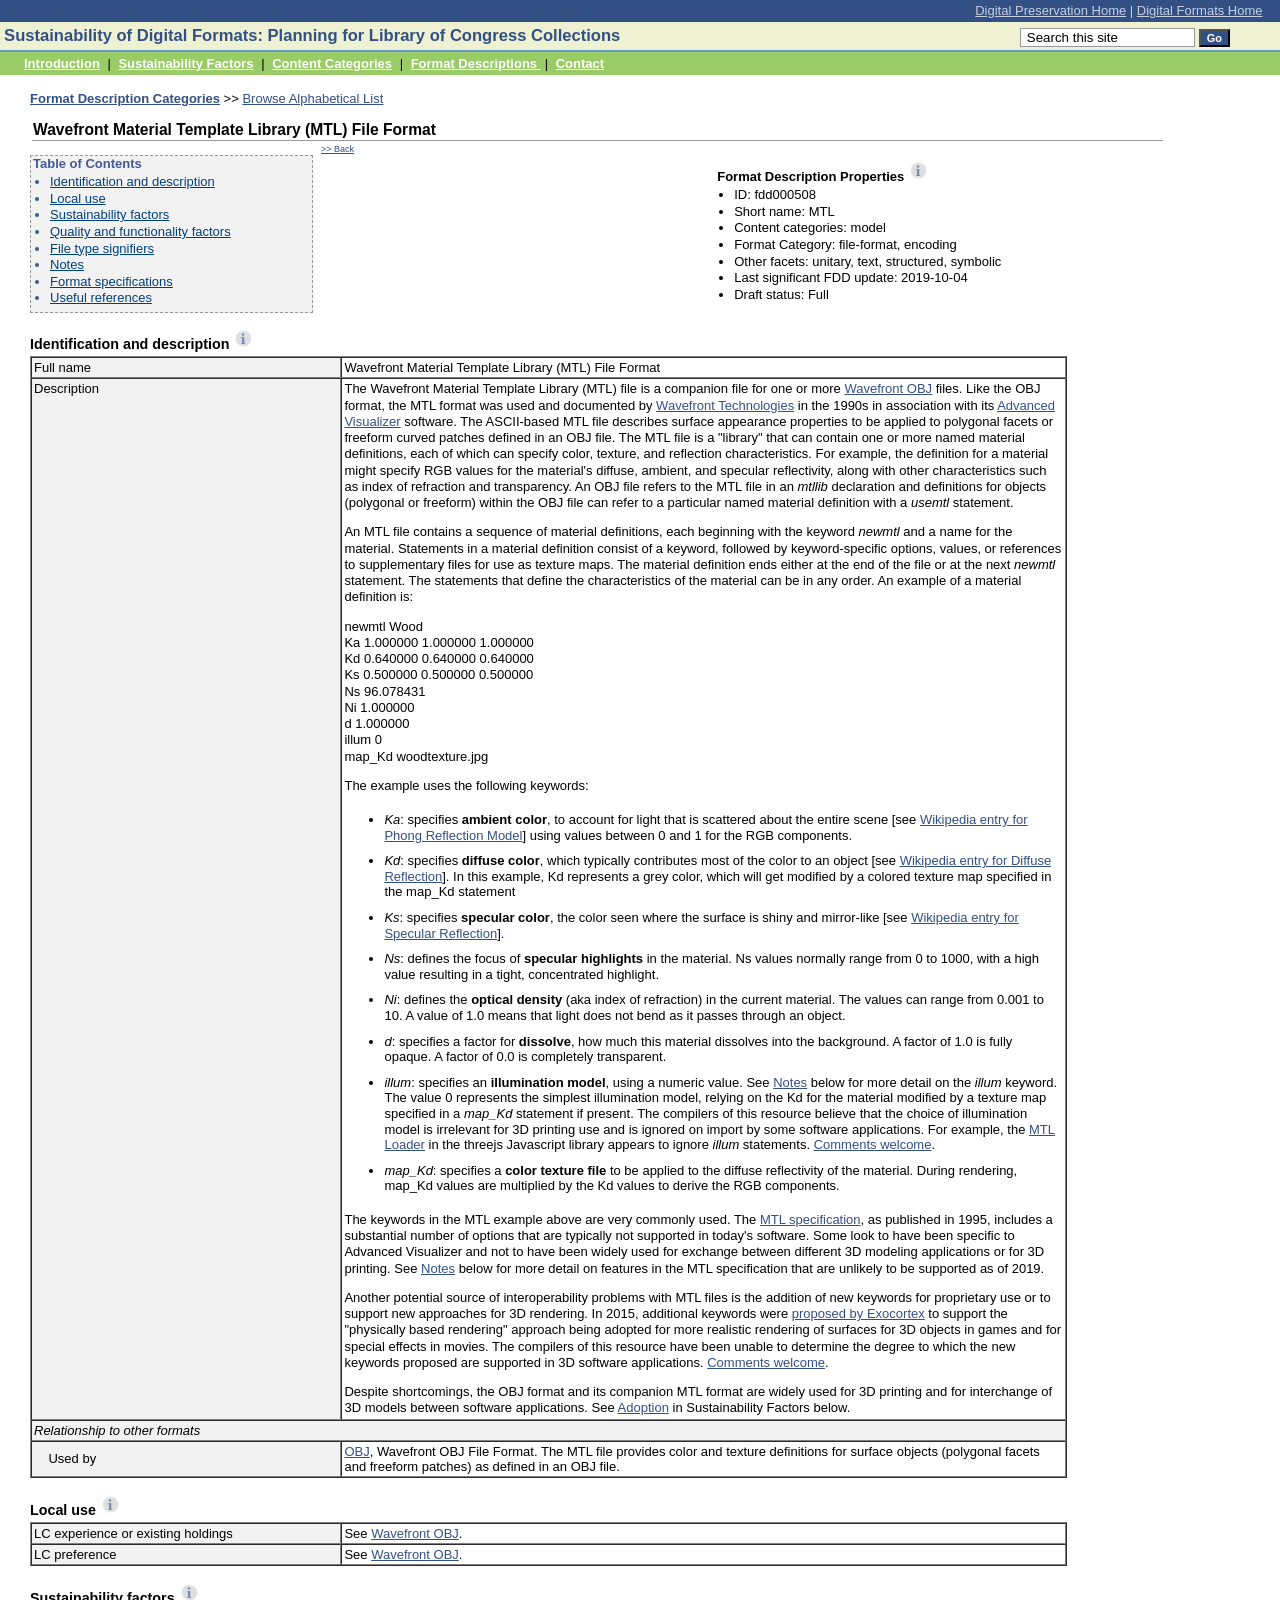
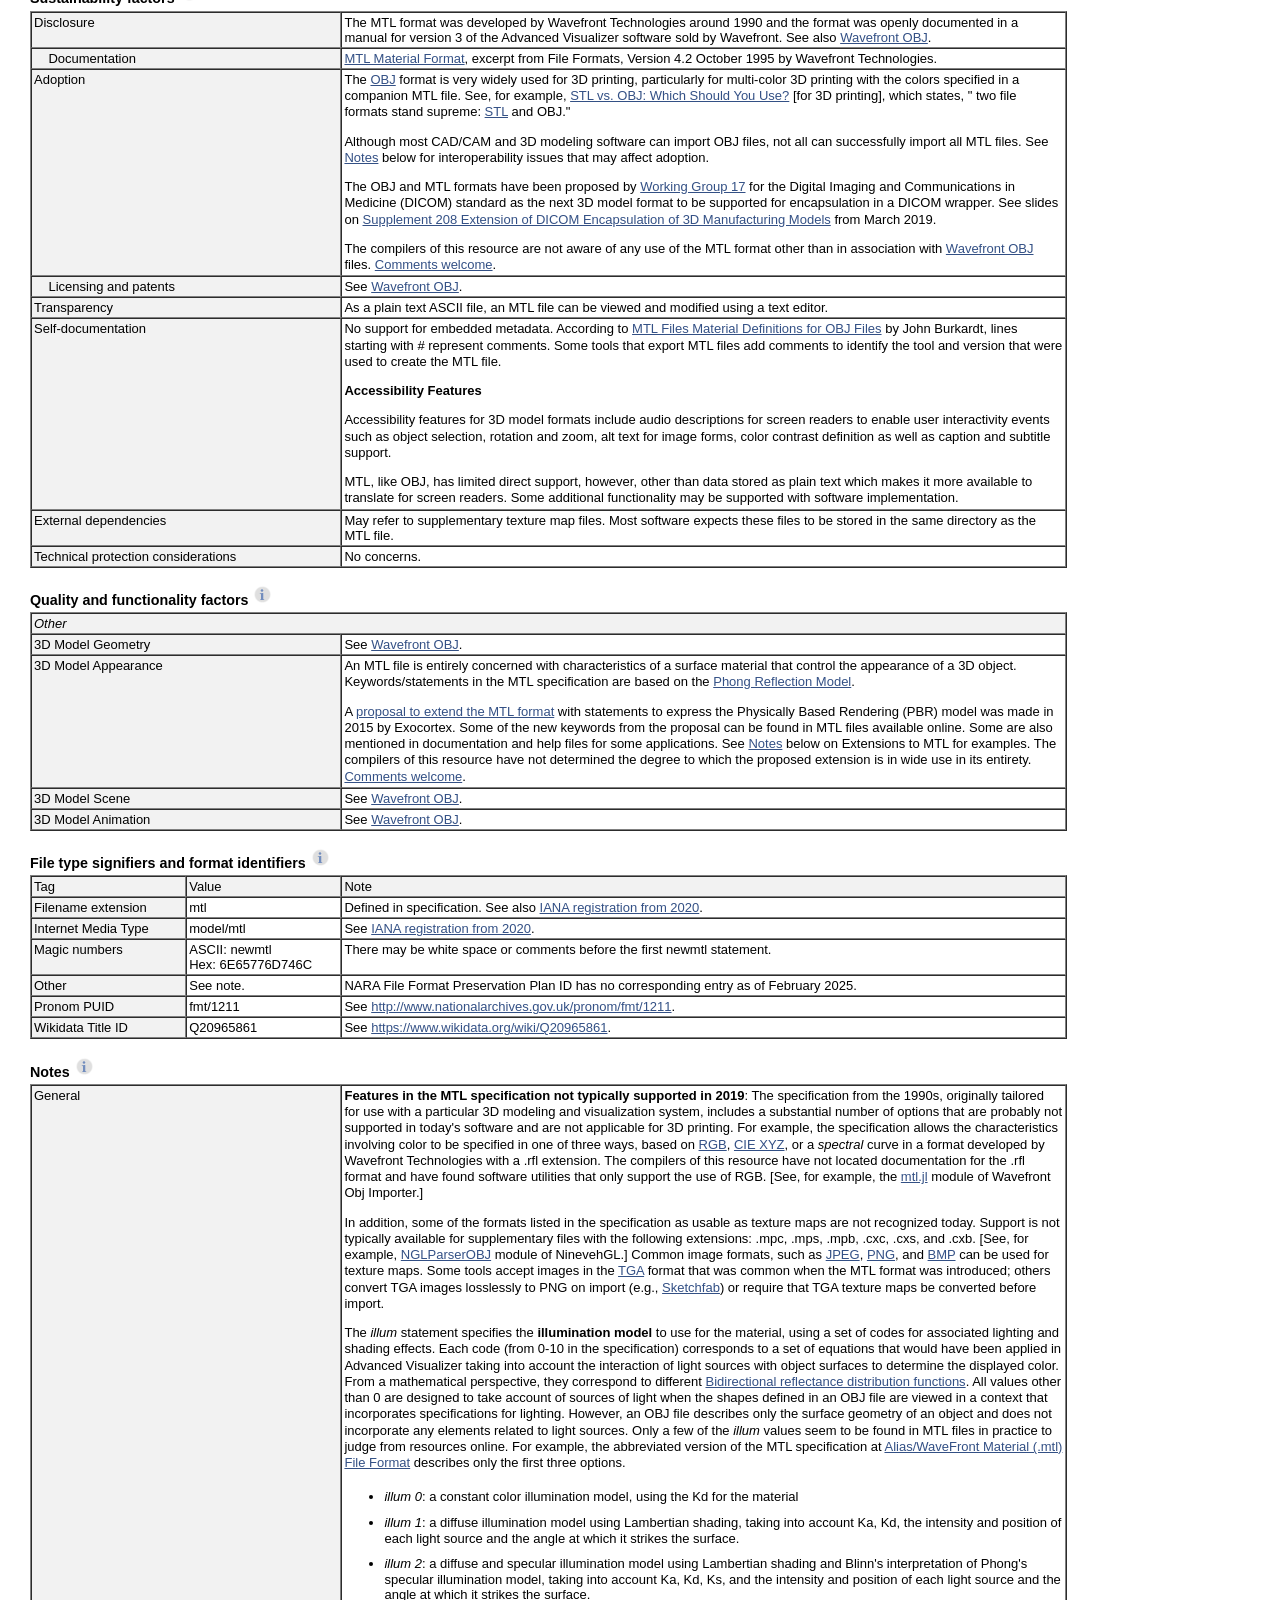
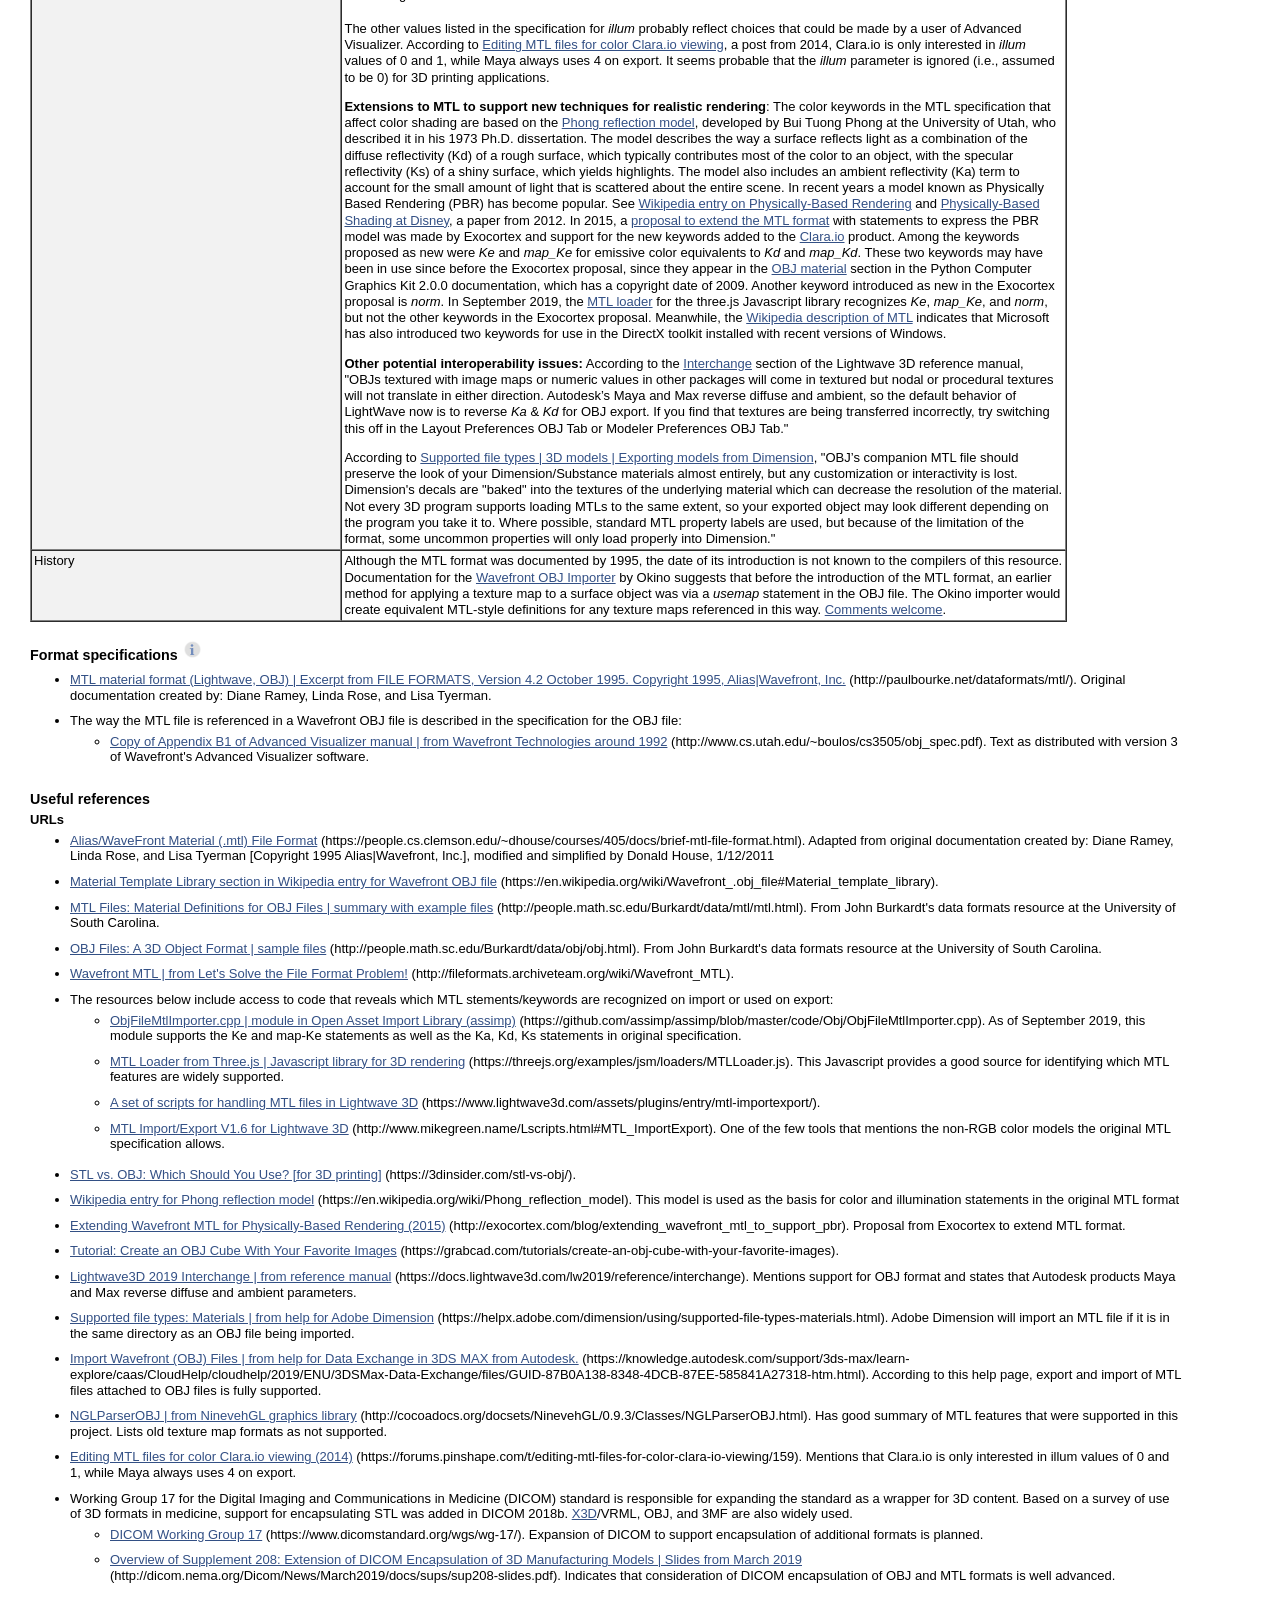
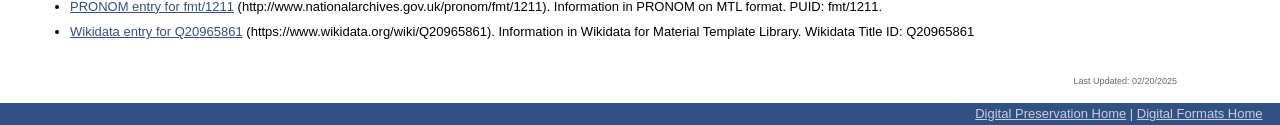
<file: dev/docs/Wavefront Material Template Library (MTL) File Format/index.html>
<!DOCTYPE html PUBLIC "-//W3C//DTD HTML 4.01 Transitional//EN">
<!-- saved from url=(0068)https://www.loc.gov/preservation/digital/formats/fdd/fdd000508.shtml -->
<html><head><meta http-equiv="Content-Type" content="text/html; charset=UTF-8">
		
		<title>Wavefront Material Template Library (MTL) File Format</title>
		<meta http-equiv="Content-Style-Type" content="text/css">
		<meta name="description" content="Format Description for MTL -- an ASCII-based format for a companion file that defines color and other appearance properties for named &quot;materials&quot; to be applied to surfaces defined in a Wavefront OBJ file for a 3D model.  Originally developed by Wavefront Technologies in early 1990s.  Widely used for 3D printing and interchange of 3D models between software applications.">
		<meta name="dc.type" content="web page">
		<meta name="dc.rights" content="Text is U.S. government work">
		<meta name="dc.subject" content="format sustainability">
		<meta name="dc.subject" content="digital formats">
		<meta name="dc.subject" content="3D model formats">
		<meta name="dc.subject" content="model formats">
		<meta name="dc.subject" content="file-format">
		<meta name="dc.subject" content="encoding formats">
		<meta name="dc.date" content="2019-10-04">
		<meta name="dc.language" content="eng">
		<link href="https://www.loc.gov/preservation/digital/formats/" rel="dc.relation.isPartOf" title="Format Sustainability">
		<meta name="keywords" content="3D model formats">
		<link rel="stylesheet" type="text/css" href="./index_files/deog.css" media="screen">
	<script src="./index_files/satelliteLib-6b47f831c184878d7338d4683ecf773a17973bb9.js"></script><script src="./index_files/AppMeasurement.min.js" async=""></script><script src="./index_files/AppMeasurement_Module_ActivityMap.min.js" async=""></script>
</head>
	<body><!--This HTML FDD was generated using an XSLT transformation from an XML master FDD instance, based on version 1.1 of the FDD schema.-->
<!-- begin page header -->


	<table cellpadding="3" cellspacing="0" border="0" width="100%" class="header-bg">
        <tbody><tr valign="top">
          <td class="header">&nbsp;</td>
          <td align="right"> 
            <div align="right" class="header"><a href="https://www.loc.gov/preservation/digital/index.html">Digital Preservation Home</a> | <a href="https://www.loc.gov/preservation/digital/formats/index.html">Digital Formats Home</a> &nbsp;&nbsp;&nbsp;</div>
          </td>
        </tr>
     </tbody></table>
	 
<table width="100%" border="0" cellpadding="0" cellspacing="0" class="title-bg">
	<tbody><tr>
      <td class="title-bg" align="left" valign="middle">
<h1>&nbsp;<a href="https://www.loc.gov/preservation/digital/formats/index.html">Sustainability of Digital Formats: Planning for Library of Congress Collections</a></h1>
</td>

<td align="right" class="form">
<form action="https://www.loc.gov/search/" method="get" id="site_search" class="form">
<input id="searchtext" name="q" type="text" class="formtext" value=" Search this site" onfocus="this.value=&#39;&#39;">
<input name="fa" value="subject:format sustainability" type="hidden">

<input type="Submit" value="Go" hspace="0" class="go">
</form>

</td>
 </tr>
		
        <tr> 
          <td colspan="2" class="empty-space-format"><img src="./index_files/horzgif.gif" alt="" width="100%" height="2"></td>
        </tr>
		<tr>
    <td colspan="2" class="formatNav"><a href="https://www.loc.gov/preservation/digital/formats/intro/intro.shtml">Introduction</a> | <a href="https://www.loc.gov/preservation/digital/formats/sustain/sustain.shtml">Sustainability Factors</a> | <a href="https://www.loc.gov/preservation/digital/formats/content/content_categories.shtml">Content Categories</a> | 
	<a href="https://www.loc.gov/preservation/digital/formats/fdd/descriptions.shtml">Format Descriptions </a> | <a href="https://www.loc.gov/preservation/digital/formats/contact_format.shtml">Contact</a></td>
  </tr>
<!--
  <tr>
    <td height="20" colspan="3" align="right" bgcolor="#ffffff"> <a href="http://www.digitalpreservation.gov/formats/phprint_formats.php" target="Print" onClick="openPWindow(); ANewWindow.focus();" class="xsmall"><img src="http://www.digitalpreservation.gov/formats/print.gif" alt="Printer-friendly version" border="0" align="middle">Printer-friendly version</a>&nbsp;&nbsp;&nbsp;</td>
  </tr>-->
      </tbody></table>
		
<!-- end page header --><!--begin body area --><!-- startprint --><div class="fdd"><a href="https://www.loc.gov/preservation/digital/formats/fdd/descriptions.shtml"><b>Format Description Categories</b></a> &gt;&gt; 
					<a href="https://www.loc.gov/preservation/digital/formats/fdd/browse_list.shtml">Browse Alphabetical List</a><div class="sectionhead"><a name="top"></a><h2>Wavefront Material Template Library (MTL) File Format</h2>
			</div><a href="javascript:history.back()" class="xsmall">&gt;&gt; Back</a><div class="toc"><b>Table of Contents</b><ul>
					<li class="first"><a href="https://www.loc.gov/preservation/digital/formats/fdd/fdd000508.shtml#identification">Identification and description</a></li>
					<li><a href="https://www.loc.gov/preservation/digital/formats/fdd/fdd000508.shtml#local">Local use</a></li>
					<li><a href="https://www.loc.gov/preservation/digital/formats/fdd/fdd000508.shtml#sustainability">Sustainability factors</a></li>
					<li><a href="https://www.loc.gov/preservation/digital/formats/fdd/fdd000508.shtml#factors">Quality and functionality factors</a></li>
					<li><a href="https://www.loc.gov/preservation/digital/formats/fdd/fdd000508.shtml#sign">File type signifiers</a></li>
					<li><a href="https://www.loc.gov/preservation/digital/formats/fdd/fdd000508.shtml#notes">Notes</a></li>
					<li><a href="https://www.loc.gov/preservation/digital/formats/fdd/fdd000508.shtml#specs">Format specifications</a></li>
					<li class="last"><a href="https://www.loc.gov/preservation/digital/formats/fdd/fdd000508.shtml#useful">Useful references</a></li>
				</ul>
			</div><div class="document"><b>
							Format Description Properties
							<a href="https://www.loc.gov/preservation/digital/formats/fdd/fdd_explanation.shtml"><img alt="Explanation of format description terms" title="Explanation of format description terms" src="./index_files/info.gif" border="0" vspace="0"></a></b><ul>
					<li class="first">ID: fdd000508</li>
					<li>Short name: MTL</li>
					<li>Content categories: 
								model</li>
					<li>Format Category:
								file-format, encoding</li>
					<li>Other facets: 
								unitary, text, structured, symbolic</li>
					<li>Last significant FDD update:
								2019-10-04</li>
					<li class="last">Draft status: Full</li>
				</ul>
			</div><br clear="all"><a name="identification"></a><h3>Identification and description 
						<a href="https://www.loc.gov/preservation/digital/formats/fdd/fdd_explanation.shtml#identification"><img alt="Explanation of format description terms" title="Explanation of format description terms" src="./index_files/info.gif" border="0" vspace="0"></a></h3><table border="1" cellspacing="0" cellpadding="2" width="90%" summary="The Identification and Description table lists the name of the format, a brief description, and relationships to other formats.">
				<tbody>
					<tr>
						<th scope="row" width="30%" valign="top">Full name</th>
						<td valign="top">Wavefront Material Template Library (MTL) File Format</td>
					</tr>
					<tr>
						<th scope="row" width="30%" valign="top">Description</th>
						<td valign="top">
							<p>The Wavefront Material Template Library (MTL) file is a companion file for one or more <a href="https://www.loc.gov/preservation/digital/formats/fdd/fdd000507.shtml">Wavefront OBJ</a> files. Like the OBJ format, the MTL format was used and documented by <a xmlns:fdd=".\fdd.xsd" xmlns:xsi="http://www.w3.org/2001/XMLSchema-instance" href="https://en.wikipedia.org/wiki/Wavefront_Technologies">Wavefront Technologies</a> in the 1990s in association with its <a xmlns:fdd=".\fdd.xsd" xmlns:xsi="http://www.w3.org/2001/XMLSchema-instance" href="https://en.wikipedia.org/wiki/The_Advanced_Visualizer">Advanced Visualizer</a> software.  The ASCII-based MTL file describes surface appearance properties to be applied to polygonal facets or freeform curved patches defined in an OBJ file.  The MTL file is a "library" that can contain one or more named material definitions, each of which can specify color, texture, and reflection characteristics.  For example, the definition for a material might specify RGB values for the material's diffuse, ambient, and specular reflectivity, along with other characteristics such as index of refraction and transparency.  An OBJ file refers to the MTL file in an <i xmlns:fdd=".\fdd.xsd" xmlns:xsi="http://www.w3.org/2001/XMLSchema-instance">mtllib</i> declaration and definitions for objects (polygonal or freeform) within the OBJ file can refer to a particular named material definition with a <i xmlns:fdd=".\fdd.xsd" xmlns:xsi="http://www.w3.org/2001/XMLSchema-instance">usemtl</i> statement.</p>
							<p>An MTL file contains a sequence of material definitions, each beginning with the keyword <i xmlns:fdd=".\fdd.xsd" xmlns:xsi="http://www.w3.org/2001/XMLSchema-instance">newmtl</i> and a name for the material.  Statements in a material definition consist of a keyword, followed by keyword-specific options, values, or references to supplementary files for use as texture maps.  The material definition ends either at the end of the file or at the next <i xmlns:fdd=".\fdd.xsd" xmlns:xsi="http://www.w3.org/2001/XMLSchema-instance">newmtl</i> statement.  The statements that define the characteristics of the material can be in any order.  An example of a material definition is:</p>
							<p>newmtl Wood<br xmlns:fdd=".\fdd.xsd" xmlns:xsi="http://www.w3.org/2001/XMLSchema-instance">Ka 1.000000 1.000000 1.000000
<br xmlns:fdd=".\fdd.xsd" xmlns:xsi="http://www.w3.org/2001/XMLSchema-instance">Kd 0.640000 0.640000 0.640000
<br xmlns:fdd=".\fdd.xsd" xmlns:xsi="http://www.w3.org/2001/XMLSchema-instance">Ks 0.500000 0.500000 0.500000<br xmlns:fdd=".\fdd.xsd" xmlns:xsi="http://www.w3.org/2001/XMLSchema-instance">Ns 96.078431<br xmlns:fdd=".\fdd.xsd" xmlns:xsi="http://www.w3.org/2001/XMLSchema-instance">Ni 1.000000
<br xmlns:fdd=".\fdd.xsd" xmlns:xsi="http://www.w3.org/2001/XMLSchema-instance">d 1.000000
<br xmlns:fdd=".\fdd.xsd" xmlns:xsi="http://www.w3.org/2001/XMLSchema-instance">illum 0
<br xmlns:fdd=".\fdd.xsd" xmlns:xsi="http://www.w3.org/2001/XMLSchema-instance">map_Kd woodtexture.jpg
</p>
							<p>The example uses the following keywords:</p>
							<ul>
								<li><i xmlns:fdd=".\fdd.xsd" xmlns:xsi="http://www.w3.org/2001/XMLSchema-instance">Ka</i>: specifies <b xmlns:fdd=".\fdd.xsd" xmlns:xsi="http://www.w3.org/2001/XMLSchema-instance">ambient color</b>, to account for light that is scattered about the entire scene [see <a xmlns:fdd=".\fdd.xsd" xmlns:xsi="http://www.w3.org/2001/XMLSchema-instance" href="https://en.wikipedia.org/wiki/Phong_reflection_model">Wikipedia entry for Phong Reflection Model</a>] using values between 0 and 1 for the RGB components.</li>
								<li><i xmlns:fdd=".\fdd.xsd" xmlns:xsi="http://www.w3.org/2001/XMLSchema-instance">Kd</i>: specifies <b xmlns:fdd=".\fdd.xsd" xmlns:xsi="http://www.w3.org/2001/XMLSchema-instance">diffuse color</b>, which typically contributes most of the color to an object [see <a xmlns:fdd=".\fdd.xsd" xmlns:xsi="http://www.w3.org/2001/XMLSchema-instance" href="https://en.wikipedia.org/wiki/Diffuse_reflection">Wikipedia entry for Diffuse Reflection</a>].  In this example, Kd represents a grey color, which will get modified by a colored texture map specified in the map_Kd statement</li>
								<li><i xmlns:fdd=".\fdd.xsd" xmlns:xsi="http://www.w3.org/2001/XMLSchema-instance">Ks</i>: specifies <b xmlns:fdd=".\fdd.xsd" xmlns:xsi="http://www.w3.org/2001/XMLSchema-instance">specular color</b>, the color seen where the surface is shiny and mirror-like [see <a xmlns:fdd=".\fdd.xsd" xmlns:xsi="http://www.w3.org/2001/XMLSchema-instance" href="https://en.wikipedia.org/wiki/Specular_reflection">Wikipedia entry for Specular Reflection</a>].</li>
								<li><i xmlns:fdd=".\fdd.xsd" xmlns:xsi="http://www.w3.org/2001/XMLSchema-instance">Ns</i>: defines the focus of <b xmlns:fdd=".\fdd.xsd" xmlns:xsi="http://www.w3.org/2001/XMLSchema-instance">specular highlights</b> in the material.  Ns values normally range
from 0 to 1000, with a high value resulting in a tight, concentrated highlight.</li>
								<li><i xmlns:fdd=".\fdd.xsd" xmlns:xsi="http://www.w3.org/2001/XMLSchema-instance">Ni</i>: defines the <b xmlns:fdd=".\fdd.xsd" xmlns:xsi="http://www.w3.org/2001/XMLSchema-instance">optical density</b> (aka index of refraction) in the current material.  The values can range from 0.001 to 10.  A value of 1.0 means that light does not bend as it passes through an object.</li>
								<li><i xmlns:fdd=".\fdd.xsd" xmlns:xsi="http://www.w3.org/2001/XMLSchema-instance">d</i>: specifies a factor for <b xmlns:fdd=".\fdd.xsd" xmlns:xsi="http://www.w3.org/2001/XMLSchema-instance">dissolve</b>, how much this material dissolves into the background.  A factor of 1.0 is fully opaque.  A factor of 0.0 is completely transparent.</li>
								<li><i xmlns:fdd=".\fdd.xsd" xmlns:xsi="http://www.w3.org/2001/XMLSchema-instance">illum</i>: specifies an<b xmlns:fdd=".\fdd.xsd" xmlns:xsi="http://www.w3.org/2001/XMLSchema-instance"> illumination model</b>, using a numeric value.  See <a xmlns:fdd=".\fdd.xsd" xmlns:xsi="http://www.w3.org/2001/XMLSchema-instance" href="https://www.loc.gov/preservation/digital/formats/fdd/fdd000508.shtml#notes">Notes</a> below for more detail on the <i xmlns:fdd=".\fdd.xsd" xmlns:xsi="http://www.w3.org/2001/XMLSchema-instance">illum</i> keyword.  The value 0 represents the simplest illumination model, relying on the Kd for the material modified by a texture map specified in a <i xmlns:fdd=".\fdd.xsd" xmlns:xsi="http://www.w3.org/2001/XMLSchema-instance">map_Kd</i> statement if present.  The compilers of this resource believe that the choice of illumination model is irrelevant for 3D printing use and is ignored on import by some software applications.  For example, the <a xmlns:fdd=".\fdd.xsd" xmlns:xsi="http://www.w3.org/2001/XMLSchema-instance" href="https://threejs.org/examples/jsm/loaders/MTLLoader.js">MTL Loader</a> in the threejs Javascript library appears to ignore <i xmlns:fdd=".\fdd.xsd" xmlns:xsi="http://www.w3.org/2001/XMLSchema-instance">illum</i> statements. <a xmlns:fdd=".\fdd.xsd" xmlns:xsi="http://www.w3.org/2001/XMLSchema-instance" href="https://www.loc.gov/preservation/digital/formats/contact_format.shtml">Comments welcome</a>.</li>
								<li><i xmlns:fdd=".\fdd.xsd" xmlns:xsi="http://www.w3.org/2001/XMLSchema-instance">map_Kd</i>: specifies a <b xmlns:fdd=".\fdd.xsd" xmlns:xsi="http://www.w3.org/2001/XMLSchema-instance">color texture file</b> to be applied to the diffuse reflectivity of the material.  During rendering, map_Kd values are multiplied by the Kd values to derive the RGB components.</li>
							</ul>
							<p>The keywords in the MTL example above are very commonly used. The <a xmlns:fdd=".\fdd.xsd" xmlns:xsi="http://www.w3.org/2001/XMLSchema-instance" href="http://paulbourke.net/dataformats/mtl/">MTL specification</a>, as published in 1995, includes a substantial number of options that are typically not supported in today's software.  Some look to have been specific to Advanced Visualizer and not to have been widely used for exchange between different 3D modeling applications or for 3D printing.  See <a xmlns:fdd=".\fdd.xsd" xmlns:xsi="http://www.w3.org/2001/XMLSchema-instance" href="https://www.loc.gov/preservation/digital/formats/fdd/fdd000508.shtml#notes">Notes</a> below for more detail on features in the MTL specification that are unlikely to be supported as of 2019.</p>
							<p>Another potential source of interoperability problems with MTL files is the addition of new keywords for proprietary use or to support new approaches for 3D rendering.  In 2015, additional keywords were <a xmlns:fdd=".\fdd.xsd" xmlns:xsi="http://www.w3.org/2001/XMLSchema-instance" href="http://exocortex.com/blog/extending_wavefront_mtl_to_support_pbr">proposed by Exocortex</a> to support the "physically based rendering" approach being adopted for more realistic rendering of surfaces for 3D objects in games and for special effects in movies.  The compilers of this resource have been unable to determine the degree to which the new keywords proposed are supported in 3D software applications.  <a xmlns:fdd=".\fdd.xsd" xmlns:xsi="http://www.w3.org/2001/XMLSchema-instance" href="https://www.loc.gov/preservation/digital/formats/contact_format.shtml">Comments welcome</a>.</p>
							<p>Despite shortcomings, the OBJ format and its companion MTL format are widely used for 3D printing and for interchange of 3D models between software applications.  See <a xmlns:fdd=".\fdd.xsd" xmlns:xsi="http://www.w3.org/2001/XMLSchema-instance" href="https://www.loc.gov/preservation/digital/formats/fdd/fdd000508.shtml#sustainability">Adoption</a> in Sustainability Factors below.</p>
						</td>
					</tr>
					<tr>
						<th class="subhead" scope="col" colspan="2">Relationship to other formats</th>
					</tr>
					<tr>
						<th scope="row" width="30%">
					&nbsp;&nbsp;&nbsp;&nbsp;Used by</th>
						<td><a href="https://www.loc.gov/preservation/digital/formats/fdd/fdd000507.shtml">OBJ</a>, 
						Wavefront OBJ File Format. The MTL file provides color and texture definitions for surface objects (polygonal facets and freeform patches) as defined in an OBJ file.</td>
					</tr>
				</tbody>
			</table><br><a name="local"></a><h3>Local use 
						<a href="https://www.loc.gov/preservation/digital/formats/fdd/fdd_explanation.shtml#local"><img alt="Explanation of format description terms" title="Explanation of format description terms" src="./index_files/info.gif" border="0" vspace="0"></a></h3><table border="1" cellspacing="0" cellpadding="2" width="90%" summary="The Local Use table lists any actual practice, historical use, or stated preference for this format at the Library of Congress.">
				<tbody>
					<tr>
						<th scope="row" width="30%" valign="top">LC experience or existing holdings</th>
						<td valign="top">See <a href="https://www.loc.gov/preservation/digital/formats/fdd/fdd000507.shtml">Wavefront OBJ</a>.</td>
					</tr>
					<tr>
						<th scope="row" width="30%" valign="top">LC preference</th>
						<td valign="top">See <a href="https://www.loc.gov/preservation/digital/formats/fdd/fdd000507.shtml">Wavefront OBJ</a>.</td>
					</tr>
				</tbody>
			</table><br><a name="sustainability"></a><h3>Sustainability factors
						<a href="https://www.loc.gov/preservation/digital/formats/fdd/fdd_explanation.shtml#sustainability"><img alt="Explanation of format description terms" title="Explanation of format description terms" src="./index_files/info.gif" border="0" vspace="0"></a></h3><table border="1" cellspacing="0" cellpadding="2" width="90%" summary="The Sustainability Factors table provides a list of notes that analyze this format in terms of factors that influence the likely feasibility and cost of preserving information against technological obsolescence.">
				<tbody>
					<tr>
						<th scope="row" width="30%" valign="top">Disclosure</th>
						<td valign="top">The MTL format was developed by Wavefront Technologies around 1990 and the format was openly documented in a manual for version 3 of the Advanced Visualizer software sold by Wavefront.  See also <a href="https://www.loc.gov/preservation/digital/formats/fdd/fdd000507.shtml"> Wavefront OBJ</a>.</td>
					</tr>
					<tr>
						<th scope="row" width="30%" valign="top">&nbsp;&nbsp;&nbsp;&nbsp;Documentation</th>
						<td valign="top"><a xmlns:fdd=".\fdd.xsd" xmlns:xsi="http://www.w3.org/2001/XMLSchema-instance" href="http://paulbourke.net/dataformats/mtl/">MTL Material Format</a>, excerpt from File Formats, Version 4.2
October 1995 by Wavefront Technologies.</td>
					</tr>
					<tr>
						<th scope="row" width="30%" valign="top">Adoption</th>
						<td valign="top">
							<p>The <a href="https://www.loc.gov/preservation/digital/formats/fdd/fdd000507.shtml">OBJ</a> format is very widely used for 3D printing, particularly for multi-color 3D printing with the colors specified in a companion MTL file.  See, for example, <a xmlns:fdd=".\fdd.xsd" xmlns:xsi="http://www.w3.org/2001/XMLSchema-instance" href="https://3dinsider.com/stl-vs-obj/">STL vs. OBJ: Which Should You Use?</a> [for 3D printing], which states, " two file formats stand supreme: <a href="https://www.loc.gov/preservation/digital/formats/fdd/fdd000504.shtml">STL</a> and OBJ."</p>
							<p>Although most CAD/CAM and 3D modeling software can import OBJ files, not all can successfully import all MTL files.  See <a xmlns:fdd=".\fdd.xsd" xmlns:xsi="http://www.w3.org/2001/XMLSchema-instance" href="https://www.loc.gov/preservation/digital/formats/fdd/fdd000508.shtml#notes">Notes</a> below for interoperability issues that may affect adoption.</p>
							<p>The OBJ and MTL formats have been proposed by <a xmlns:fdd=".\fdd.xsd" xmlns:xsi="http://www.w3.org/2001/XMLSchema-instance" href="https://www.dicomstandard.org/wgs/wg-17/">Working Group 17</a> for the Digital Imaging and Communications in Medicine (DICOM) standard as the next 3D model format to be supported for encapsulation in a DICOM wrapper.  See slides on <a xmlns:fdd=".\fdd.xsd" xmlns:xsi="http://www.w3.org/2001/XMLSchema-instance" href="http://dicom.nema.org/Dicom/News/March2019/docs/sups/sup208-slides.pdf">Supplement 208 Extension of DICOM Encapsulation of 3D Manufacturing Models</a> from March 2019.</p>
							<p>The compilers of this resource are not aware of any use of the MTL format other than in association with <a href="https://www.loc.gov/preservation/digital/formats/fdd/fdd000507.shtml"> Wavefront OBJ</a> files.  <a xmlns:fdd=".\fdd.xsd" xmlns:xsi="http://www.w3.org/2001/XMLSchema-instance" href="https://www.loc.gov/preservation/digital/formats/contact_format.shtml">Comments welcome</a>.</p>
						</td>
					</tr>
					<tr>
						<th scope="row" width="30%" valign="top">&nbsp;&nbsp;&nbsp;&nbsp;Licensing and patents</th>
						<td valign="top">See <a href="https://www.loc.gov/preservation/digital/formats/fdd/fdd000507.shtml">Wavefront OBJ</a>.</td>
					</tr>
					<tr>
						<th scope="row" width="30%" valign="top">Transparency</th>
						<td valign="top">As a plain text ASCII file, an MTL file can be viewed and modified using a text editor.</td>
					</tr>
					<tr>
						<th scope="row" width="30%" valign="top">Self-documentation</th>
						<td valign="top">
							<p>No support for embedded metadata.  According to <a xmlns:fdd=".\fdd.xsd" xmlns:xsi="http://www.w3.org/2001/XMLSchema-instance" href="http://people.math.sc.edu/Burkardt/data/mtl/mtl.html">MTL Files
Material Definitions for OBJ Files</a> by John Burkardt, lines starting with # represent comments.  Some tools that export MTL files add comments to identify the tool and version that were used to create the MTL file. </p>
							<p><b xmlns:fdd=".\fdd.xsd" xmlns:xsi="http://www.w3.org/2001/XMLSchema-instance">Accessibility Features</b></p>
							<p>Accessibility features for 3D model formats include audio descriptions for screen readers to enable user interactivity events such as object selection, rotation and zoom, alt text for image forms, color contrast definition as well as caption and subtitle support.</p>
							<p>MTL, like OBJ, has limited direct support, however, other than data stored as plain text which makes it more available to translate for screen readers. Some additional functionality may be supported with software implementation. </p>
						</td>
					</tr>
					<tr>
						<th scope="row" width="30%" valign="top">External dependencies</th>
						<td valign="top">May refer to supplementary texture map files.  Most software  expects these files to be stored in the same directory as the MTL file.</td>
					</tr>
					<tr>
						<th scope="row" width="30%" valign="top">Technical protection considerations</th>
						<td valign="top">No concerns.</td>
					</tr>
				</tbody>
			</table><br><a name="factors"></a><h3>Quality and functionality factors
						<a href="https://www.loc.gov/preservation/digital/formats/fdd/fdd_explanation.shtml#factors"><img alt="Explanation of format description terms" title="Explanation of format description terms" src="./index_files/info.gif" border="0" vspace="0"></a></h3><table border="1" cellspacing="0" cellpadding="2" width="90%" summary="The Quality and Functionality Factors table assesses the format in relation to functional support for features and aspects that can affect the quality of content (such as bit-depth for representation of color or sound).">
				<tbody>
					<tr>
						<th class="subhead" scope="col" colspan="2">Other</th>
					</tr>
					<tr>
						<th scope="row" width="30%" valign="top">3D Model Geometry</th>
						<td>See <a href="https://www.loc.gov/preservation/digital/formats/fdd/fdd000507.shtml">Wavefront OBJ</a>.</td>
					</tr>
					<tr>
						<th scope="row" width="30%" valign="top">3D Model Appearance</th>
						<td>
							<p>An MTL file is entirely concerned with characteristics of a surface material that control the appearance of a 3D object.  Keywords/statements  in the MTL specification are based on the <a xmlns:fdd=".\fdd.xsd" xmlns:xsi="http://www.w3.org/2001/XMLSchema-instance" href="https://en.wikipedia.org/wiki/Phong_reflection_model">Phong Reflection Model</a>.</p>
							<p>A <a xmlns:fdd=".\fdd.xsd" xmlns:xsi="http://www.w3.org/2001/XMLSchema-instance" href="http://exocortex.com/blog/extending_wavefront_mtl_to_support_pbr">proposal to extend the MTL format</a> with statements to express the Physically Based Rendering (PBR) model was made in 2015 by Exocortex. Some of the new keywords from the proposal can be found in MTL files available online.  Some are also mentioned in documentation and help files for some applications.  See <a xmlns:fdd=".\fdd.xsd" xmlns:xsi="http://www.w3.org/2001/XMLSchema-instance" href="https://www.loc.gov/preservation/digital/formats/fdd/fdd000508.shtml#notes">Notes</a> below on Extensions to MTL for examples.  The compilers of this resource have not determined the degree to which the proposed extension is in wide use in its entirety.  <a xmlns:fdd=".\fdd.xsd" xmlns:xsi="http://www.w3.org/2001/XMLSchema-instance" href="https://www.loc.gov/preservation/digital/formats/contact_format.shtml">Comments welcome</a>.</p>
						</td>
					</tr>
					<tr>
						<th scope="row" width="30%" valign="top">3D Model Scene</th>
						<td>See <a href="https://www.loc.gov/preservation/digital/formats/fdd/fdd000507.shtml">Wavefront OBJ</a>.</td>
					</tr>
					<tr>
						<th scope="row" width="30%" valign="top">3D Model Animation</th>
						<td>See <a href="https://www.loc.gov/preservation/digital/formats/fdd/fdd000507.shtml">Wavefront OBJ</a>.</td>
					</tr>
				</tbody>
			</table><br><a name="sign"></a><h3>File type signifiers and format identifiers
						<a href="https://www.loc.gov/preservation/digital/formats/fdd/fdd_explanation.shtml#sign"><img alt="Explanation of format description terms" title="Explanation of format description terms" src="./index_files/info.gif" border="0" vspace="0"></a></h3><table border="1" cellspacing="0" cellpadding="2" width="90%" summary="The File Type Signifiers table documents some of the indicators that may be used by automated systems to identify or characterize a file or the data encodings contained within a file.">
				<tbody>
					<tr>
						<th scope="col">Tag</th>
						<th scope="col">Value</th>
						<th scope="col">Note</th>
					</tr>
					<tr>
						<th scope="row" width="15%" valign="top">Filename extension</th>
						<td width="15%" valign="top">mtl<br></td>
						<td valign="top">Defined in specification.  See also <a xmlns:fdd=".\fdd.xsd" xmlns:xsi="http://www.w3.org/2001/XMLSchema-instance" href="https://www.iana.org/assignments/media-types/model/mtl">IANA registration from 2020</a>.</td>
					</tr>
					<tr>
						<th scope="row" width="15%" valign="top">Internet Media Type</th>
						<td width="15%" valign="top">model/mtl<br></td>
						<td valign="top">See <a xmlns:fdd=".\fdd.xsd" xmlns:xsi="http://www.w3.org/2001/XMLSchema-instance" href="https://www.iana.org/assignments/media-types/model/mtl">IANA registration from 2020</a>.</td>
					</tr>
					<tr>
						<th scope="row" width="15%" valign="top">Magic numbers</th>
						<td width="15%" valign="top">ASCII: newmtl<br>Hex: 6E65776D746C<br></td>
						<td valign="top">There may be white space or comments before the first newmtl statement.</td>
					</tr>
					<tr>
						<th scope="row" width="15%" valign="top">Other</th>
						<td width="15%" valign="top">See note.&nbsp;
							</td>
						<td valign="top">NARA File Format Preservation Plan ID has no corresponding entry as of February 2025.</td>
					</tr>
					<tr>
						<th scope="row" width="15%" valign="top">Pronom PUID</th>
						<td width="15%" valign="top">fmt/1211<br></td>
						<td valign="top">See <a xmlns:fdd=".\fdd.xsd" xmlns:xsi="http://www.w3.org/2001/XMLSchema-instance" href="http://www.nationalarchives.gov.uk/pronom/fmt/1211">http://www.nationalarchives.gov.uk/pronom/fmt/1211</a>.</td>
					</tr>
					<tr>
						<th scope="row" width="15%" valign="top">Wikidata Title ID</th>
						<td width="15%" valign="top">Q20965861<br></td>
						<td valign="top">See <a xmlns:fdd=".\fdd.xsd" xmlns:xsi="http://www.w3.org/2001/XMLSchema-instance" href="https://www.wikidata.org/wiki/Q20965861">https://www.wikidata.org/wiki/Q20965861</a>.</td>
					</tr>
				</tbody>
			</table><br><a name="notes"></a><h3>Notes
						<a href="https://www.loc.gov/preservation/digital/formats/fdd/fdd_explanation.shtml#notes"><img alt="Explanation of format description terms" title="Explanation of format description terms" src="./index_files/info.gif" border="0" vspace="0"></a></h3><table border="1" cellspacing="0" cellpadding="2" width="90%" summary="The Notes table includes informative notes about the format that do not fit elsewhere in the Format Description Document.">
				<tbody>
					<tr>
						<th scope="row" width="30%" valign="top">General</th>
						<td valign="top">
							<p><b xmlns:fdd=".\fdd.xsd" xmlns:xsi="http://www.w3.org/2001/XMLSchema-instance">Features in the MTL specification not typically supported in 2019</b>:  The specification from the 1990s, originally tailored for use with a particular 3D modeling and visualization system, includes a substantial number of options that are probably not supported in today's software and are not applicable for 3D printing.  For example, the specification allows the characteristics involving color to be specified in one of three ways, based on <a xmlns:fdd=".\fdd.xsd" xmlns:xsi="http://www.w3.org/2001/XMLSchema-instance" href="https://en.wikipedia.org/wiki/RGB_color_model">RGB</a>, <a xmlns:fdd=".\fdd.xsd" xmlns:xsi="http://www.w3.org/2001/XMLSchema-instance" href="https://en.wikipedia.org/wiki/CIE_1931_color_space#Definition_of_the_CIE_XYZ_color_space">CIE XYZ</a>, or a <i xmlns:fdd=".\fdd.xsd" xmlns:xsi="http://www.w3.org/2001/XMLSchema-instance">spectral</i> curve in a format developed by Wavefront Technologies with a .rfl extension.  The compilers of this resource have not located documentation for the .rfl format and have found software utilities that only support the use of RGB.  [See, for example, the <a xmlns:fdd=".\fdd.xsd" xmlns:xsi="http://www.w3.org/2001/XMLSchema-instance" href="https://github.com/JuliaIO/WavefrontObj.jl/blob/master/src/mtl.jl">mtl.jl</a> module of Wavefront Obj Importer.]</p>
							<p>In addition, some of the formats listed in the specification as usable as texture maps are not recognized today. Support is not typically available for supplementary files with the following extensions: .mpc, .mps, .mpb, .cxc, .cxs, and .cxb.  [See, for example, <a xmlns:fdd=".\fdd.xsd" xmlns:xsi="http://www.w3.org/2001/XMLSchema-instance" href="http://cocoadocs.org/docsets/NinevehGL/0.9.3/Classes/NGLParserOBJ.html">NGLParserOBJ</a> module of NinevehGL.]  Common image formats, such as <a href="https://www.loc.gov/preservation/digital/formats/fdd/fdd000149.shtml">JPEG</a>, <a href="https://www.loc.gov/preservation/digital/formats/fdd/fdd000153.shtml">PNG</a>, and <a href="https://www.loc.gov/preservation/digital/formats/fdd/fdd000189.shtml">BMP</a> can be used for texture maps.  Some tools accept images in the <a href="https://www.loc.gov/preservation/digital/formats/fdd/fdd000180.shtml">TGA</a> format that was common when the MTL format was introduced; others convert TGA images losslessly to PNG on import (e.g., <a xmlns:fdd=".\fdd.xsd" xmlns:xsi="http://www.w3.org/2001/XMLSchema-instance" href="https://help.sketchfab.com/hc/en-us/articles/202600873-Materials-and-Textures">Sketchfab</a>) or require that TGA texture maps be converted before import.</p>
							<p>The <i xmlns:fdd=".\fdd.xsd" xmlns:xsi="http://www.w3.org/2001/XMLSchema-instance">illum</i> statement specifies the <b xmlns:fdd=".\fdd.xsd" xmlns:xsi="http://www.w3.org/2001/XMLSchema-instance">illumination model</b> to use for the material, using a set of codes for associated lighting and shading effects.  Each code (from 0-10 in the specification) corresponds to a set of equations that would have been applied in Advanced Visualizer taking into account the interaction of light sources with object surfaces to determine the displayed color.  From a mathematical perspective, they correspond to different <a xmlns:fdd=".\fdd.xsd" xmlns:xsi="http://www.w3.org/2001/XMLSchema-instance" href="https://en.wikipedia.org/wiki/Bidirectional_reflectance_distribution_function">Bidirectional reflectance distribution functions</a>.  All values other than 0 are designed to take account of sources of light when the shapes defined in an OBJ file are viewed in a context that incorporates specifications for lighting.  However, an OBJ file describes only the surface geometry of an object and does not incorporate any elements related to light sources.  Only a few of the <i xmlns:fdd=".\fdd.xsd" xmlns:xsi="http://www.w3.org/2001/XMLSchema-instance">illum</i> values seem to be found in MTL files in practice to judge from resources online. For example, the abbreviated version of the MTL specification at <a xmlns:fdd=".\fdd.xsd" xmlns:xsi="http://www.w3.org/2001/XMLSchema-instance" href="https://people.cs.clemson.edu/~dhouse/courses/405/docs/brief-mtl-file-format.html">Alias/WaveFront Material (.mtl) File Format</a> describes only the first three options.</p>
							<ul>
								<li><i xmlns:fdd=".\fdd.xsd" xmlns:xsi="http://www.w3.org/2001/XMLSchema-instance">illum 0</i>: a constant color illumination model, using the Kd for the material</li>
								<li><i xmlns:fdd=".\fdd.xsd" xmlns:xsi="http://www.w3.org/2001/XMLSchema-instance">illum 1</i>: a diffuse illumination model using Lambertian shading, taking into account Ka, Kd, the intensity and position of each light source and the angle at which it strikes the surface. </li>
								<li><i xmlns:fdd=".\fdd.xsd" xmlns:xsi="http://www.w3.org/2001/XMLSchema-instance">illum 2</i>:  a diffuse and specular illumination model using Lambertian shading and Blinn's interpretation of Phong's specular illumination model, taking into account Ka, Kd, Ks, and the intensity and position of each light source and the angle at which it strikes the surface.</li>
							</ul>
							<p>The other values listed in the specification for <i xmlns:fdd=".\fdd.xsd" xmlns:xsi="http://www.w3.org/2001/XMLSchema-instance">illum</i> probably reflect choices that could be made by a user of Advanced Visualizer.  According to <a xmlns:fdd=".\fdd.xsd" xmlns:xsi="http://www.w3.org/2001/XMLSchema-instance" href="https://forums.pinshape.com/t/editing-mtl-files-for-color-clara-io-viewing/159">Editing MTL files for color Clara.io viewing</a>, a post from 2014, Clara.io is only interested in <i xmlns:fdd=".\fdd.xsd" xmlns:xsi="http://www.w3.org/2001/XMLSchema-instance">illum</i> values of 0 and 1, while Maya always uses 4 on export.  It seems probable that the <i xmlns:fdd=".\fdd.xsd" xmlns:xsi="http://www.w3.org/2001/XMLSchema-instance">illum</i> parameter is ignored (i.e., assumed to be 0) for 3D printing applications.</p>
							<p><b xmlns:fdd=".\fdd.xsd" xmlns:xsi="http://www.w3.org/2001/XMLSchema-instance">Extensions to MTL to support new techniques for realistic rendering</b>: The color keywords in the MTL specification that affect color shading are based on the <a xmlns:fdd=".\fdd.xsd" xmlns:xsi="http://www.w3.org/2001/XMLSchema-instance" href="https://en.wikipedia.org/wiki/Phong_reflection_model">Phong reflection model</a>, developed by Bui Tuong Phong at the University of Utah, who described it in his 1973 Ph.D. dissertation.  The model describes the way a surface reflects light as a combination of the diffuse reflectivity (Kd) of a rough surface, which typically contributes most of the color to an object, with the specular reflectivity (Ks) of a shiny surface, which yields highlights.  The model also includes an ambient reflectivity (Ka) term to account for the small amount of light that is scattered about the entire scene.  In recent years a model known as Physically Based Rendering (PBR) has become popular.  See <a xmlns:fdd=".\fdd.xsd" xmlns:xsi="http://www.w3.org/2001/XMLSchema-instance" href="https://en.wikipedia.org/wiki/Physically_based_rendering">Wikipedia entry on Physically-Based Rendering</a> and <a xmlns:fdd=".\fdd.xsd" xmlns:xsi="http://www.w3.org/2001/XMLSchema-instance" href="https://disney-animation.s3.amazonaws.com/library/s2012_pbs_disney_brdf_notes_v2.pdf">Physically-Based Shading at Disney</a>, a paper from 2012.  In 2015, a <a xmlns:fdd=".\fdd.xsd" xmlns:xsi="http://www.w3.org/2001/XMLSchema-instance" href="http://exocortex.com/blog/extending_wavefront_mtl_to_support_pbr">proposal to extend the MTL format</a> with statements to express the PBR model was made by Exocortex and support for the new keywords added to the <a xmlns:fdd=".\fdd.xsd" xmlns:xsi="http://www.w3.org/2001/XMLSchema-instance" href="https://clara.io/">Clara.io</a> product.  Among the keywords proposed as new were <i xmlns:fdd=".\fdd.xsd" xmlns:xsi="http://www.w3.org/2001/XMLSchema-instance">Ke</i> and <i xmlns:fdd=".\fdd.xsd" xmlns:xsi="http://www.w3.org/2001/XMLSchema-instance">map_Ke</i> for emissive color equivalents to <i xmlns:fdd=".\fdd.xsd" xmlns:xsi="http://www.w3.org/2001/XMLSchema-instance">Kd</i> and <i xmlns:fdd=".\fdd.xsd" xmlns:xsi="http://www.w3.org/2001/XMLSchema-instance">map_Kd</i>.  These two keywords may have been in use since before the Exocortex proposal, since they appear in the <a xmlns:fdd=".\fdd.xsd" xmlns:xsi="http://www.w3.org/2001/XMLSchema-instance" href="http://cgkit.sourceforge.net/doc2/objmaterial.html">OBJ material</a> section in the Python Computer Graphics Kit 2.0.0 documentation, which has a copyright date of 2009.  Another keyword introduced as new in the Exocortex proposal is <i xmlns:fdd=".\fdd.xsd" xmlns:xsi="http://www.w3.org/2001/XMLSchema-instance">norm</i>.  In September 2019, the <a xmlns:fdd=".\fdd.xsd" xmlns:xsi="http://www.w3.org/2001/XMLSchema-instance" href="https://threejs.org/examples/jsm/loaders/MTLLoader.js">MTL loader</a> for the three.js Javascript library recognizes <i xmlns:fdd=".\fdd.xsd" xmlns:xsi="http://www.w3.org/2001/XMLSchema-instance">Ke</i>, <i xmlns:fdd=".\fdd.xsd" xmlns:xsi="http://www.w3.org/2001/XMLSchema-instance">map_Ke</i>, and <i xmlns:fdd=".\fdd.xsd" xmlns:xsi="http://www.w3.org/2001/XMLSchema-instance">norm</i>, but not the other keywords in the Exocortex proposal. Meanwhile, the <a xmlns:fdd=".\fdd.xsd" xmlns:xsi="http://www.w3.org/2001/XMLSchema-instance" href="https://en.wikipedia.org/wiki/Wavefront_.obj_file#Material_template_library">Wikipedia description of MTL</a> indicates that Microsoft has also introduced two keywords for use in the DirectX toolkit installed with recent versions of Windows.</p>
							<p><b xmlns:fdd=".\fdd.xsd" xmlns:xsi="http://www.w3.org/2001/XMLSchema-instance">Other potential interoperability issues:</b> According to the <a xmlns:fdd=".\fdd.xsd" xmlns:xsi="http://www.w3.org/2001/XMLSchema-instance" href="https://docs.lightwave3d.com/lw2019/reference/interchange">Interchange</a> section of the Lightwave 3D reference manual, "OBJs textured with image maps or numeric values in other packages will come in textured but nodal or procedural textures will not translate in either direction. Autodesk’s Maya and Max reverse diffuse and ambient, so the default behavior of LightWave now is to reverse <i xmlns:fdd=".\fdd.xsd" xmlns:xsi="http://www.w3.org/2001/XMLSchema-instance">Ka</i> &amp; <i xmlns:fdd=".\fdd.xsd" xmlns:xsi="http://www.w3.org/2001/XMLSchema-instance">Kd</i> for OBJ export. If you find that textures are being transferred incorrectly, try switching this off in the Layout Preferences OBJ Tab or Modeler Preferences OBJ Tab."</p>
							<p>According to  <a xmlns:fdd=".\fdd.xsd" xmlns:xsi="http://www.w3.org/2001/XMLSchema-instance" href="https://helpx.adobe.com/dimension/using/supported-file-types.html#export-models">Supported file types | 3D models | Exporting models from Dimension</a>, "OBJ’s companion MTL file should preserve the look of your Dimension/Substance materials almost entirely, but any customization or interactivity is lost. Dimension's decals are "baked" into the textures of the underlying material which can decrease the resolution of the material. Not every 3D program supports loading MTLs to the same extent, so your exported object may look different depending on the program you take it to. Where possible, standard MTL property labels are used, but because of the limitation of the format, some uncommon properties will only load properly into Dimension."</p>
						</td>
					</tr>
					<tr>
						<th scope="row" width="30%" valign="top">History</th>
						<td valign="top">
							<p>Although the MTL format was documented by 1995, the date of its introduction is not known to the compilers of this resource.  Documentation for the <a xmlns:fdd=".\fdd.xsd" xmlns:xsi="http://www.w3.org/2001/XMLSchema-instance" href="https://www.okino.com/conv/imp_wave.htm">Wavefront OBJ Importer</a> by Okino suggests that before the introduction of the MTL format, an earlier method for applying a texture map to a surface object was via a <i xmlns:fdd=".\fdd.xsd" xmlns:xsi="http://www.w3.org/2001/XMLSchema-instance">usemap</i> statement in the OBJ file.  The Okino importer would create equivalent MTL-style definitions for any texture maps referenced in this way.  <a xmlns:fdd=".\fdd.xsd" xmlns:xsi="http://www.w3.org/2001/XMLSchema-instance" href="https://www.loc.gov/preservation/digital/formats/contact_format.shtml">Comments welcome</a>.</p>
						</td>
					</tr>
				</tbody>
			</table><br><a name="specs"></a><h3>Format specifications 
						<a href="https://www.loc.gov/preservation/digital/formats/fdd/fdd_explanation.shtml#specs"><img alt="Explanation of format description terms" title="Explanation of format description terms" src="./index_files/info.gif" border="0" vspace="0"></a></h3><ul>
				<li><a href="http://paulbourke.net/dataformats/mtl/">MTL material format (Lightwave, OBJ) | Excerpt from FILE FORMATS, Version 4.2
October 1995.  Copyright 1995, Alias|Wavefront, Inc.</a> (http://paulbourke.net/dataformats/mtl/).&nbsp;Original documentation created by: Diane Ramey, Linda Rose, and Lisa Tyerman.</li>
				<li>The way the MTL file is referenced in a Wavefront OBJ file is described in the specification for the OBJ file:<ul>
						<li><a href="http://www.cs.utah.edu/~boulos/cs3505/obj_spec.pdf">Copy of Appendix B1 of Advanced Visualizer manual | from Wavefront Technologies around 1992</a> (http://www.cs.utah.edu/~boulos/cs3505/obj_spec.pdf).&nbsp;Text as distributed with version 3 of Wavefront's Advanced Visualizer software.</li>
					</ul></li>
			</ul><br><a name="useful"></a><h3>Useful references</h3><b>URLs</b><br><ul>
				<li><a href="https://people.cs.clemson.edu/~dhouse/courses/405/docs/brief-mtl-file-format.html">Alias/WaveFront Material (.mtl) File Format</a> (https://people.cs.clemson.edu/~dhouse/courses/405/docs/brief-mtl-file-format.html).&nbsp;Adapted from original documentation created by:
Diane Ramey, Linda Rose, and Lisa Tyerman
[Copyright 1995 Alias|Wavefront, Inc.], modified and simplified by Donald House, 1/12/2011</li>
				<li><a href="https://en.wikipedia.org/wiki/Wavefront_.obj_file#Material_template_library">Material Template Library section in Wikipedia entry for Wavefront OBJ file</a> (https://en.wikipedia.org/wiki/Wavefront_.obj_file#Material_template_library).</li>
				<li><a href="http://people.math.sc.edu/Burkardt/data/mtl/mtl.html">MTL Files:
Material Definitions for OBJ Files | summary with example files</a> (http://people.math.sc.edu/Burkardt/data/mtl/mtl.html).&nbsp;From John Burkardt's data formats resource at the University of South Carolina.</li>
				<li><a href="http://people.math.sc.edu/Burkardt/data/obj/obj.html">OBJ Files:
A 3D Object Format | sample files</a> (http://people.math.sc.edu/Burkardt/data/obj/obj.html).&nbsp;From John Burkardt's data formats resource at the University of South Carolina.</li>
				<li><a href="http://fileformats.archiveteam.org/wiki/Wavefront_MTL">Wavefront MTL | from Let's Solve the File Format Problem!</a> (http://fileformats.archiveteam.org/wiki/Wavefront_MTL).</li>
				<li>The resources below include access to code that reveals which MTL stements/keywords are recognized on import or used on export:<ul>
						<li><a href="https://github.com/assimp/assimp/blob/master/code/Obj/ObjFileMtlImporter.cpp">ObjFileMtlImporter.cpp | module in Open Asset Import Library (assimp)</a> (https://github.com/assimp/assimp/blob/master/code/Obj/ObjFileMtlImporter.cpp).&nbsp;As of September 2019, this module supports the Ke and map-Ke statements as well as the Ka, Kd, Ks statements in original specification. </li>
						<li><a href="https://threejs.org/examples/jsm/loaders/MTLLoader.js">MTL Loader from Three.js | Javascript library for 3D rendering</a> (https://threejs.org/examples/jsm/loaders/MTLLoader.js).&nbsp;This Javascript provides a good source for identifying which MTL features are widely supported.</li>
						<li><a href="https://www.lightwave3d.com/assets/plugins/entry/mtl-importexport/">A set of scripts for handling MTL files in Lightwave 3D</a> (https://www.lightwave3d.com/assets/plugins/entry/mtl-importexport/).</li>
						<li><a href="http://www.mikegreen.name/Lscripts.html#MTL_ImportExport">MTL Import/Export V1.6 for Lightwave 3D</a> (http://www.mikegreen.name/Lscripts.html#MTL_ImportExport).&nbsp;One of the few tools that mentions the non-RGB color models the original MTL specification allows.</li>
					</ul></li>
				<li><a href="https://3dinsider.com/stl-vs-obj/">STL vs. OBJ: Which Should You Use? [for 3D printing]</a> (https://3dinsider.com/stl-vs-obj/).</li>
				<li><a href="https://en.wikipedia.org/wiki/Phong_reflection_model">Wikipedia entry for Phong reflection model</a> (https://en.wikipedia.org/wiki/Phong_reflection_model).&nbsp;This model is used as the basis for color and illumination statements in the original MTL format</li>
				<li><a href="http://exocortex.com/blog/extending_wavefront_mtl_to_support_pbr">Extending Wavefront MTL for Physically-Based Rendering (2015)</a> (http://exocortex.com/blog/extending_wavefront_mtl_to_support_pbr).&nbsp;Proposal from Exocortex to extend MTL format.</li>
				<li><a href="https://grabcad.com/tutorials/create-an-obj-cube-with-your-favorite-images">Tutorial: Create an OBJ Cube With Your Favorite Images</a> (https://grabcad.com/tutorials/create-an-obj-cube-with-your-favorite-images).</li>
				<li><a href="https://docs.lightwave3d.com/lw2019/reference/interchange">Lightwave3D 2019 Interchange | from reference manual</a> (https://docs.lightwave3d.com/lw2019/reference/interchange).&nbsp;Mentions support for OBJ format and states that Autodesk products Maya and Max reverse diffuse and ambient parameters.</li>
				<li><a href="https://helpx.adobe.com/dimension/using/supported-file-types-materials.html">Supported file types: Materials | from help for Adobe Dimension</a> (https://helpx.adobe.com/dimension/using/supported-file-types-materials.html).&nbsp;Adobe Dimension will import an MTL file if it is in the same directory as an OBJ file being imported.</li>
				<li><a href="https://knowledge.autodesk.com/support/3ds-max/learn-explore/caas/CloudHelp/cloudhelp/2019/ENU/3DSMax-Data-Exchange/files/GUID-87B0A138-8348-4DCB-87EE-585841A27318-htm.html">Import Wavefront (OBJ) Files | from help for Data Exchange in 3DS MAX from Autodesk.</a> (https://knowledge.autodesk.com/support/3ds-max/learn-explore/caas/CloudHelp/cloudhelp/2019/ENU/3DSMax-Data-Exchange/files/GUID-87B0A138-8348-4DCB-87EE-585841A27318-htm.html).&nbsp;According to this help page, export and import of MTL files attached to OBJ files is fully supported.</li>
				<li><a href="http://cocoadocs.org/docsets/NinevehGL/0.9.3/Classes/NGLParserOBJ.html">NGLParserOBJ | from NinevehGL graphics library</a> (http://cocoadocs.org/docsets/NinevehGL/0.9.3/Classes/NGLParserOBJ.html).&nbsp;Has good summary of MTL features that were supported in this project.  Lists old texture map formats as not supported.</li>
				<li><a href="https://forums.pinshape.com/t/editing-mtl-files-for-color-clara-io-viewing/159">Editing MTL files for color Clara.io viewing (2014)</a> (https://forums.pinshape.com/t/editing-mtl-files-for-color-clara-io-viewing/159).&nbsp;Mentions that Clara.io is only interested in illum&nbsp;values of 0 and 1, while Maya always uses 4 on export.</li>
				<li>Working Group 17 for the Digital Imaging and Communications in Medicine (DICOM) standard is responsible for expanding the standard as a wrapper for 3D content.  Based on a survey of use of 3D formats in medicine, support for encapsulating STL was added in DICOM 2018b.  <a href="https://www.loc.gov/preservation/digital/formats/fdd/fdd000490.shtml">X3D</a>/VRML, OBJ, and 3MF are also widely used.<ul>
						<li><a href="https://www.dicomstandard.org/wgs/wg-17/">DICOM Working Group 17</a> (https://www.dicomstandard.org/wgs/wg-17/).&nbsp;Expansion of DICOM to support encapsulation of additional formats is planned.</li>
						<li><a href="http://dicom.nema.org/Dicom/News/March2019/docs/sups/sup208-slides.pdf">Overview of Supplement 208: Extension of DICOM Encapsulation of 3D Manufacturing Models | Slides from March 2019</a> (http://dicom.nema.org/Dicom/News/March2019/docs/sups/sup208-slides.pdf).&nbsp;Indicates that consideration of DICOM encapsulation of OBJ and MTL formats is well advanced.</li>
					</ul></li>
				<li><a href="http://www.nationalarchives.gov.uk/pronom/fmt/1211">PRONOM entry for fmt/1211</a> (http://www.nationalarchives.gov.uk/pronom/fmt/1211).&nbsp;Information in PRONOM on MTL format.  PUID: fmt/1211.</li>
				<li><a href="https://www.wikidata.org/wiki/Q20965861">Wikidata entry for Q20965861</a> (https://www.wikidata.org/wiki/Q20965861).&nbsp;Information in Wikidata for Material Template Library.  Wikidata Title ID: Q20965861</li>
			</ul><br><!-- stopprint --><br><div align="right" class="update">Last Updated: 02/20/2025</div><br></div><!-- end body area --><!-- begin footer table -->
<table width="100%" border="0" cellspacing="0" cellpadding="0">
  <tbody><tr> 
    <td class="footer-bg"> 
	<table cellpadding="3" cellspacing="0" border="0" width="100%" class="header-bg">
        <tbody><tr valign="top">
          <td class="header">&nbsp;</td>
          <td align="right"> 
            <div align="right" class="header"><a href="https://www.loc.gov/preservation/digital/index.html">Digital Preservation Home</a> | <a href="https://www.loc.gov/preservation/digital/formats/index.html">Digital Formats Home</a> &nbsp;&nbsp;&nbsp;</div>
          </td>
        </tr>
     </tbody></table>
	</td>
  </tr>
</tbody></table>
<!-- end footer table -->
<script>if(window['_satellite']){_satellite.pageBottom();}</script>
<iframe sandbox="allow-scripts allow-same-origin" title="Adobe ID Syncing iFrame" id="destination_publishing_iframe_unitedstateslibraryofcongress_0" name="destination_publishing_iframe_unitedstateslibraryofcongress_0_name" src="./index_files/dest5.html" class="aamIframeLoaded" style="display: none; width: 0px; height: 0px;"></iframe><script>
//UX Tracking - start
var loc_ux_tracking = (function() {
    return {
        trackUserInterfaceAction : function($, control_name, interaction){
            control_name = encodeURI(control_name);
            interaction = encodeURI(interaction);
            $("<img width='1' height='1' border='0' alt=''/>").attr('src', '//'+s.trackingServer+'/b/ss/locmainprod/1/H.25.2--NS/0&amp;c7='+control_name+'&amp;c8='+interaction);
        },

        trackUserInteractionEvent : function(href_attr, category, action, label){
        	s.linkTrackVars = s.linkTrackVars + ",prop75,prop1";
        
        	var eventString = category + '::' + action + '::' + label;
        	s.prop75 = eventString
        	s.tl(href_attr,'o',eventString);
        },

        trackFileDownloadEvent : function(href_attr, file_info){
            s.linkTrackVars = s.linkTrackVars + ",eVar25,eVar26,eVar27,eVar28,eVar29";

            // URLftrack
            if (typeof file_info[0] != 'undefined') {
            	s.eVar29 = file_info[0];
            }
            // MIME Type
            if (typeof file_info[1] != 'undefined') {
            	s.eVar25 = file_info[1];
            }
            // Division
            if (typeof file_info[2] != 'undefined') {
            	s.eVar26 = file_info[2];
            }
            // Collection
            if (typeof file_info[3] != 'undefined') {
            	s.eVar27 = file_info[3];
            }
            // Item Name
            if (typeof file_info[4] != 'undefined') {
            	s.eVar28 = file_info[4];
            }

            s.tl(href_attr,'o',file_info.toString());
        }
	};
})();
//UX Tracking - end
</script></body></html>
</file>
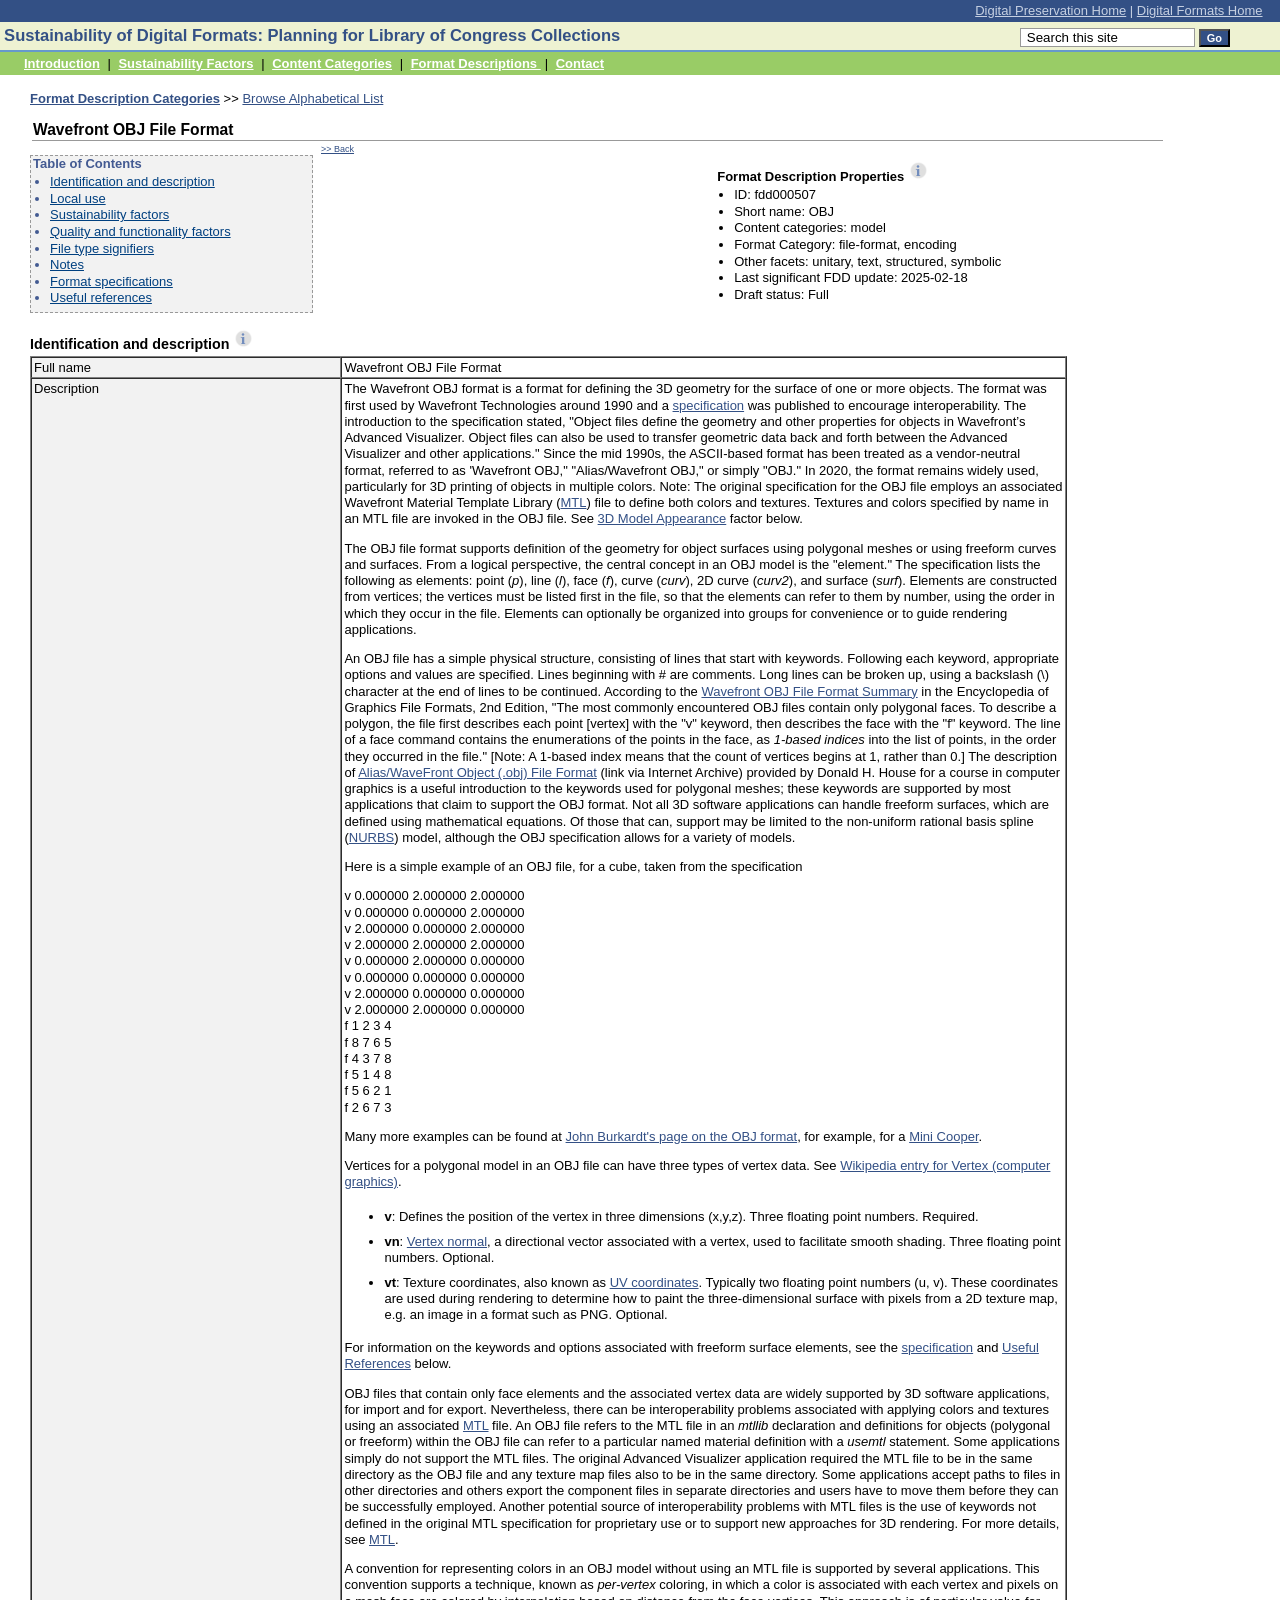
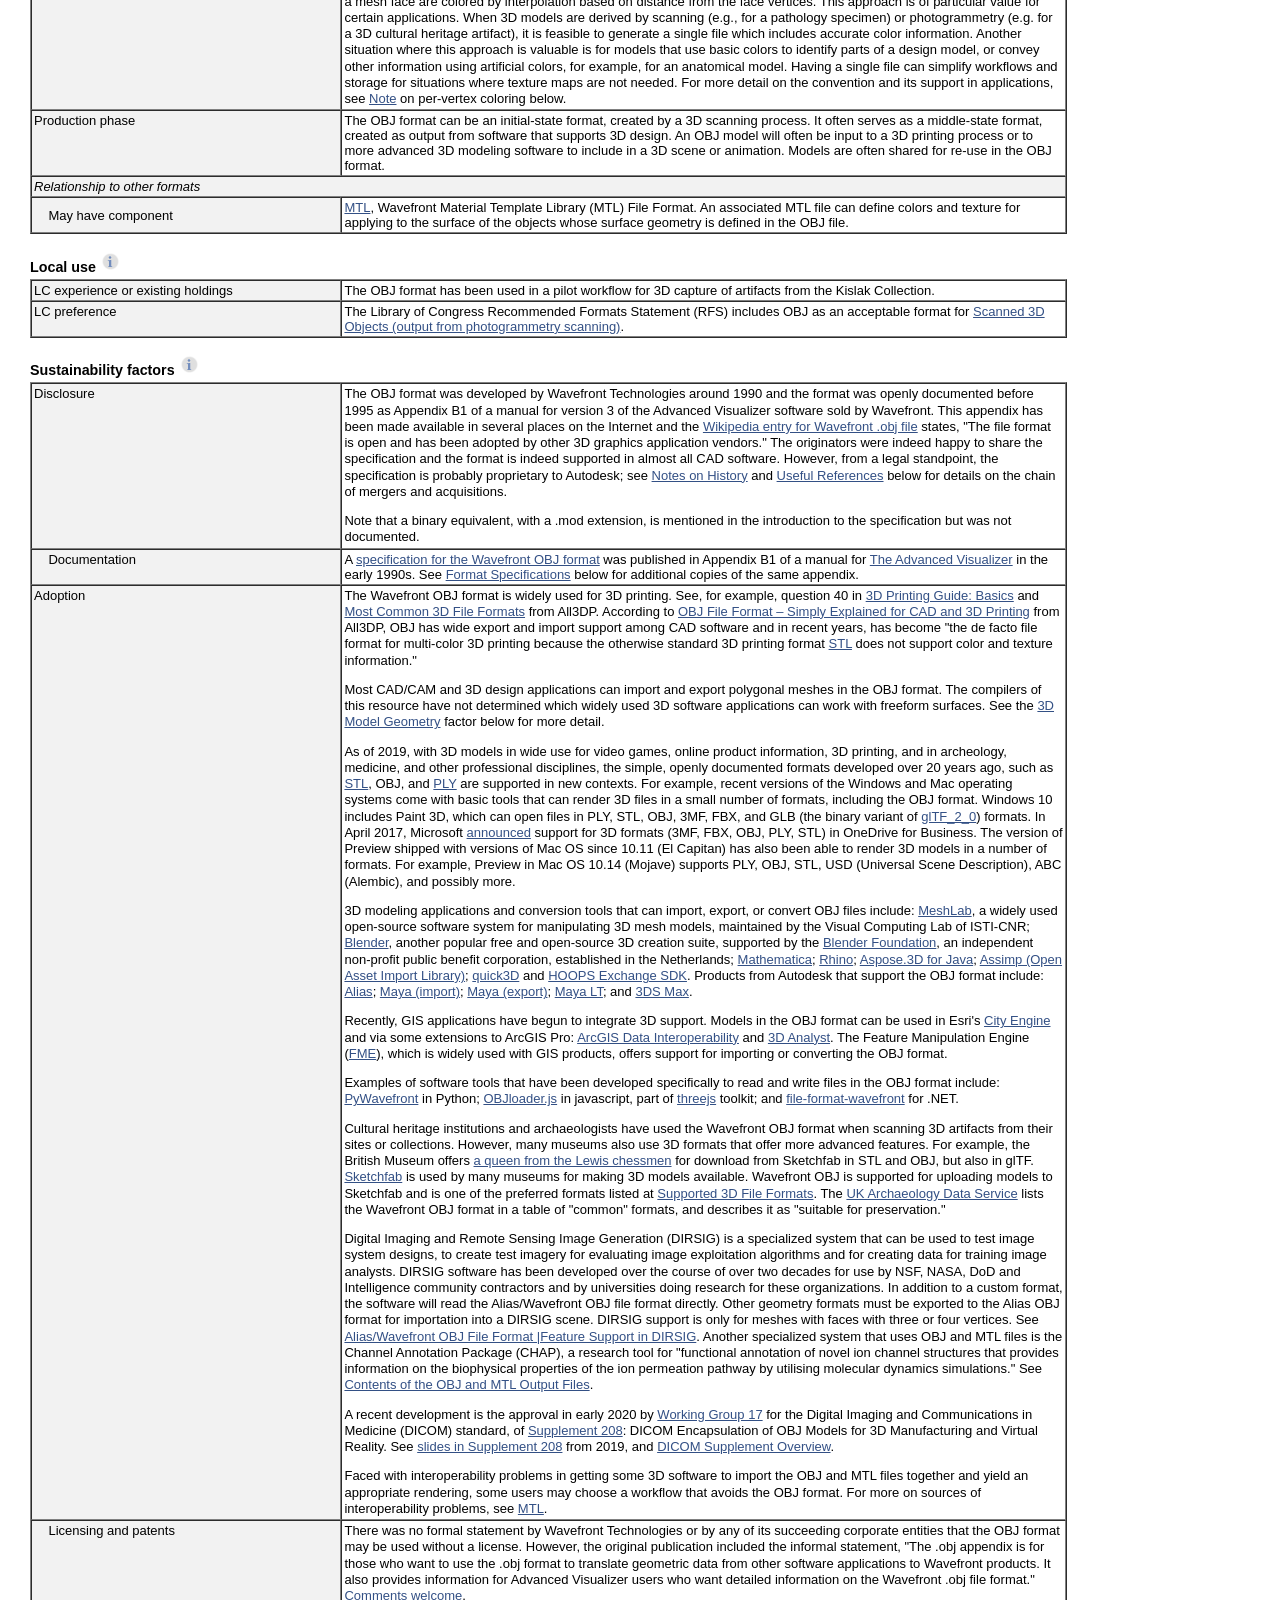
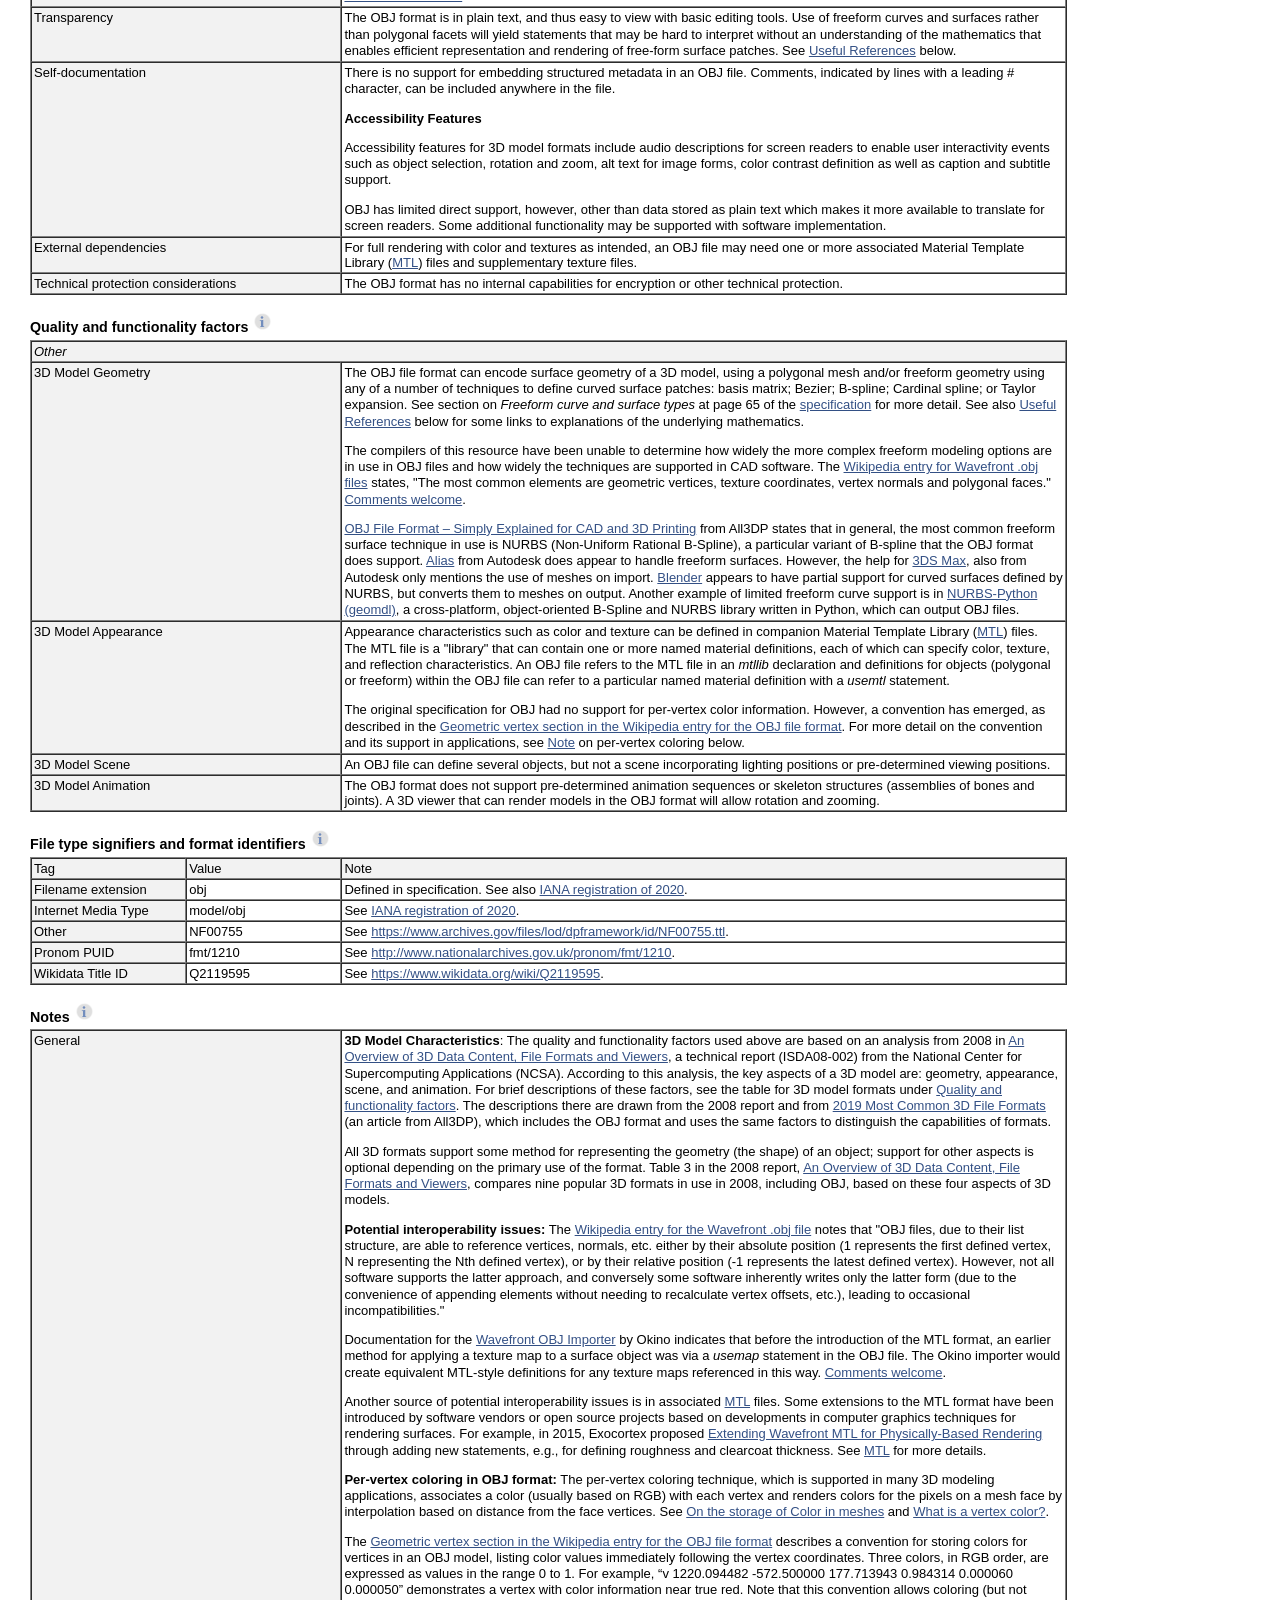
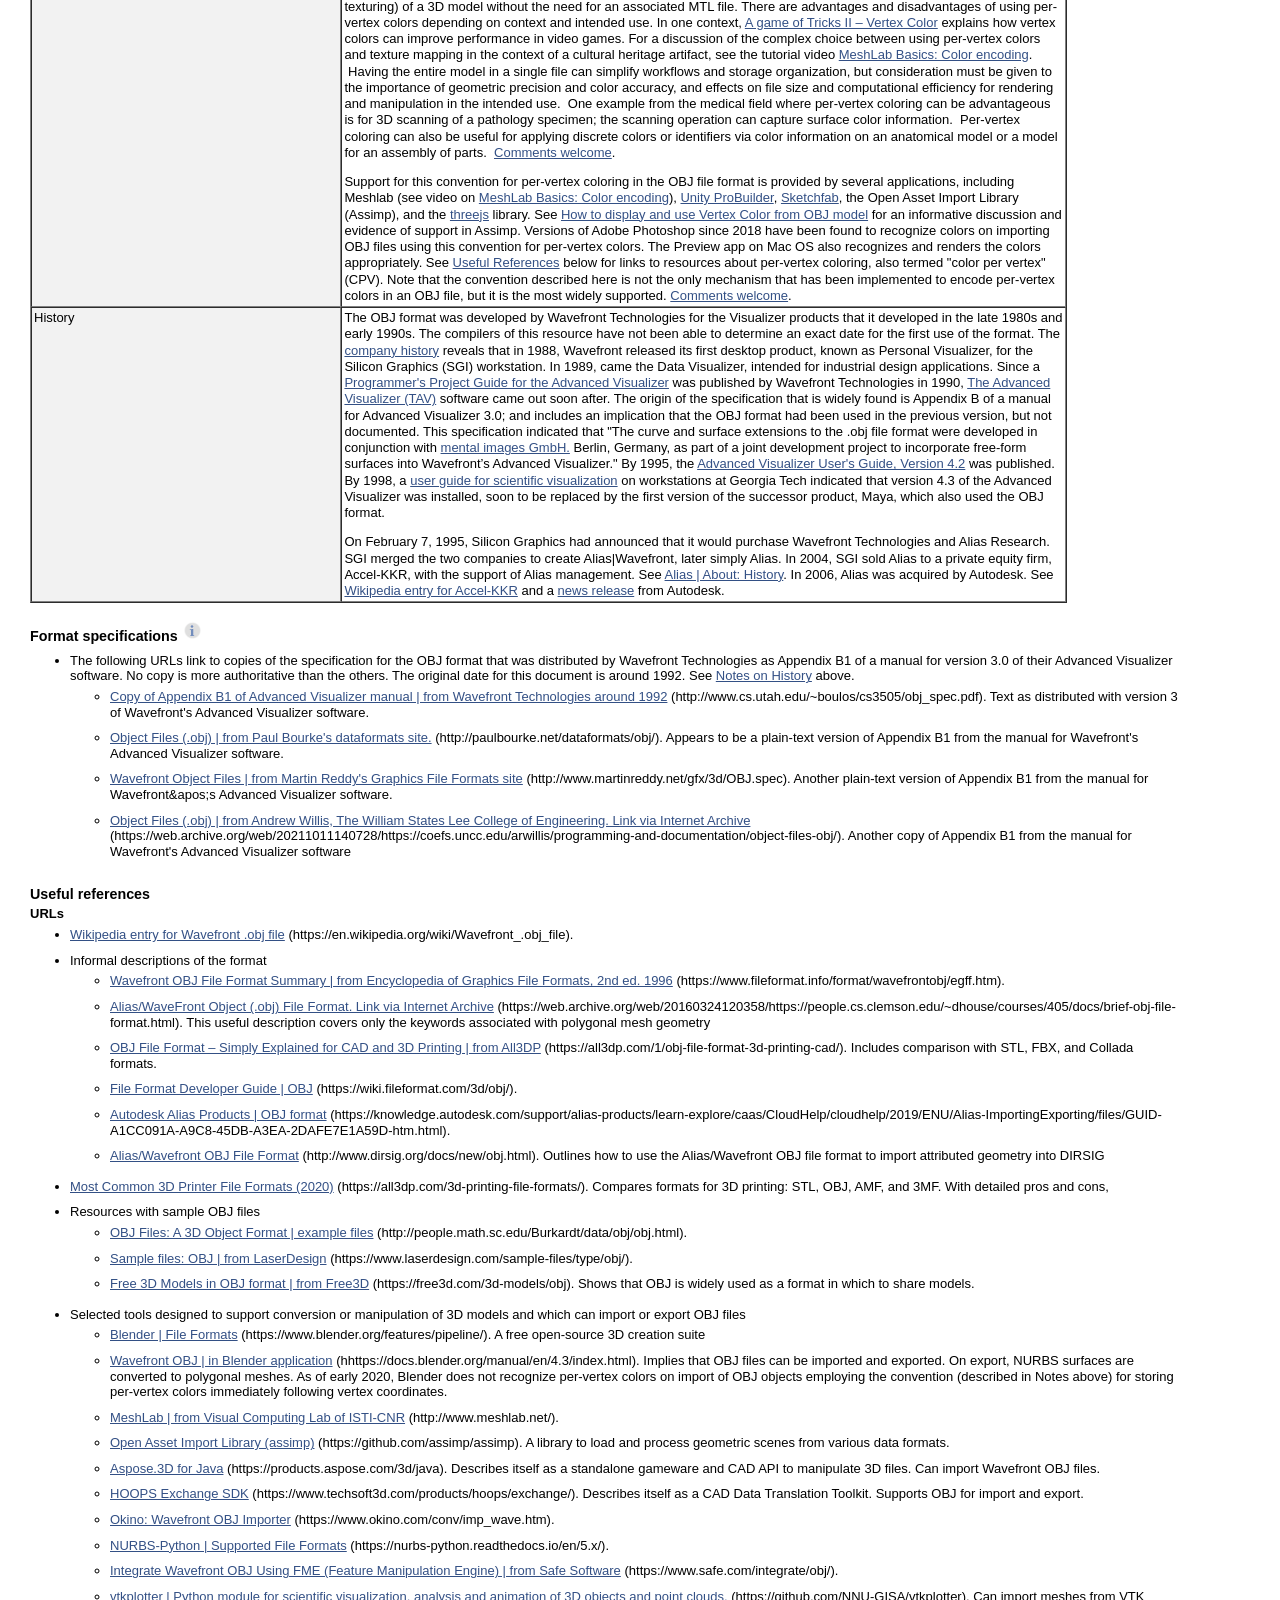
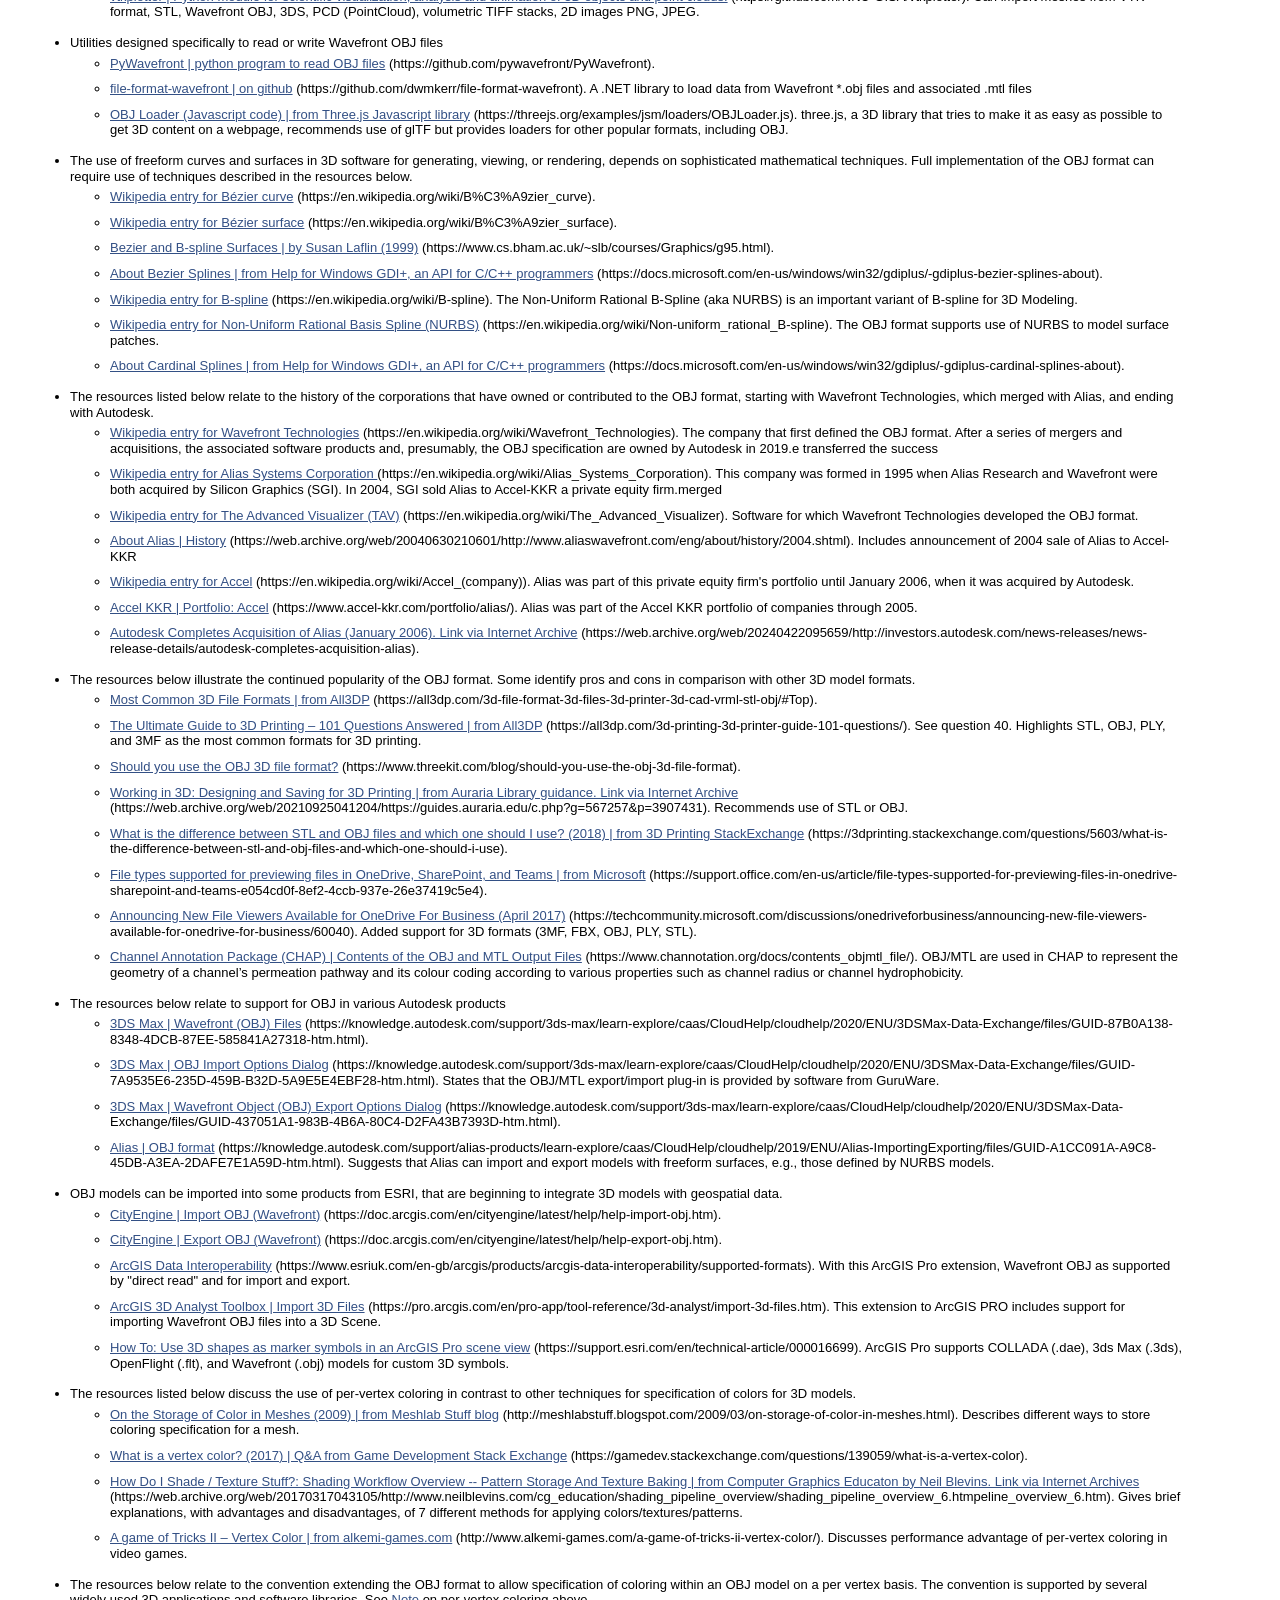
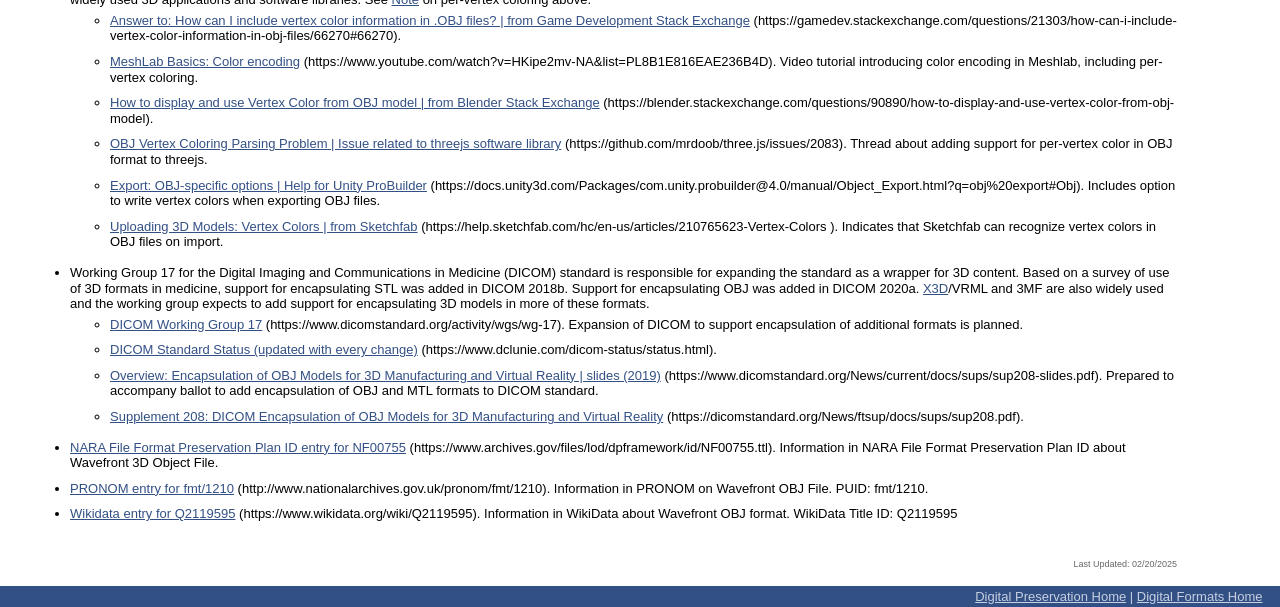
<file: dev/docs/Wavefront OBJ File Format/index.html>
<!DOCTYPE html PUBLIC "-//W3C//DTD HTML 4.01 Transitional//EN">
<!-- saved from url=(0068)https://www.loc.gov/preservation/digital/formats/fdd/fdd000507.shtml -->
<html><head><meta http-equiv="Content-Type" content="text/html; charset=UTF-8">
		
		<title>Wavefront OBJ File Format</title>
		<meta http-equiv="Content-Style-Type" content="text/css">
		<meta name="description" content="Format Description for OBJ -- an ASCII-based format for defining the 3D geometry for the surface of one or more objects.  First used by Wavefront Technologies around 1990. Soon after, a specification was published to encourage interoperability.  In 2020, it is the preferred format for multi-color 3D printing.">
		<meta name="dc.type" content="web page">
		<meta name="dc.rights" content="Text is U.S. government work">
		<meta name="dc.subject" content="format sustainability">
		<meta name="dc.subject" content="digital formats">
		<meta name="dc.subject" content="3D model formats">
		<meta name="dc.subject" content="model formats">
		<meta name="dc.subject" content="file-format">
		<meta name="dc.subject" content="encoding formats">
		<meta name="dc.date" content="2025-02-18">
		<meta name="dc.language" content="eng">
		<link href="https://www.loc.gov/preservation/digital/formats/" rel="dc.relation.isPartOf" title="Format Sustainability">
		<meta name="keywords" content="3D model formats">
		<link rel="stylesheet" type="text/css" href="./index_files/deog.css" media="screen">
	<script src="./index_files/satelliteLib-6b47f831c184878d7338d4683ecf773a17973bb9.js"></script><script src="./index_files/AppMeasurement.min.js" async=""></script><script src="./index_files/AppMeasurement_Module_ActivityMap.min.js" async=""></script>
</head>
	<body><!--This HTML FDD was generated using an XSLT transformation from an XML master FDD instance, based on version 1.1 of the FDD schema.-->
<!-- begin page header -->


	<table cellpadding="3" cellspacing="0" border="0" width="100%" class="header-bg">
        <tbody><tr valign="top">
          <td class="header">&nbsp;</td>
          <td align="right"> 
            <div align="right" class="header"><a href="https://www.loc.gov/preservation/digital/index.html">Digital Preservation Home</a> | <a href="https://www.loc.gov/preservation/digital/formats/index.html">Digital Formats Home</a> &nbsp;&nbsp;&nbsp;</div>
          </td>
        </tr>
     </tbody></table>
	 
<table width="100%" border="0" cellpadding="0" cellspacing="0" class="title-bg">
	<tbody><tr>
      <td class="title-bg" align="left" valign="middle">
<h1>&nbsp;<a href="https://www.loc.gov/preservation/digital/formats/index.html">Sustainability of Digital Formats: Planning for Library of Congress Collections</a></h1>
</td>

<td align="right" class="form">
<form action="https://www.loc.gov/search/" method="get" id="site_search" class="form">
<input id="searchtext" name="q" type="text" class="formtext" value=" Search this site" onfocus="this.value=&#39;&#39;">
<input name="fa" value="subject:format sustainability" type="hidden">

<input type="Submit" value="Go" hspace="0" class="go">
</form>

</td>
 </tr>
		
        <tr> 
          <td colspan="2" class="empty-space-format"><img src="./index_files/horzgif.gif" alt="" width="100%" height="2"></td>
        </tr>
		<tr>
    <td colspan="2" class="formatNav"><a href="https://www.loc.gov/preservation/digital/formats/intro/intro.shtml">Introduction</a> | <a href="https://www.loc.gov/preservation/digital/formats/sustain/sustain.shtml">Sustainability Factors</a> | <a href="https://www.loc.gov/preservation/digital/formats/content/content_categories.shtml">Content Categories</a> | 
	<a href="https://www.loc.gov/preservation/digital/formats/fdd/descriptions.shtml">Format Descriptions </a> | <a href="https://www.loc.gov/preservation/digital/formats/contact_format.shtml">Contact</a></td>
  </tr>
<!--
  <tr>
    <td height="20" colspan="3" align="right" bgcolor="#ffffff"> <a href="http://www.digitalpreservation.gov/formats/phprint_formats.php" target="Print" onClick="openPWindow(); ANewWindow.focus();" class="xsmall"><img src="http://www.digitalpreservation.gov/formats/print.gif" alt="Printer-friendly version" border="0" align="middle">Printer-friendly version</a>&nbsp;&nbsp;&nbsp;</td>
  </tr>-->
      </tbody></table>
		
<!-- end page header --><!--begin body area --><!-- startprint --><div class="fdd"><a href="https://www.loc.gov/preservation/digital/formats/fdd/descriptions.shtml"><b>Format Description Categories</b></a> &gt;&gt; 
					<a href="https://www.loc.gov/preservation/digital/formats/fdd/browse_list.shtml">Browse Alphabetical List</a><div class="sectionhead"><a name="top"></a><h2>Wavefront OBJ File Format</h2>
			</div><a href="javascript:history.back()" class="xsmall">&gt;&gt; Back</a><div class="toc"><b>Table of Contents</b><ul>
					<li class="first"><a href="https://www.loc.gov/preservation/digital/formats/fdd/fdd000507.shtml#identification">Identification and description</a></li>
					<li><a href="https://www.loc.gov/preservation/digital/formats/fdd/fdd000507.shtml#local">Local use</a></li>
					<li><a href="https://www.loc.gov/preservation/digital/formats/fdd/fdd000507.shtml#sustainability">Sustainability factors</a></li>
					<li><a href="https://www.loc.gov/preservation/digital/formats/fdd/fdd000507.shtml#factors">Quality and functionality factors</a></li>
					<li><a href="https://www.loc.gov/preservation/digital/formats/fdd/fdd000507.shtml#sign">File type signifiers</a></li>
					<li><a href="https://www.loc.gov/preservation/digital/formats/fdd/fdd000507.shtml#notes">Notes</a></li>
					<li><a href="https://www.loc.gov/preservation/digital/formats/fdd/fdd000507.shtml#specs">Format specifications</a></li>
					<li class="last"><a href="https://www.loc.gov/preservation/digital/formats/fdd/fdd000507.shtml#useful">Useful references</a></li>
				</ul>
			</div><div class="document"><b>
							Format Description Properties
							<a href="https://www.loc.gov/preservation/digital/formats/fdd/fdd_explanation.shtml"><img alt="Explanation of format description terms" title="Explanation of format description terms" src="./index_files/info.gif" border="0" vspace="0"></a></b><ul>
					<li class="first">ID: fdd000507</li>
					<li>Short name: OBJ</li>
					<li>Content categories: 
								model</li>
					<li>Format Category:
								file-format, encoding</li>
					<li>Other facets: 
								unitary, text, structured, symbolic</li>
					<li>Last significant FDD update:
								2025-02-18</li>
					<li class="last">Draft status: Full</li>
				</ul>
			</div><br clear="all"><a name="identification"></a><h3>Identification and description 
						<a href="https://www.loc.gov/preservation/digital/formats/fdd/fdd_explanation.shtml#identification"><img alt="Explanation of format description terms" title="Explanation of format description terms" src="./index_files/info.gif" border="0" vspace="0"></a></h3><table border="1" cellspacing="0" cellpadding="2" width="90%" summary="The Identification and Description table lists the name of the format, a brief description, and relationships to other formats.">
				<tbody>
					<tr>
						<th scope="row" width="30%" valign="top">Full name</th>
						<td valign="top">Wavefront OBJ File Format</td>
					</tr>
					<tr>
						<th scope="row" width="30%" valign="top">Description</th>
						<td valign="top">
							<p>The Wavefront OBJ format is a format for defining the 3D geometry for the surface of one or more objects.  The format was first used by Wavefront Technologies around 1990 and a <a xmlns:fdd=".\fdd.xsd" xmlns:xsi="http://www.w3.org/2001/XMLSchema-instance" href="http://www.cs.utah.edu/~boulos/cs3505/obj_spec.pdf">specification</a> was published to encourage interoperability.  The introduction to the specification stated, "Object files define the geometry and other properties for objects in
Wavefront’s Advanced Visualizer.  Object files can also be used to
transfer geometric data back and forth between the Advanced
Visualizer and other applications."  Since the mid 1990s, the ASCII-based format has been treated as a vendor-neutral format, referred to as 'Wavefront OBJ," "Alias/Wavefront OBJ," or simply "OBJ."  In 2020, the format remains widely used, particularly for 3D printing of objects in multiple colors.  Note: The original specification for the OBJ file employs an associated Wavefront Material Template Library (<a href="https://www.loc.gov/preservation/digital/formats/fdd/fdd000508.shtml">MTL</a>) file to define both colors and textures.  Textures and colors specified by name in an MTL file are invoked in the OBJ file.  See <a xmlns:fdd=".\fdd.xsd" xmlns:xsi="http://www.w3.org/2001/XMLSchema-instance" href="https://www.loc.gov/preservation/digital/formats/fdd/fdd000507.shtml#factors">3D Model Appearance</a> factor below.</p>
							<p>The OBJ file format supports definition of the geometry for object surfaces using polygonal meshes or using freeform curves and surfaces.  From a logical perspective, the central concept in an OBJ model is the "element."  The specification lists the following as elements: point (<i xmlns:fdd=".\fdd.xsd" xmlns:xsi="http://www.w3.org/2001/XMLSchema-instance">p</i>), line (<i xmlns:fdd=".\fdd.xsd" xmlns:xsi="http://www.w3.org/2001/XMLSchema-instance">l</i>), face (<i xmlns:fdd=".\fdd.xsd" xmlns:xsi="http://www.w3.org/2001/XMLSchema-instance">f</i>), curve (<i xmlns:fdd=".\fdd.xsd" xmlns:xsi="http://www.w3.org/2001/XMLSchema-instance">curv</i>), 2D curve (<i xmlns:fdd=".\fdd.xsd" xmlns:xsi="http://www.w3.org/2001/XMLSchema-instance">curv2</i>), and surface (<i xmlns:fdd=".\fdd.xsd" xmlns:xsi="http://www.w3.org/2001/XMLSchema-instance">surf</i>).  Elements are constructed from vertices; the vertices must be listed first in the file, so that the elements can refer to them by number, using the order in which they occur in the file.  Elements can optionally be organized into groups for convenience or to guide rendering applications.</p>
							<p>An OBJ file has a simple physical structure, consisting of lines that start with keywords.  Following each keyword, appropriate options and values are specified.  Lines beginning with # are comments.  Long lines can be broken up, using a backslash (\) character at the end of lines to be continued.  According to the <a xmlns:fdd=".\fdd.xsd" xmlns:xsi="http://www.w3.org/2001/XMLSchema-instance" href="https://www.fileformat.info/format/wavefrontobj/egff.htm">Wavefront OBJ File Format Summary</a> in the Encyclopedia of Graphics File Formats, 2nd Edition, "The most commonly encountered OBJ files contain only polygonal faces. To describe a polygon, the file first describes each point [vertex] with the "v" keyword, then describes the face with the "f" keyword. The line of a face command contains the enumerations of the points in the face, as <i xmlns:fdd=".\fdd.xsd" xmlns:xsi="http://www.w3.org/2001/XMLSchema-instance">1-based indices</i> into the list of points, in the order they occurred in the file."  [Note:  A 1-based index means that the count of vertices begins at 1, rather than 0.] The description of <a xmlns:fdd=".\fdd.xsd" xmlns:xsi="http://www.w3.org/2001/XMLSchema-instance" href="https://web.archive.org/web/20160324120358/https://people.cs.clemson.edu/~dhouse/courses/405/docs/brief-obj-file-format.html">Alias/WaveFront Object (.obj) File Format</a> (link via Internet Archive) provided by Donald H. House for a course in computer graphics is a useful introduction to the keywords used for polygonal meshes; these keywords are supported by most applications that claim to support the OBJ format.  Not all 3D software applications can handle freeform surfaces, which are defined using mathematical equations.  Of those that can, support may be limited to the non-uniform rational basis spline (<a xmlns:fdd=".\fdd.xsd" xmlns:xsi="http://www.w3.org/2001/XMLSchema-instance" href="https://en.wikipedia.org/wiki/Non-uniform_rational_B-spline">NURBS</a>) model, although the OBJ specification allows for a variety of models.</p>
							<p>Here is a simple example of an OBJ file, for a cube, taken from the specification</p>
							<p>v 0.000000 2.000000 2.000000<br xmlns:fdd=".\fdd.xsd" xmlns:xsi="http://www.w3.org/2001/XMLSchema-instance">v 0.000000 0.000000 2.000000<br xmlns:fdd=".\fdd.xsd" xmlns:xsi="http://www.w3.org/2001/XMLSchema-instance">v 2.000000 0.000000 2.000000<br xmlns:fdd=".\fdd.xsd" xmlns:xsi="http://www.w3.org/2001/XMLSchema-instance">v 2.000000 2.000000 2.000000<br xmlns:fdd=".\fdd.xsd" xmlns:xsi="http://www.w3.org/2001/XMLSchema-instance">v 0.000000 2.000000 0.000000<br xmlns:fdd=".\fdd.xsd" xmlns:xsi="http://www.w3.org/2001/XMLSchema-instance">v 0.000000 0.000000 0.000000<br xmlns:fdd=".\fdd.xsd" xmlns:xsi="http://www.w3.org/2001/XMLSchema-instance">v 2.000000 0.000000 0.000000<br xmlns:fdd=".\fdd.xsd" xmlns:xsi="http://www.w3.org/2001/XMLSchema-instance">v 2.000000 2.000000 0.000000<br xmlns:fdd=".\fdd.xsd" xmlns:xsi="http://www.w3.org/2001/XMLSchema-instance">f 1 2 3 4<br xmlns:fdd=".\fdd.xsd" xmlns:xsi="http://www.w3.org/2001/XMLSchema-instance">f 8 7 6 5<br xmlns:fdd=".\fdd.xsd" xmlns:xsi="http://www.w3.org/2001/XMLSchema-instance">f 4 3 7 8<br xmlns:fdd=".\fdd.xsd" xmlns:xsi="http://www.w3.org/2001/XMLSchema-instance">f 5 1 4 8<br xmlns:fdd=".\fdd.xsd" xmlns:xsi="http://www.w3.org/2001/XMLSchema-instance">f 5 6 2 1<br xmlns:fdd=".\fdd.xsd" xmlns:xsi="http://www.w3.org/2001/XMLSchema-instance">f 2 6 7 3</p>
							<p>Many more examples can be found at <a xmlns:fdd=".\fdd.xsd" xmlns:xsi="http://www.w3.org/2001/XMLSchema-instance" href="http://people.math.sc.edu/Burkardt/data/obj/obj.html">John Burkardt's page on the OBJ format</a>, for example, for a <a xmlns:fdd=".\fdd.xsd" xmlns:xsi="http://www.w3.org/2001/XMLSchema-instance" href="http://people.math.sc.edu/Burkardt/data/obj/minicooper.obj">Mini Cooper</a>.</p>
							<p>Vertices for a polygonal model in an OBJ file can have three types of vertex data.  See <a xmlns:fdd=".\fdd.xsd" xmlns:xsi="http://www.w3.org/2001/XMLSchema-instance" href="https://en.wikipedia.org/wiki/Vertex_(computer_graphics)">Wikipedia entry for Vertex (computer graphics)</a>.</p>
							<ul>
								<li><b xmlns:fdd=".\fdd.xsd" xmlns:xsi="http://www.w3.org/2001/XMLSchema-instance">v</b>: Defines the position of the vertex in three dimensions (x,y,z).  Three floating point numbers.  Required.</li>
								<li><b xmlns:fdd=".\fdd.xsd" xmlns:xsi="http://www.w3.org/2001/XMLSchema-instance">vn</b>: <a xmlns:fdd=".\fdd.xsd" xmlns:xsi="http://www.w3.org/2001/XMLSchema-instance" href="https://en.wikipedia.org/wiki/Vertex_normal">Vertex normal</a>, a directional vector associated with a vertex, used to facilitate smooth shading.  Three floating point numbers.  Optional.</li>
								<li><b xmlns:fdd=".\fdd.xsd" xmlns:xsi="http://www.w3.org/2001/XMLSchema-instance">vt</b>: Texture coordinates, also known as <a xmlns:fdd=".\fdd.xsd" xmlns:xsi="http://www.w3.org/2001/XMLSchema-instance" href="https://en.wikipedia.org/wiki/UV_coordinates">UV coordinates</a>.  Typically two floating point numbers (u, v).  These coordinates are used during rendering to determine how to paint the three-dimensional surface with pixels from a 2D texture map, e.g. an image in a format such as PNG.  Optional.</li>
							</ul>
							<p>For information on the keywords and options associated with freeform surface elements, see the <a xmlns:fdd=".\fdd.xsd" xmlns:xsi="http://www.w3.org/2001/XMLSchema-instance" href="http://www.cs.utah.edu/~boulos/cs3505/obj_spec.pdf">specification</a> and <a xmlns:fdd=".\fdd.xsd" xmlns:xsi="http://www.w3.org/2001/XMLSchema-instance" href="https://www.loc.gov/preservation/digital/formats/fdd/fdd000507.shtml#useful">Useful References</a> below.</p>
							<p>OBJ files that contain only face elements and the associated vertex data are widely supported by 3D software applications, for import and for export.  Nevertheless, there can be interoperability problems associated with applying colors and textures using an associated <a href="https://www.loc.gov/preservation/digital/formats/fdd/fdd000508.shtml">MTL</a> file.  An OBJ file refers to the MTL file in an <i xmlns:fdd=".\fdd.xsd" xmlns:xsi="http://www.w3.org/2001/XMLSchema-instance">mtllib</i> declaration and definitions for objects (polygonal or freeform) within the OBJ file can refer to a particular named material definition with a <i xmlns:fdd=".\fdd.xsd" xmlns:xsi="http://www.w3.org/2001/XMLSchema-instance">usemtl</i> statement.  Some applications simply do not support the MTL files.  The original Advanced Visualizer application required the MTL file to be in the same directory as the OBJ file and any texture map files also to be in the same directory.  Some applications accept paths to files in other directories and others export the component files in separate directories and users have to move them before they can be successfully employed.  Another potential source of interoperability problems with MTL files is the use of keywords not defined in the original MTL specification for proprietary use or to support new approaches for 3D rendering.  For more details, see <a href="https://www.loc.gov/preservation/digital/formats/fdd/fdd000508.shtml">MTL</a>.</p>
							<p>A convention for representing colors in an OBJ model without using an MTL file is supported by several applications.  This convention supports a technique, known as <i xmlns:fdd=".\fdd.xsd" xmlns:xsi="http://www.w3.org/2001/XMLSchema-instance">per-vertex</i> coloring, in which a color is associated with each vertex and pixels on a mesh face are colored by interpolation based on distance from the face vertices.  This approach is of particular value for certain applications.  When 3D models are derived by scanning (e.g., for a pathology specimen) or photogrammetry (e.g. for a 3D cultural heritage artifact), it is feasible to generate a single file which includes accurate color information.  Another situation where this approach is valuable is for models that use basic colors to identify parts of a design model, or convey other information using artificial colors, for example, for an anatomical model. Having a single file can simplify workflows and storage for situations where texture maps are not needed. For more detail on the convention and its support in applications, see <a xmlns:fdd=".\fdd.xsd" xmlns:xsi="http://www.w3.org/2001/XMLSchema-instance" href="https://www.loc.gov/preservation/digital/formats/fdd/fdd000507.shtml#notes">Note</a> on per-vertex coloring below.</p>
						</td>
					</tr>
					<tr>
						<th scope="row" width="30%" valign="top">Production phase</th>
						<td valign="top">The OBJ format can be an initial-state format, created by a 3D scanning process.  It often serves as a middle-state format, created as output from software that supports 3D design.  An OBJ model will often be input to a 3D printing process or to more advanced 3D modeling software to include in a 3D scene or animation.  Models are often shared for re-use in the OBJ format.</td>
					</tr>
					<tr>
						<th class="subhead" scope="col" colspan="2">Relationship to other formats</th>
					</tr>
					<tr>
						<th scope="row" width="30%">
					&nbsp;&nbsp;&nbsp;&nbsp;May have component</th>
						<td><a href="https://www.loc.gov/preservation/digital/formats/fdd/fdd000508.shtml">MTL</a>, 
						Wavefront Material Template Library (MTL) File Format. An associated MTL file can define colors and texture for applying to the surface of the objects whose surface geometry is defined in the OBJ file.</td>
					</tr>
				</tbody>
			</table><br><a name="local"></a><h3>Local use 
						<a href="https://www.loc.gov/preservation/digital/formats/fdd/fdd_explanation.shtml#local"><img alt="Explanation of format description terms" title="Explanation of format description terms" src="./index_files/info.gif" border="0" vspace="0"></a></h3><table border="1" cellspacing="0" cellpadding="2" width="90%" summary="The Local Use table lists any actual practice, historical use, or stated preference for this format at the Library of Congress.">
				<tbody>
					<tr>
						<th scope="row" width="30%" valign="top">LC experience or existing holdings</th>
						<td valign="top">The OBJ format has been used in a pilot workflow for 3D capture of artifacts from the Kislak Collection.</td>
					</tr>
					<tr>
						<th scope="row" width="30%" valign="top">LC preference</th>
						<td valign="top">The Library of Congress Recommended Formats Statement (RFS) includes OBJ as an acceptable format for <a xmlns:fdd=".\fdd.xsd" xmlns:xsi="http://www.w3.org/2001/XMLSchema-instance" href="https://www.loc.gov/preservation/resources/rfs/design3D.html">Scanned 3D Objects (output from photogrammetry scanning)</a>.</td>
					</tr>
				</tbody>
			</table><br><a name="sustainability"></a><h3>Sustainability factors
						<a href="https://www.loc.gov/preservation/digital/formats/fdd/fdd_explanation.shtml#sustainability"><img alt="Explanation of format description terms" title="Explanation of format description terms" src="./index_files/info.gif" border="0" vspace="0"></a></h3><table border="1" cellspacing="0" cellpadding="2" width="90%" summary="The Sustainability Factors table provides a list of notes that analyze this format in terms of factors that influence the likely feasibility and cost of preserving information against technological obsolescence.">
				<tbody>
					<tr>
						<th scope="row" width="30%" valign="top">Disclosure</th>
						<td valign="top">
							<p>The OBJ format was developed by Wavefront Technologies around 1990 and the format was openly documented before 1995 as Appendix B1 of a manual for version 3 of the Advanced Visualizer software sold by Wavefront.  This appendix has been made available in several places on the Internet and the <a xmlns:fdd=".\fdd.xsd" xmlns:xsi="http://www.w3.org/2001/XMLSchema-instance" href="https://en.wikipedia.org/wiki/Wavefront_.obj_file">Wikipedia entry for Wavefront .obj file</a> states, "The file format is open and has been adopted by other 3D graphics application vendors."  The originators were indeed happy to share the specification and the format is indeed supported in almost all CAD software.  However, from a legal standpoint, the specification is probably proprietary to Autodesk; see <a xmlns:fdd=".\fdd.xsd" xmlns:xsi="http://www.w3.org/2001/XMLSchema-instance" href="https://www.loc.gov/preservation/digital/formats/fdd/fdd000507.shtml#notes">Notes on History</a> and <a xmlns:fdd=".\fdd.xsd" xmlns:xsi="http://www.w3.org/2001/XMLSchema-instance" href="https://www.loc.gov/preservation/digital/formats/fdd/fdd000507.shtml#useful">Useful References</a> below for details on the chain of mergers and acquisitions.</p>
							<p>Note that a binary equivalent, with a .mod extension, is mentioned in the introduction to the specification but was not documented.</p>
						</td>
					</tr>
					<tr>
						<th scope="row" width="30%" valign="top">&nbsp;&nbsp;&nbsp;&nbsp;Documentation</th>
						<td valign="top">A <a xmlns:fdd=".\fdd.xsd" xmlns:xsi="http://www.w3.org/2001/XMLSchema-instance" href="http://www.cs.utah.edu/~boulos/cs3505/obj_spec.pdf">specification for the Wavefront OBJ format</a> was published in Appendix B1 of a manual for <a xmlns:fdd=".\fdd.xsd" xmlns:xsi="http://www.w3.org/2001/XMLSchema-instance" href="https://en.wikipedia.org/wiki/The_Advanced_Visualizer">The Advanced Visualizer</a> in the early 1990s. See  <a xmlns:fdd=".\fdd.xsd" xmlns:xsi="http://www.w3.org/2001/XMLSchema-instance" href="https://www.loc.gov/preservation/digital/formats/fdd/fdd000507.shtml#specs">Format Specifications</a> below for additional copies of the same appendix.</td>
					</tr>
					<tr>
						<th scope="row" width="30%" valign="top">Adoption</th>
						<td valign="top">
							<p>The Wavefront OBJ format is widely used for 3D printing.  See, for example, question 40 in <a xmlns:fdd=".\fdd.xsd" xmlns:xsi="http://www.w3.org/2001/XMLSchema-instance" href="https://all3dp.com/3d-printing-3d-printer-guide-101-questions/">3D Printing Guide: Basics</a> and <a xmlns:fdd=".\fdd.xsd" xmlns:xsi="http://www.w3.org/2001/XMLSchema-instance" href="https://all3dp.com/3d-file-format-3d-files-3d-printer-3d-cad-vrml-stl-obj/#Top">Most Common 3D File Formats</a> from All3DP.  According to <a xmlns:fdd=".\fdd.xsd" xmlns:xsi="http://www.w3.org/2001/XMLSchema-instance" href="https://all3dp.com/1/obj-file-format-3d-printing-cad/">OBJ File Format – Simply Explained for CAD and 3D Printing</a> from All3DP, OBJ has wide export and import support among CAD software and in recent years, has become "the de facto file format for multi-color 3D printing because the otherwise standard 3D printing format <a href="https://www.loc.gov/preservation/digital/formats/fdd/fdd000504.shtml">STL</a> does not support color and texture information."</p>
							<p>Most CAD/CAM and 3D design applications can import and export polygonal meshes in the OBJ format.  The compilers of this resource have not determined which widely used 3D software applications can work with freeform surfaces.  See the <a xmlns:fdd=".\fdd.xsd" xmlns:xsi="http://www.w3.org/2001/XMLSchema-instance" href="https://www.loc.gov/preservation/digital/formats/fdd/fdd000507.shtml#factors">3D Model Geometry</a> factor below for more detail.</p>
							<p>As of 2019, with 3D models in wide use for video games, online product information, 3D printing, and in archeology, medicine, and other professional disciplines, the simple, openly documented formats developed over 20 years ago, such as <a href="https://www.loc.gov/preservation/digital/formats/fdd/fdd000504.shtml">STL</a>, OBJ, and <a href="https://www.loc.gov/preservation/digital/formats/fdd/fdd000501.shtml">PLY</a> are supported in new contexts.  For example, recent versions of the Windows and Mac operating systems come with basic tools that can render 3D files in a small number of formats, including the OBJ format.  Windows 10 includes Paint 3D, which can open files in PLY, STL, OBJ, 3MF, FBX, and GLB (the binary variant of <a href="https://www.loc.gov/preservation/digital/formats/fdd/fdd000500.shtml">glTF_2_0</a>) formats.  In April 2017, Microsoft <a xmlns:fdd=".\fdd.xsd" xmlns:xsi="http://www.w3.org/2001/XMLSchema-instance" href="https://techcommunity.microsoft.com/discussions/onedriveforbusiness/announcing-new-file-viewers-available-for-onedrive-for-business/60040">announced</a> support for 3D formats (3MF, FBX, OBJ, PLY, STL) in OneDrive for Business.  The version of Preview shipped with versions of Mac OS since 10.11 (El Capitan) has also been able to render 3D models in a number of formats.  For example, Preview in Mac OS 10.14 (Mojave) supports PLY, OBJ, STL, USD (Universal Scene Description), ABC (Alembic), and possibly more.</p>
							<p>3D modeling applications and conversion tools that can import, export, or convert OBJ files include: <a xmlns:fdd=".\fdd.xsd" xmlns:xsi="http://www.w3.org/2001/XMLSchema-instance" href="https://en.wikipedia.org/wiki/MeshLab">MeshLab</a>, a widely used open-source software system for manipulating 3D mesh models, maintained by the Visual Computing Lab of ISTI-CNR; <a xmlns:fdd=".\fdd.xsd" xmlns:xsi="http://www.w3.org/2001/XMLSchema-instance" href="https://docs.blender.org/manual/en/4.3/index.html">Blender</a>, another popular free and open-source 3D creation suite, supported by the <a xmlns:fdd=".\fdd.xsd" xmlns:xsi="http://www.w3.org/2001/XMLSchema-instance" href="https://www.blender.org/foundation/">Blender Foundation</a>, an independent non-profit public benefit corporation, established in the Netherlands; <a xmlns:fdd=".\fdd.xsd" xmlns:xsi="http://www.w3.org/2001/XMLSchema-instance" href="https://reference.wolfram.com/language/ref/format/OBJ.html">Mathematica</a>; <a xmlns:fdd=".\fdd.xsd" xmlns:xsi="http://www.w3.org/2001/XMLSchema-instance" href="https://www.rhino3d.com/formats">Rhino</a>; <a xmlns:fdd=".\fdd.xsd" xmlns:xsi="http://www.w3.org/2001/XMLSchema-instance" href="https://products.aspose.com/3d/java">Aspose.3D for Java</a>; <a xmlns:fdd=".\fdd.xsd" xmlns:xsi="http://www.w3.org/2001/XMLSchema-instance" href="https://github.com/assimp/assimp">Assimp (Open Asset Import Library)</a>; <a xmlns:fdd=".\fdd.xsd" xmlns:xsi="http://www.w3.org/2001/XMLSchema-instance" href="http://www.quick3d.com/features.html">quick3D</a> and <a xmlns:fdd=".\fdd.xsd" xmlns:xsi="http://www.w3.org/2001/XMLSchema-instance" href="https://www.techsoft3d.com/products/hoops/exchange/">HOOPS Exchange SDK</a>.  Products from Autodesk that support the OBJ format include: <a xmlns:fdd=".\fdd.xsd" xmlns:xsi="http://www.w3.org/2001/XMLSchema-instance" href="https://knowledge.autodesk.com/support/alias-products/learn-explore/caas/CloudHelp/cloudhelp/2019/ENU/Alias-ImportingExporting/files/GUID-A1CC091A-A9C8-45DB-A3EA-2DAFE7E1A59D-htm.html">Alias</a>; <a xmlns:fdd=".\fdd.xsd" xmlns:xsi="http://www.w3.org/2001/XMLSchema-instance" href="https://knowledge.autodesk.com/support/maya/learn-explore/caas/CloudHelp/cloudhelp/2019/ENU/Maya-ManagingScenes/files/GUID-69BC066D-D4D8-4B12-900C-CF42E798A5D6-htm.html">Maya (import)</a>; <a xmlns:fdd=".\fdd.xsd" xmlns:xsi="http://www.w3.org/2001/XMLSchema-instance" href="https://knowledge.autodesk.com/support/maya/learn-explore/caas/CloudHelp/cloudhelp/2019/ENU/Maya-ManagingScenes/files/GUID-864BD203-C437-4481-8BFC-3A6C1D2C824C-htm.html">Maya (export)</a>; <a xmlns:fdd=".\fdd.xsd" xmlns:xsi="http://www.w3.org/2001/XMLSchema-instance" href="https://help.autodesk.com/view/MAYALT/2019/ENU/?guid=GUID-3A6190CA-E296-4A10-9287-5AEE156DBA9D">Maya LT</a>; and <a xmlns:fdd=".\fdd.xsd" xmlns:xsi="http://www.w3.org/2001/XMLSchema-instance" href="https://knowledge.autodesk.com/support/3ds-max/learn-explore/caas/CloudHelp/cloudhelp/2020/ENU/3DSMax-Data-Exchange/files/GUID-87B0A138-8348-4DCB-87EE-585841A27318-htm.html">3DS Max</a>.</p>
							<p>Recently, GIS applications have begun to integrate 3D support.  Models in the OBJ format can be used in Esri's <a xmlns:fdd=".\fdd.xsd" xmlns:xsi="http://www.w3.org/2001/XMLSchema-instance" href="https://doc.arcgis.com/en/cityengine/latest/help/help-import-obj.htm">City Engine</a> and via some extensions to ArcGIS Pro: <a xmlns:fdd=".\fdd.xsd" xmlns:xsi="http://www.w3.org/2001/XMLSchema-instance" href="https://www.esriuk.com/en-gb/arcgis/products/arcgis-data-interoperability/supported-formats">ArcGIS Data Interoperability</a> and <a xmlns:fdd=".\fdd.xsd" xmlns:xsi="http://www.w3.org/2001/XMLSchema-instance" href="https://pro.arcgis.com/en/pro-app/tool-reference/3d-analyst/import-3d-files.htm">3D Analyst</a>.  The Feature Manipulation Engine (<a xmlns:fdd=".\fdd.xsd" xmlns:xsi="http://www.w3.org/2001/XMLSchema-instance" href="https://www.safe.com/integrate/obj/">FME</a>), which is widely used with GIS products, offers support for importing or converting the OBJ format.</p>
							<p>Examples of software tools that have been developed specifically to read and write files in the OBJ format include: <a xmlns:fdd=".\fdd.xsd" xmlns:xsi="http://www.w3.org/2001/XMLSchema-instance" href="https://github.com/pywavefront/PyWavefront">PyWavefront</a> in Python; <a xmlns:fdd=".\fdd.xsd" xmlns:xsi="http://www.w3.org/2001/XMLSchema-instance" href="https://threejs.org/examples/jsm/loaders/OBJLoader.js">OBJloader.js</a> in javascript, part of <a xmlns:fdd=".\fdd.xsd" xmlns:xsi="http://www.w3.org/2001/XMLSchema-instance" href="https://threejs.org/">threejs</a> toolkit; and <a xmlns:fdd=".\fdd.xsd" xmlns:xsi="http://www.w3.org/2001/XMLSchema-instance" href="https://github.com/dwmkerr/file-format-wavefront">file-format-wavefront</a> for .NET.</p>
							<p>Cultural heritage institutions and archaeologists have used the Wavefront OBJ format when scanning 3D artifacts from their sites or collections.  However, many museums also use 3D formats that offer more advanced features.  For example, the British Museum offers <a xmlns:fdd=".\fdd.xsd" xmlns:xsi="http://www.w3.org/2001/XMLSchema-instance" href="https://sketchfab.com/3d-models/a-queen-from-the-lewis-chessmen-af096aa7ca934f84b6d64c89a8e312d4">a queen from the Lewis chessmen</a> for download from Sketchfab in STL and OBJ, but also in glTF.  <a xmlns:fdd=".\fdd.xsd" xmlns:xsi="http://www.w3.org/2001/XMLSchema-instance" href="https://sketchfab.com/museums">Sketchfab</a> is used by many museums for making 3D models available.  Wavefront OBJ is supported for uploading models to Sketchfab and is one of the preferred formats listed at <a xmlns:fdd=".\fdd.xsd" xmlns:xsi="http://www.w3.org/2001/XMLSchema-instance" href="https://help.sketchfab.com/hc/en-us/articles/202508396-Supported-3D-File-Formats">Supported 3D File Formats</a>.  The <a xmlns:fdd=".\fdd.xsd" xmlns:xsi="http://www.w3.org/2001/XMLSchema-instance" href="http://guides.archaeologydataservice.ac.uk/g2gp/3d_2-3">UK Archaeology Data Service</a> lists the Wavefront OBJ format in a table of "common" formats, and describes it as "suitable for preservation."</p>
							<p>Digital Imaging and Remote Sensing Image Generation (DIRSIG) is a specialized system that can be used to test image system designs, to create test imagery for evaluating image exploitation algorithms and for creating data for training image analysts.  DIRSIG software has been developed over the course of over two decades for use by NSF, NASA, DoD and Intelligence community contractors and by universities doing research for these organizations.  In addition to a custom format, the software will read the Alias/Wavefront OBJ file format directly. Other geometry formats must be exported to the Alias OBJ format for importation into a DIRSIG scene. DIRSIG support is only for meshes with faces with three or four vertices.  See <a xmlns:fdd=".\fdd.xsd" xmlns:xsi="http://www.w3.org/2001/XMLSchema-instance" href="http://www.dirsig.org/docs/new/obj.html#_feature_support_in_dirsig">Alias/Wavefront OBJ File Format |Feature Support in DIRSIG</a>.  Another specialized system that uses OBJ and MTL files is the Channel Annotation Package (CHAP), a research tool for "functional annotation of novel ion channel structures that provides information on the biophysical properties of the ion permeation pathway by utilising molecular dynamics simulations." See <a xmlns:fdd=".\fdd.xsd" xmlns:xsi="http://www.w3.org/2001/XMLSchema-instance" href="https://www.channotation.org/docs/contents_objmtl_file/">Contents of the OBJ and MTL Output Files</a>.</p>
							<p>A recent development is the approval in early 2020 by <a xmlns:fdd=".\fdd.xsd" xmlns:xsi="http://www.w3.org/2001/XMLSchema-instance" href="https://www.dicomstandard.org/activity/wgs/wg-17">Working Group 17</a> for the Digital Imaging and Communications in Medicine (DICOM) standard, of <a xmlns:fdd=".\fdd.xsd" xmlns:xsi="http://www.w3.org/2001/XMLSchema-instance" href="https://dicomstandard.org/News/ftsup/docs/sups/sup208.pdf">Supplement 208</a>: DICOM Encapsulation of OBJ Models for 3D Manufacturing and Virtual Reality.  See <a xmlns:fdd=".\fdd.xsd" xmlns:xsi="http://www.w3.org/2001/XMLSchema-instance" href="https://www.dicomstandard.org/News/current/docs/sups/sup208-slides.pdf">slides in Supplement 208</a> from 2019, and <a xmlns:fdd=".\fdd.xsd" xmlns:xsi="http://www.w3.org/2001/XMLSchema-instance" href="https://dicomstandard.org/News/ftsup/index.html">DICOM Supplement Overview</a>.</p>
							<p>Faced with interoperability problems in getting some 3D software to import the OBJ and MTL files together and yield an appropriate rendering, some users may choose a workflow that avoids the OBJ format.  For more on sources of interoperability problems, see <a href="https://www.loc.gov/preservation/digital/formats/fdd/fdd000508.shtml">MTL</a>.</p>
						</td>
					</tr>
					<tr>
						<th scope="row" width="30%" valign="top">&nbsp;&nbsp;&nbsp;&nbsp;Licensing and patents</th>
						<td valign="top">
							<p>There was no formal statement by Wavefront Technologies or by any of its succeeding corporate entities that the OBJ format may be used without a license.  However, the original publication included the informal statement, "The .obj appendix is for those who want to use the .obj format to translate geometric data from other software applications to Wavefront products. It also provides information for Advanced Visualizer users who want detailed information on the Wavefront .obj file format."  <a xmlns:fdd=".\fdd.xsd" xmlns:xsi="http://www.w3.org/2001/XMLSchema-instance" href="https://www.loc.gov/preservation/digital/formats/contact_format.shtml">Comments welcome</a>.</p>
						</td>
					</tr>
					<tr>
						<th scope="row" width="30%" valign="top">Transparency</th>
						<td valign="top">
							<p>The OBJ format is in plain text, and thus easy to view with basic editing tools. Use of freeform curves and surfaces rather than polygonal facets will yield statements that may be hard to interpret without an understanding of the mathematics that enables efficient representation and rendering of free-form surface patches.  See <a xmlns:fdd=".\fdd.xsd" xmlns:xsi="http://www.w3.org/2001/XMLSchema-instance" href="https://www.loc.gov/preservation/digital/formats/fdd/fdd000507.shtml#useful">Useful References</a> below.</p>
						</td>
					</tr>
					<tr>
						<th scope="row" width="30%" valign="top">Self-documentation</th>
						<td valign="top">
							<p>There is no support for embedding structured metadata in an OBJ file.  Comments, indicated by lines with a leading # character, can be included anywhere in the file.</p>
							<p><b xmlns:fdd=".\fdd.xsd" xmlns:xsi="http://www.w3.org/2001/XMLSchema-instance">Accessibility Features</b></p>
							<p>Accessibility features for 3D model formats include audio descriptions for screen readers to enable user interactivity events such as object selection, rotation and zoom, alt text for image forms, color contrast definition as well as caption and subtitle support.</p>
							<p>OBJ has limited direct support, however, other than data stored as plain text which makes it more available to translate for screen readers. Some additional functionality may be supported with software implementation. </p>
						</td>
					</tr>
					<tr>
						<th scope="row" width="30%" valign="top">External dependencies</th>
						<td valign="top">For full rendering with color and textures as intended, an OBJ file may need one or more associated Material Template Library (<a href="https://www.loc.gov/preservation/digital/formats/fdd/fdd000508.shtml">MTL</a>) files and supplementary texture files.</td>
					</tr>
					<tr>
						<th scope="row" width="30%" valign="top">Technical protection considerations</th>
						<td valign="top">The OBJ format has no internal capabilities for encryption or other technical protection.</td>
					</tr>
				</tbody>
			</table><br><a name="factors"></a><h3>Quality and functionality factors
						<a href="https://www.loc.gov/preservation/digital/formats/fdd/fdd_explanation.shtml#factors"><img alt="Explanation of format description terms" title="Explanation of format description terms" src="./index_files/info.gif" border="0" vspace="0"></a></h3><table border="1" cellspacing="0" cellpadding="2" width="90%" summary="The Quality and Functionality Factors table assesses the format in relation to functional support for features and aspects that can affect the quality of content (such as bit-depth for representation of color or sound).">
				<tbody>
					<tr>
						<th class="subhead" scope="col" colspan="2">Other</th>
					</tr>
					<tr>
						<th scope="row" width="30%" valign="top">3D Model Geometry</th>
						<td>
							<p>The OBJ file format can encode surface geometry of a 3D model, using a polygonal mesh and/or freeform geometry using any of a number of techniques to define curved surface patches: basis matrix; Bezier;
B-spline; Cardinal spline; or Taylor expansion.  See section on <i xmlns:fdd=".\fdd.xsd" xmlns:xsi="http://www.w3.org/2001/XMLSchema-instance">Freeform curve and surface types</i> at page 65 of the <a xmlns:fdd=".\fdd.xsd" xmlns:xsi="http://www.w3.org/2001/XMLSchema-instance" href="http://www.cs.utah.edu/~boulos/cs3505/obj_spec.pdf">specification</a> for more detail.  See also <a xmlns:fdd=".\fdd.xsd" xmlns:xsi="http://www.w3.org/2001/XMLSchema-instance" href="https://www.loc.gov/preservation/digital/formats/fdd/fdd000507.shtml#useful">Useful References</a> below for some links to explanations of the underlying mathematics.</p>
							<p>The compilers of this resource have been unable to determine how widely the more complex freeform modeling options are in use in OBJ files and how widely the techniques are supported in CAD software.  The <a xmlns:fdd=".\fdd.xsd" xmlns:xsi="http://www.w3.org/2001/XMLSchema-instance" href="https://en.wikipedia.org/wiki/Wavefront_.obj_file">Wikipedia entry for Wavefront .obj files</a> states, "The most common elements are geometric vertices, texture coordinates, vertex normals and polygonal faces."  <a xmlns:fdd=".\fdd.xsd" xmlns:xsi="http://www.w3.org/2001/XMLSchema-instance" href="https://www.loc.gov/preservation/digital/formats/contact_format.shtml">Comments welcome</a>.</p>
							<p><a xmlns:fdd=".\fdd.xsd" xmlns:xsi="http://www.w3.org/2001/XMLSchema-instance" href="https://all3dp.com/1/obj-file-format-3d-printing-cad/">OBJ File Format – Simply Explained for CAD and 3D Printing</a> from All3DP states that in general, the most common freeform surface technique in use is NURBS (Non-Uniform Rational B-Spline), a particular variant of B-spline that the OBJ format does support.  <a xmlns:fdd=".\fdd.xsd" xmlns:xsi="http://www.w3.org/2001/XMLSchema-instance" href="https://knowledge.autodesk.com/support/alias-products/learn-explore/caas/CloudHelp/cloudhelp/2019/ENU/Alias-ImportingExporting/files/GUID-A1CC091A-A9C8-45DB-A3EA-2DAFE7E1A59D-htm.html">Alias</a> from Autodesk does appear to handle freeform surfaces.  However, the help for <a xmlns:fdd=".\fdd.xsd" xmlns:xsi="http://www.w3.org/2001/XMLSchema-instance" href="https://knowledge.autodesk.com/support/3ds-max/learn-explore/caas/CloudHelp/cloudhelp/2020/ENU/3DSMax-Data-Exchange/files/GUID-87B0A138-8348-4DCB-87EE-585841A27318-htm.html">3DS Max</a>, also from Autodesk only mentions the use of meshes on import.  <a xmlns:fdd=".\fdd.xsd" xmlns:xsi="http://www.w3.org/2001/XMLSchema-instance" href="https://docs.blender.org/manual/en/4.3/index.html">Blender</a> appears to have partial support for curved surfaces defined by NURBS, but converts them to meshes on output. Another example of limited freeform curve support is in <a xmlns:fdd=".\fdd.xsd" xmlns:xsi="http://www.w3.org/2001/XMLSchema-instance" href="https://nurbs-python.readthedocs.io/en/5.x/">NURBS-Python (geomdl)</a>, a cross-platform, object-oriented B-Spline and NURBS library written in Python, which can output OBJ files.</p>
						</td>
					</tr>
					<tr>
						<th scope="row" width="30%" valign="top">3D Model Appearance</th>
						<td>
							<p>Appearance characteristics such as color and texture can be defined in companion Material Template Library (<a href="https://www.loc.gov/preservation/digital/formats/fdd/fdd000508.shtml">MTL</a>) files.  The MTL file is a "library" that can contain one or more named material definitions, each of which can specify color, texture, and reflection characteristics. An OBJ file refers to the MTL file in an <i xmlns:fdd=".\fdd.xsd" xmlns:xsi="http://www.w3.org/2001/XMLSchema-instance">mtllib</i> declaration and definitions for objects (polygonal or freeform) within the OBJ file can refer to a particular named material definition with a <i xmlns:fdd=".\fdd.xsd" xmlns:xsi="http://www.w3.org/2001/XMLSchema-instance">usemtl</i> statement.</p>
							<p>The original specification for OBJ had no support for per-vertex color information.  However, a convention has emerged, as described in the <a xmlns:fdd=".\fdd.xsd" xmlns:xsi="http://www.w3.org/2001/XMLSchema-instance" href="https://en.wikipedia.org/wiki/Wavefront_.obj_file#Geometric_vertex">Geometric vertex section in the Wikipedia entry for the OBJ file format</a>.  For more detail on the convention and its support in applications, see <a xmlns:fdd=".\fdd.xsd" xmlns:xsi="http://www.w3.org/2001/XMLSchema-instance" href="https://www.loc.gov/preservation/digital/formats/fdd/fdd000507.shtml#notes">Note</a> on per-vertex coloring below.</p>
						</td>
					</tr>
					<tr>
						<th scope="row" width="30%" valign="top">3D Model Scene</th>
						<td> An OBJ file can define several objects, but not a scene incorporating lighting positions or pre-determined viewing positions.</td>
					</tr>
					<tr>
						<th scope="row" width="30%" valign="top">3D Model Animation</th>
						<td>The OBJ format does not support pre-determined animation sequences or skeleton structures (assemblies of bones and joints).  A 3D viewer that can render models in the OBJ format will allow rotation and zooming.</td>
					</tr>
				</tbody>
			</table><br><a name="sign"></a><h3>File type signifiers and format identifiers
						<a href="https://www.loc.gov/preservation/digital/formats/fdd/fdd_explanation.shtml#sign"><img alt="Explanation of format description terms" title="Explanation of format description terms" src="./index_files/info.gif" border="0" vspace="0"></a></h3><table border="1" cellspacing="0" cellpadding="2" width="90%" summary="The File Type Signifiers table documents some of the indicators that may be used by automated systems to identify or characterize a file or the data encodings contained within a file.">
				<tbody>
					<tr>
						<th scope="col">Tag</th>
						<th scope="col">Value</th>
						<th scope="col">Note</th>
					</tr>
					<tr>
						<th scope="row" width="15%" valign="top">Filename extension</th>
						<td width="15%" valign="top">obj<br></td>
						<td valign="top">Defined in specification.  See also <a xmlns:fdd=".\fdd.xsd" xmlns:xsi="http://www.w3.org/2001/XMLSchema-instance" href="https://www.iana.org/assignments/media-types/model/obj">IANA registration of 2020</a>.</td>
					</tr>
					<tr>
						<th scope="row" width="15%" valign="top">Internet Media Type</th>
						<td width="15%" valign="top">model/obj<br></td>
						<td valign="top">See <a xmlns:fdd=".\fdd.xsd" xmlns:xsi="http://www.w3.org/2001/XMLSchema-instance" href="https://www.iana.org/assignments/media-types/model/obj">IANA registration of 2020</a>.</td>
					</tr>
					<tr>
						<th scope="row" width="15%" valign="top">Other</th>
						<td width="15%" valign="top">NF00755<br></td>
						<td valign="top">See <a xmlns:fdd=".\fdd.xsd" xmlns:xsi="http://www.w3.org/2001/XMLSchema-instance" href="https://www.archives.gov/files/lod/dpframework/id/NF00755.ttl">https://www.archives.gov/files/lod/dpframework/id/NF00755.ttl</a>.</td>
					</tr>
					<tr>
						<th scope="row" width="15%" valign="top">Pronom PUID</th>
						<td width="15%" valign="top">fmt/1210<br></td>
						<td valign="top">See <a xmlns:fdd=".\fdd.xsd" xmlns:xsi="http://www.w3.org/2001/XMLSchema-instance" href="http://www.nationalarchives.gov.uk/pronom/fmt/1210">http://www.nationalarchives.gov.uk/pronom/fmt/1210</a>.</td>
					</tr>
					<tr>
						<th scope="row" width="15%" valign="top">Wikidata Title ID</th>
						<td width="15%" valign="top">Q2119595<br></td>
						<td valign="top">See <a xmlns:fdd=".\fdd.xsd" xmlns:xsi="http://www.w3.org/2001/XMLSchema-instance" href="https://www.wikidata.org/wiki/Q2119595">https://www.wikidata.org/wiki/Q2119595</a>.</td>
					</tr>
				</tbody>
			</table><br><a name="notes"></a><h3>Notes
						<a href="https://www.loc.gov/preservation/digital/formats/fdd/fdd_explanation.shtml#notes"><img alt="Explanation of format description terms" title="Explanation of format description terms" src="./index_files/info.gif" border="0" vspace="0"></a></h3><table border="1" cellspacing="0" cellpadding="2" width="90%" summary="The Notes table includes informative notes about the format that do not fit elsewhere in the Format Description Document.">
				<tbody>
					<tr>
						<th scope="row" width="30%" valign="top">General</th>
						<td valign="top">
							<p><b xmlns:fdd=".\fdd.xsd" xmlns:xsi="http://www.w3.org/2001/XMLSchema-instance">3D Model Characteristics</b>:  The quality and functionality factors used above are based on an analysis from 2008 in <a xmlns:fdd=".\fdd.xsd" xmlns:xsi="http://www.w3.org/2001/XMLSchema-instance" href="https://www.archives.gov/files/applied-research/ncsa/8-an-overview-of-3d-data-content-file-formats-and-viewers.pdf">An Overview of 3D Data Content, File Formats and Viewers</a>, a technical report (ISDA08-002) from the National Center for Supercomputing Applications (NCSA).  According to this analysis, the key aspects of a 3D model are: geometry, appearance, scene, and animation. For brief descriptions of these factors, see the table for 3D model formats under <a xmlns:fdd=".\fdd.xsd" xmlns:xsi="http://www.w3.org/2001/XMLSchema-instance" href="https://www.loc.gov/preservation/digital/formats/fdd/fdd_explanation.shtml#factors">Quality and functionality factors</a>.  The descriptions there are drawn from the 2008 report and from <a xmlns:fdd=".\fdd.xsd" xmlns:xsi="http://www.w3.org/2001/XMLSchema-instance" href="https://all3dp.com/3d-file-format-3d-files-3d-printer-3d-cad-vrml-stl-obj/">2019 Most Common 3D File Formats</a> (an article from All3DP), which includes the OBJ format and uses the same factors to distinguish the capabilities of formats.</p>
							<p>All 3D formats support some method for representing the geometry (the shape) of an object; support for other aspects is optional depending on the primary use of the format.  Table 3 in the 2008 report, <a xmlns:fdd=".\fdd.xsd" xmlns:xsi="http://www.w3.org/2001/XMLSchema-instance" href="https://www.archives.gov/files/applied-research/ncsa/8-an-overview-of-3d-data-content-file-formats-and-viewers.pdf">An Overview of 3D Data Content, File Formats and Viewers</a>, compares nine popular 3D formats in use in 2008, including OBJ, based on these four aspects of 3D models.</p>
							<p><b xmlns:fdd=".\fdd.xsd" xmlns:xsi="http://www.w3.org/2001/XMLSchema-instance">Potential interoperability issues:</b>  The <a xmlns:fdd=".\fdd.xsd" xmlns:xsi="http://www.w3.org/2001/XMLSchema-instance" href="https://en.wikipedia.org/wiki/Wavefront_.obj_file">Wikipedia entry for the Wavefront .obj file</a> notes that "OBJ files, due to their list structure, are able to reference vertices, normals, etc. either by their absolute position (1 represents the first defined vertex, N representing the Nth defined vertex), or by their relative position (-1 represents the latest defined vertex). However, not all software supports the latter approach, and conversely some software inherently writes only the latter form (due to the convenience of appending elements without needing to recalculate vertex offsets, etc.), leading to occasional incompatibilities."</p>
							<p>Documentation for the <a xmlns:fdd=".\fdd.xsd" xmlns:xsi="http://www.w3.org/2001/XMLSchema-instance" href="https://www.okino.com/conv/imp_wave.htm">Wavefront OBJ Importer</a> by Okino indicates that before the introduction of the MTL format, an earlier method for applying a texture map to a surface object was via a <i xmlns:fdd=".\fdd.xsd" xmlns:xsi="http://www.w3.org/2001/XMLSchema-instance">usemap</i> statement in the OBJ file.  The Okino importer would create equivalent MTL-style definitions for any texture maps referenced in this way.  <a xmlns:fdd=".\fdd.xsd" xmlns:xsi="http://www.w3.org/2001/XMLSchema-instance" href="https://www.loc.gov/preservation/digital/formats/contact_format.shtml">Comments welcome</a>.</p>
							<p>Another source of potential interoperability issues is in associated <a href="https://www.loc.gov/preservation/digital/formats/fdd/fdd000508.shtml">MTL</a> files.  Some extensions to the MTL format have been introduced by software vendors or open source projects based on developments in computer graphics techniques for rendering surfaces.  For example, in 2015, Exocortex proposed <a xmlns:fdd=".\fdd.xsd" xmlns:xsi="http://www.w3.org/2001/XMLSchema-instance" href="http://exocortex.com/blog/extending_wavefront_mtl_to_support_pbr">Extending Wavefront MTL for Physically-Based Rendering</a> through adding new statements, e.g., for defining roughness and clearcoat thickness.  See <a href="https://www.loc.gov/preservation/digital/formats/fdd/fdd000508.shtml">MTL</a> for more details.</p>
							<p><b xmlns:fdd=".\fdd.xsd" xmlns:xsi="http://www.w3.org/2001/XMLSchema-instance">Per-vertex coloring in OBJ format:</b>  The per-vertex coloring technique, which is supported in many 3D modeling applications, associates a color (usually based on RGB) with each vertex and renders colors for the pixels on a mesh face by interpolation based on distance from the face vertices. See <a xmlns:fdd=".\fdd.xsd" xmlns:xsi="http://www.w3.org/2001/XMLSchema-instance" href="http://meshlabstuff.blogspot.com/2009/03/on-storage-of-color-in-meshes.html">On the storage of Color in meshes</a> and <a xmlns:fdd=".\fdd.xsd" xmlns:xsi="http://www.w3.org/2001/XMLSchema-instance" href="https://gamedev.stackexchange.com/questions/139059/what-is-a-vertex-color">What is a vertex color?</a>.</p>
							<p>The <a xmlns:fdd=".\fdd.xsd" xmlns:xsi="http://www.w3.org/2001/XMLSchema-instance" href="https://en.wikipedia.org/wiki/Wavefront_.obj_file#Geometric_vertex">Geometric vertex section in the Wikipedia entry for the OBJ file format</a> describes a convention for storing colors for vertices in an OBJ model, listing color values immediately following the vertex coordinates.  Three colors, in RGB order, are expressed as values in the range 0 to 1.  For example, “v 1220.094482 -572.500000 177.713943 0.984314 0.000060 0.000050” demonstrates a vertex with color information near true red.  Note that this convention allows coloring (but not texturing) of a 3D model without the need for an associated MTL file.  There are advantages and disadvantages of using per-vertex colors depending on context and intended use.  In one context, <a xmlns:fdd=".\fdd.xsd" xmlns:xsi="http://www.w3.org/2001/XMLSchema-instance" href="http://www.alkemi-games.com/a-game-of-tricks-ii-vertex-color/">A game of Tricks II – Vertex Color</a> explains how vertex colors can improve performance in video games.  For a discussion of the complex choice between using per-vertex colors and texture mapping in the context of a cultural heritage artifact, see the tutorial video <a xmlns:fdd=".\fdd.xsd" xmlns:xsi="http://www.w3.org/2001/XMLSchema-instance" href="https://www.youtube.com/watch?v=HKipe2mv-NA">MeshLab Basics: Color encoding</a>. &nbsp;Having the entire model in a single file can simplify workflows and storage organization, but consideration must be given to the importance of geometric precision and color accuracy, and effects on file size and computational efficiency for rendering and manipulation in the intended use. &nbsp;One example from the medical field where per-vertex coloring can be advantageous is for 3D scanning of a pathology specimen; the scanning operation can capture surface color information. &nbsp;Per-vertex coloring can also be useful for applying discrete colors or identifiers via color information on an anatomical model or a model for an assembly of parts. &nbsp;<a xmlns:fdd=".\fdd.xsd" xmlns:xsi="http://www.w3.org/2001/XMLSchema-instance" href="https://www.loc.gov/preservation/digital/formats/contact_format.shtml">Comments welcome</a>.</p>
							<p>Support for this convention for per-vertex coloring in the OBJ file format is provided by several applications, including Meshlab (see video on <a xmlns:fdd=".\fdd.xsd" xmlns:xsi="http://www.w3.org/2001/XMLSchema-instance" href="https://www.youtube.com/watch?v=HKipe2mv-NA">MeshLab Basics: Color encoding</a>), <a xmlns:fdd=".\fdd.xsd" xmlns:xsi="http://www.w3.org/2001/XMLSchema-instance" href="https://docs.unity3d.com/Packages/com.unity.probuilder@4.0/manual/Object_Export.html?q=obj%20export#Obj">Unity ProBuilder</a>, <a xmlns:fdd=".\fdd.xsd" xmlns:xsi="http://www.w3.org/2001/XMLSchema-instance" href="https://help.sketchfab.com/hc/en-us/articles/210765623-Vertex-Colors">Sketchfab</a>, the Open Asset Import Library (Assimp), and the <a xmlns:fdd=".\fdd.xsd" xmlns:xsi="http://www.w3.org/2001/XMLSchema-instance" href="https://github.com/mrdoob/three.js/issues/2083">threejs</a> library.  See <a xmlns:fdd=".\fdd.xsd" xmlns:xsi="http://www.w3.org/2001/XMLSchema-instance" href="https://blender.stackexchange.com/questions/90890/how-to-display-and-use-vertex-color-from-obj-model">How to display and use Vertex Color from OBJ model</a> for an informative discussion and evidence of support in Assimp.  Versions of Adobe Photoshop since 2018 have been found to recognize colors on importing OBJ files using this convention for per-vertex colors.  The Preview app on Mac OS also recognizes and renders the colors appropriately.  See <a xmlns:fdd=".\fdd.xsd" xmlns:xsi="http://www.w3.org/2001/XMLSchema-instance" href="https://www.loc.gov/preservation/digital/formats/fdd/fdd000507.shtml#useful">Useful References</a> below for links to resources about per-vertex coloring, also termed "color per vertex" (CPV).  Note that the convention described here is not the only mechanism that has been implemented to encode per-vertex colors in an OBJ file, but it is the most widely supported. <a xmlns:fdd=".\fdd.xsd" xmlns:xsi="http://www.w3.org/2001/XMLSchema-instance" href="https://www.loc.gov/preservation/digital/formats/contact_format.shtml">Comments welcome</a>.</p>
						</td>
					</tr>
					<tr>
						<th scope="row" width="30%" valign="top">History</th>
						<td valign="top">
							<p>The OBJ format was developed by Wavefront Technologies for the Visualizer products that it developed in the late 1980s and early 1990s.  The compilers of this resource have not been able to determine an exact date for the first use of the format.  The <a xmlns:fdd=".\fdd.xsd" xmlns:xsi="http://www.w3.org/2001/XMLSchema-instance" href="https://web.archive.org/web/20040418025613/http://www.aliaswavefront.com/eng/about/history/19831989.shtml#1988">company history</a> reveals that in 1988, Wavefront released its first desktop product, known as Personal Visualizer, for the Silicon Graphics (SGI) workstation. In 1989, came the Data Visualizer, intended for industrial design applications. Since a <a xmlns:fdd=".\fdd.xsd" xmlns:xsi="http://www.w3.org/2001/XMLSchema-instance" href="https://www.worldcat.org/title/programmers-project-guide-for-the-advanced-visualizer-interim-publication/oclc/24278625">Programmer's Project Guide for the Advanced Visualizer</a> was published by Wavefront Technologies in 1990, <a xmlns:fdd=".\fdd.xsd" xmlns:xsi="http://www.w3.org/2001/XMLSchema-instance" href="https://en.wikipedia.org/wiki/The_Advanced_Visualizer">The Advanced Visualizer (TAV)</a> software came out soon after.  The origin of the specification that is widely found is Appendix B of a manual for Advanced Visualizer 3.0; and includes an implication that the OBJ format had been used in the previous version, but not documented.  This specification indicated that "The curve and surface extensions to the .obj file format were developed in conjunction with <a xmlns:fdd=".\fdd.xsd" xmlns:xsi="http://www.w3.org/2001/XMLSchema-instance" href="https://en.wikipedia.org/wiki/Mental_Images">mental images GmbH.</a> Berlin, Germany, as part of a joint development project to incorporate free-form surfaces into Wavefront’s Advanced Visualizer."   By 1995, the <a xmlns:fdd=".\fdd.xsd" xmlns:xsi="http://www.w3.org/2001/XMLSchema-instance" href="https://www.worldcat.org/title/advanced-visualizer-users-guide-version-42/oclc/249102607">Advanced Visualizer User's Guide, Version 4.2</a> was published.  By 1998, a <a xmlns:fdd=".\fdd.xsd" xmlns:xsi="http://www.w3.org/2001/XMLSchema-instance" href="https://www.cc.gatech.edu/scivis/userguide/resources/software/advvis.html">user guide for scientific visualization</a> on workstations at Georgia Tech indicated that version 4.3 of the Advanced Visualizer was installed, soon to be replaced by the first version of the successor product, Maya, which also used the OBJ format.</p>
							<p>On February 7, 1995, Silicon Graphics had announced that it would purchase Wavefront Technologies and Alias Research.  SGI merged the two companies to create Alias|Wavefront, later simply Alias.  In 2004, SGI sold Alias to a private equity firm, Accel-KKR, with the support of Alias management.  See <a xmlns:fdd=".\fdd.xsd" xmlns:xsi="http://www.w3.org/2001/XMLSchema-instance" href="https://web.archive.org/web/20040703165346/http://www.aliaswavefront.com/eng/about/history/">Alias | About: History</a>.  In 2006, Alias was acquired by Autodesk.  See <a xmlns:fdd=".\fdd.xsd" xmlns:xsi="http://www.w3.org/2001/XMLSchema-instance" href="https://en.wikipedia.org/wiki/Accel-KKR">Wikipedia entry for Accel-KKR</a> and a <a xmlns:fdd=".\fdd.xsd" xmlns:xsi="http://www.w3.org/2001/XMLSchema-instance" href="http://investors.autodesk.com/news-releases/news-release-details/autodesk-completes-acquisition-alias">news release</a> from Autodesk.</p>
						</td>
					</tr>
				</tbody>
			</table><br><a name="specs"></a><h3>Format specifications 
						<a href="https://www.loc.gov/preservation/digital/formats/fdd/fdd_explanation.shtml#specs"><img alt="Explanation of format description terms" title="Explanation of format description terms" src="./index_files/info.gif" border="0" vspace="0"></a></h3><ul>
				<li>The following URLs link to copies of the specification for the OBJ format that was distributed by Wavefront Technologies as Appendix B1 of a manual for version 3.0 of their Advanced Visualizer software.  No copy is more authoritative than the others.  The original date for this document is around 1992.  See <a xmlns:fdd=".\fdd.xsd" xmlns:xsi="http://www.w3.org/2001/XMLSchema-instance" href="https://www.loc.gov/preservation/digital/formats/fdd/fdd000507.shtml#notes">Notes on History</a> above.<ul>
						<li><a href="http://www.cs.utah.edu/~boulos/cs3505/obj_spec.pdf">Copy of Appendix B1 of Advanced Visualizer manual | from Wavefront Technologies around 1992</a> (http://www.cs.utah.edu/~boulos/cs3505/obj_spec.pdf).&nbsp;Text as distributed with version 3 of Wavefront's Advanced Visualizer software.</li>
						<li><a href="http://paulbourke.net/dataformats/obj/">Object Files (.obj) | from Paul Bourke's dataformats site.</a> (http://paulbourke.net/dataformats/obj/).&nbsp;Appears to be a plain-text version of Appendix B1 from the manual for Wavefront's Advanced Visualizer software.</li>
						<li><a href="http://www.martinreddy.net/gfx/3d/OBJ.spec">Wavefront Object Files | from Martin Reddy's Graphics File Formats site</a> (http://www.martinreddy.net/gfx/3d/OBJ.spec).&nbsp;Another plain-text version of Appendix B1 from the manual for Wavefront&amp;apos;s Advanced Visualizer software.</li>
						<li><a href="https://web.archive.org/web/20211011140728/https://coefs.uncc.edu/arwillis/programming-and-documentation/object-files-obj/">Object Files (.obj) | from Andrew Willis, The William States Lee College of Engineering. Link via Internet Archive</a> (https://web.archive.org/web/20211011140728/https://coefs.uncc.edu/arwillis/programming-and-documentation/object-files-obj/).&nbsp;Another copy of Appendix B1 from the manual for Wavefront's Advanced Visualizer software</li>
					</ul></li>
			</ul><br><a name="useful"></a><h3>Useful references</h3><b>URLs</b><br><ul>
				<li><a href="https://en.wikipedia.org/wiki/Wavefront_.obj_file">Wikipedia entry for Wavefront .obj file</a> (https://en.wikipedia.org/wiki/Wavefront_.obj_file).</li>
				<li>Informal descriptions of the format<ul>
						<li><a href="https://www.fileformat.info/format/wavefrontobj/egff.htm">Wavefront OBJ File Format Summary | from Encyclopedia of Graphics File Formats, 2nd ed. 1996</a> (https://www.fileformat.info/format/wavefrontobj/egff.htm).</li>
						<li><a href="https://web.archive.org/web/20160324120358/https://people.cs.clemson.edu/~dhouse/courses/405/docs/brief-obj-file-format.html">Alias/WaveFront Object (.obj) File Format. Link via Internet Archive</a> (https://web.archive.org/web/20160324120358/https://people.cs.clemson.edu/~dhouse/courses/405/docs/brief-obj-file-format.html).&nbsp;This useful description covers only the keywords associated with polygonal mesh geometry</li>
						<li><a href="https://all3dp.com/1/obj-file-format-3d-printing-cad/">OBJ File Format – Simply Explained for CAD and 3D Printing | from All3DP</a> (https://all3dp.com/1/obj-file-format-3d-printing-cad/).&nbsp;Includes comparison with STL, FBX, and Collada formats.</li>
						<li><a href="https://wiki.fileformat.com/3d/obj/">File Format Developer Guide | OBJ</a> (https://wiki.fileformat.com/3d/obj/).</li>
						<li><a href="https://knowledge.autodesk.com/support/alias-products/learn-explore/caas/CloudHelp/cloudhelp/2019/ENU/Alias-ImportingExporting/files/GUID-A1CC091A-A9C8-45DB-A3EA-2DAFE7E1A59D-htm.html">Autodesk Alias Products | OBJ format</a> (https://knowledge.autodesk.com/support/alias-products/learn-explore/caas/CloudHelp/cloudhelp/2019/ENU/Alias-ImportingExporting/files/GUID-A1CC091A-A9C8-45DB-A3EA-2DAFE7E1A59D-htm.html).</li>
						<li><a href="http://www.dirsig.org/docs/new/obj.html">Alias/Wavefront OBJ File Format</a> (http://www.dirsig.org/docs/new/obj.html).&nbsp;Outlines how to use the Alias/Wavefront OBJ file format to import attributed geometry into DIRSIG</li>
					</ul></li>
				<li><a href="https://all3dp.com/3d-printing-file-formats/">Most Common 3D Printer File Formats (2020)</a> (https://all3dp.com/3d-printing-file-formats/).&nbsp;Compares formats for 3D printing: STL, OBJ, AMF, and 3MF.  With detailed pros and cons, </li>
				<li>Resources with sample OBJ files<ul>
						<li><a href="http://people.math.sc.edu/Burkardt/data/obj/obj.html">OBJ Files:
A 3D Object Format | example files</a> (http://people.math.sc.edu/Burkardt/data/obj/obj.html).</li>
						<li><a href="https://www.laserdesign.com/sample-files/type/obj/">Sample files: OBJ | from LaserDesign</a> (https://www.laserdesign.com/sample-files/type/obj/).</li>
						<li><a href="https://free3d.com/3d-models/obj">Free 3D Models in OBJ format | from Free3D</a> (https://free3d.com/3d-models/obj).&nbsp;Shows that OBJ is widely used as a format in which to share models.</li>
					</ul></li>
				<li>Selected tools designed to support conversion or manipulation of 3D models and which can import or export OBJ files<ul>
						<li><a href="https://www.blender.org/features/pipeline/">Blender | File Formats</a> (https://www.blender.org/features/pipeline/).&nbsp;A free open-source 3D creation suite</li>
						<li><a href="hhttps://docs.blender.org/manual/en/4.3/index.html">Wavefront OBJ | in Blender application</a> (hhttps://docs.blender.org/manual/en/4.3/index.html).&nbsp;Implies that OBJ files can be imported and exported.  On export, NURBS surfaces are converted to polygonal meshes.  As of early 2020, Blender does not recognize per-vertex colors on import of OBJ objects employing the convention (described in Notes above) for storing per-vertex colors immediately following vertex coordinates.</li>
						<li><a href="http://www.meshlab.net/">MeshLab | from Visual Computing Lab of ISTI-CNR</a> (http://www.meshlab.net/).</li>
						<li><a href="https://github.com/assimp/assimp">Open Asset Import Library (assimp)</a> (https://github.com/assimp/assimp).&nbsp;A library to load and process geometric scenes from various data formats.</li>
						<li><a href="https://products.aspose.com/3d/java">Aspose.3D for Java</a> (https://products.aspose.com/3d/java).&nbsp;Describes itself as a standalone gameware and CAD API to manipulate 3D files.  Can import Wavefront OBJ files.</li>
						<li><a href="https://www.techsoft3d.com/products/hoops/exchange/">HOOPS Exchange SDK</a> (https://www.techsoft3d.com/products/hoops/exchange/).&nbsp;Describes itself as a CAD Data Translation Toolkit.  Supports OBJ for import and export.</li>
						<li><a href="https://www.okino.com/conv/imp_wave.htm">Okino: Wavefront OBJ Importer</a> (https://www.okino.com/conv/imp_wave.htm).</li>
						<li><a href="https://nurbs-python.readthedocs.io/en/5.x/">NURBS-Python | Supported File Formats</a> (https://nurbs-python.readthedocs.io/en/5.x/).</li>
						<li><a href="https://www.safe.com/integrate/obj/">Integrate Wavefront OBJ Using FME (Feature Manipulation Engine) | from Safe Software</a> (https://www.safe.com/integrate/obj/).</li>
						<li><a href="https://github.com/NNU-GISA/vtkplotter">vtkplotter | Python module for scientific visualization, analysis and animation of 3D objects and point clouds.</a> (https://github.com/NNU-GISA/vtkplotter).&nbsp;Can import meshes from VTK format, STL, Wavefront OBJ, 3DS, PCD (PointCloud), volumetric TIFF stacks, 2D images PNG, JPEG.</li>
					</ul></li>
				<li>Utilities designed specifically to read or write Wavefront OBJ files<ul>
						<li><a href="https://github.com/pywavefront/PyWavefront">PyWavefront | python program to read OBJ files</a> (https://github.com/pywavefront/PyWavefront).</li>
						<li><a href="https://github.com/dwmkerr/file-format-wavefront">file-format-wavefront
| on github</a> (https://github.com/dwmkerr/file-format-wavefront).&nbsp;A .NET library to load data from Wavefront *.obj files and associated .mtl files</li>
						<li><a href="https://threejs.org/examples/jsm/loaders/OBJLoader.js">OBJ Loader (Javascript code) | from Three.js Javascript library</a> (https://threejs.org/examples/jsm/loaders/OBJLoader.js).&nbsp;three.js, a 3D library that tries to make it as easy as possible to get 3D content on a webpage, recommends use of glTF but provides loaders for other popular formats, including OBJ.</li>
					</ul></li>
				<li>The use of freeform curves and surfaces in 3D software for generating, viewing, or rendering, depends on sophisticated mathematical techniques.  Full implementation of the OBJ format can require use of techniques described in the resources below.<ul>
						<li><a href="https://en.wikipedia.org/wiki/B%C3%A9zier_curve">Wikipedia entry for Bézier curve</a> (https://en.wikipedia.org/wiki/B%C3%A9zier_curve).</li>
						<li><a href="https://en.wikipedia.org/wiki/B%C3%A9zier_surface">Wikipedia entry for Bézier surface</a> (https://en.wikipedia.org/wiki/B%C3%A9zier_surface).</li>
						<li><a href="https://www.cs.bham.ac.uk/~slb/courses/Graphics/g95.html">Bezier and B-spline Surfaces | by Susan Laflin (1999)</a> (https://www.cs.bham.ac.uk/~slb/courses/Graphics/g95.html).</li>
						<li><a href="https://docs.microsoft.com/en-us/windows/win32/gdiplus/-gdiplus-bezier-splines-about">About Bezier Splines | from Help for Windows GDI+, an API for C/C++ programmers</a> (https://docs.microsoft.com/en-us/windows/win32/gdiplus/-gdiplus-bezier-splines-about).</li>
						<li><a href="https://en.wikipedia.org/wiki/B-spline">Wikipedia entry for B-spline</a> (https://en.wikipedia.org/wiki/B-spline).&nbsp;The Non-Uniform Rational B-Spline (aka NURBS) is an important variant of B-spline for 3D Modeling.   </li>
						<li><a href="https://en.wikipedia.org/wiki/Non-uniform_rational_B-spline">Wikipedia entry for Non-Uniform Rational Basis Spline (NURBS)</a> (https://en.wikipedia.org/wiki/Non-uniform_rational_B-spline).&nbsp;The OBJ format supports use of NURBS to model surface patches.</li>
						<li><a href="https://docs.microsoft.com/en-us/windows/win32/gdiplus/-gdiplus-cardinal-splines-about">About Cardinal Splines | from Help for Windows GDI+, an API for C/C++ programmers</a> (https://docs.microsoft.com/en-us/windows/win32/gdiplus/-gdiplus-cardinal-splines-about).</li>
					</ul></li>
				<li>The resources listed below relate to the history of the corporations that have owned or contributed to the OBJ format, starting with Wavefront Technologies, which merged with Alias, and ending with Autodesk.<ul>
						<li><a href="https://en.wikipedia.org/wiki/Wavefront_Technologies">Wikipedia entry for Wavefront Technologies</a> (https://en.wikipedia.org/wiki/Wavefront_Technologies).&nbsp;The company that first defined the OBJ format.  After a series of mergers and acquisitions, the associated software products and, presumably, the OBJ specification are owned by Autodesk in 2019.e transferred the success</li>
						<li><a href="https://en.wikipedia.org/wiki/Alias_Systems_Corporation">Wikipedia entry for Alias Systems Corporation </a> (https://en.wikipedia.org/wiki/Alias_Systems_Corporation).&nbsp;This company was formed in 1995 when Alias Research and Wavefront were both acquired by Silicon Graphics (SGI).  In 2004, SGI sold Alias to Accel-KKR a private equity firm.merged </li>
						<li><a href="https://en.wikipedia.org/wiki/The_Advanced_Visualizer">Wikipedia entry for The Advanced Visualizer (TAV)</a> (https://en.wikipedia.org/wiki/The_Advanced_Visualizer).&nbsp;Software for which Wavefront Technologies developed the OBJ format.</li>
						<li><a href="https://web.archive.org/web/20040630210601/http://www.aliaswavefront.com/eng/about/history/2004.shtml">About Alias | History</a> (https://web.archive.org/web/20040630210601/http://www.aliaswavefront.com/eng/about/history/2004.shtml).&nbsp;Includes announcement of 2004 sale of Alias to Accel-KKR</li>
						<li><a href="https://en.wikipedia.org/wiki/Accel_(company)">Wikipedia entry for Accel</a> (https://en.wikipedia.org/wiki/Accel_(company)).&nbsp;Alias was part of this private equity firm's portfolio until January 2006, when it was acquired by Autodesk.</li>
						<li><a href="https://www.accel-kkr.com/portfolio/alias/">Accel KKR | Portfolio: Accel</a> (https://www.accel-kkr.com/portfolio/alias/).&nbsp;Alias was part of the Accel KKR portfolio of companies through 2005.</li>
						<li><a href="https://web.archive.org/web/20240422095659/http://investors.autodesk.com/news-releases/news-release-details/autodesk-completes-acquisition-alias">Autodesk Completes Acquisition of Alias (January 2006). Link via Internet Archive</a> (https://web.archive.org/web/20240422095659/http://investors.autodesk.com/news-releases/news-release-details/autodesk-completes-acquisition-alias).</li>
					</ul></li>
				<li>The resources below illustrate the continued popularity of the OBJ format.  Some identify pros and cons in comparison with other 3D model formats.<ul>
						<li><a href="https://all3dp.com/3d-file-format-3d-files-3d-printer-3d-cad-vrml-stl-obj/#Top">Most Common 3D File Formats | from All3DP</a> (https://all3dp.com/3d-file-format-3d-files-3d-printer-3d-cad-vrml-stl-obj/#Top).</li>
						<li><a href="https://all3dp.com/3d-printing-3d-printer-guide-101-questions/">The Ultimate Guide to 3D Printing – 101 Questions Answered | from All3DP</a> (https://all3dp.com/3d-printing-3d-printer-guide-101-questions/).&nbsp;See question 40.  Highlights STL, OBJ, PLY, and 3MF as the most common formats for 3D printing.</li>
						<li><a href="https://www.threekit.com/blog/should-you-use-the-obj-3d-file-format">Should you use the OBJ 3D file format?</a> (https://www.threekit.com/blog/should-you-use-the-obj-3d-file-format).</li>
						<li><a href="https://web.archive.org/web/20210925041204/https://guides.auraria.edu/c.php?g=567257&amp;p=3907431">Working in 3D: Designing and Saving for 3D Printing | from Auraria Library guidance. Link via Internet Archive</a> (https://web.archive.org/web/20210925041204/https://guides.auraria.edu/c.php?g=567257&amp;p=3907431).&nbsp;Recommends use of STL or OBJ.</li>
						<li><a href="https://3dprinting.stackexchange.com/questions/5603/what-is-the-difference-between-stl-and-obj-files-and-which-one-should-i-use">What is the difference between STL and OBJ files and which one should I use? (2018) | from 3D Printing StackExchange</a> (https://3dprinting.stackexchange.com/questions/5603/what-is-the-difference-between-stl-and-obj-files-and-which-one-should-i-use).</li>
						<li><a href="https://support.office.com/en-us/article/file-types-supported-for-previewing-files-in-onedrive-sharepoint-and-teams-e054cd0f-8ef2-4ccb-937e-26e37419c5e4">File types supported for previewing files in OneDrive, SharePoint, and Teams | from Microsoft</a> (https://support.office.com/en-us/article/file-types-supported-for-previewing-files-in-onedrive-sharepoint-and-teams-e054cd0f-8ef2-4ccb-937e-26e37419c5e4).</li>
						<li><a href="https://techcommunity.microsoft.com/discussions/onedriveforbusiness/announcing-new-file-viewers-available-for-onedrive-for-business/60040">Announcing New File Viewers Available for OneDrive For Business (April 2017)</a> (https://techcommunity.microsoft.com/discussions/onedriveforbusiness/announcing-new-file-viewers-available-for-onedrive-for-business/60040).&nbsp;Added support for 3D formats (3MF, FBX, OBJ, PLY, STL).</li>
						<li><a href="https://www.channotation.org/docs/contents_objmtl_file/">Channel Annotation Package (CHAP) | Contents of the OBJ and MTL Output Files</a> (https://www.channotation.org/docs/contents_objmtl_file/).&nbsp;OBJ/MTL are used in CHAP to represent the geometry of a channel’s permeation pathway and its colour coding according to various properties such as channel radius or channel hydrophobicity.</li>
					</ul></li>
				<li>The resources below relate to support for OBJ in various Autodesk products<ul>
						<li><a href="https://knowledge.autodesk.com/support/3ds-max/learn-explore/caas/CloudHelp/cloudhelp/2020/ENU/3DSMax-Data-Exchange/files/GUID-87B0A138-8348-4DCB-87EE-585841A27318-htm.html">3DS Max | Wavefront (OBJ) Files</a> (https://knowledge.autodesk.com/support/3ds-max/learn-explore/caas/CloudHelp/cloudhelp/2020/ENU/3DSMax-Data-Exchange/files/GUID-87B0A138-8348-4DCB-87EE-585841A27318-htm.html).</li>
						<li><a href="https://knowledge.autodesk.com/support/3ds-max/learn-explore/caas/CloudHelp/cloudhelp/2020/ENU/3DSMax-Data-Exchange/files/GUID-7A9535E6-235D-459B-B32D-5A9E5E4EBF28-htm.html">3DS Max | OBJ Import Options Dialog</a> (https://knowledge.autodesk.com/support/3ds-max/learn-explore/caas/CloudHelp/cloudhelp/2020/ENU/3DSMax-Data-Exchange/files/GUID-7A9535E6-235D-459B-B32D-5A9E5E4EBF28-htm.html).&nbsp;States that the OBJ/MTL export/import plug-in is provided by software from GuruWare. </li>
						<li><a href="https://knowledge.autodesk.com/support/3ds-max/learn-explore/caas/CloudHelp/cloudhelp/2020/ENU/3DSMax-Data-Exchange/files/GUID-437051A1-983B-4B6A-80C4-D2FA43B7393D-htm.html">3DS Max | Wavefront Object (OBJ) Export Options Dialog</a> (https://knowledge.autodesk.com/support/3ds-max/learn-explore/caas/CloudHelp/cloudhelp/2020/ENU/3DSMax-Data-Exchange/files/GUID-437051A1-983B-4B6A-80C4-D2FA43B7393D-htm.html).</li>
						<li><a href="https://knowledge.autodesk.com/support/alias-products/learn-explore/caas/CloudHelp/cloudhelp/2019/ENU/Alias-ImportingExporting/files/GUID-A1CC091A-A9C8-45DB-A3EA-2DAFE7E1A59D-htm.html">Alias | OBJ format</a> (https://knowledge.autodesk.com/support/alias-products/learn-explore/caas/CloudHelp/cloudhelp/2019/ENU/Alias-ImportingExporting/files/GUID-A1CC091A-A9C8-45DB-A3EA-2DAFE7E1A59D-htm.html).&nbsp;Suggests that Alias can import and export models with freeform surfaces, e.g., those defined by NURBS models.</li>
					</ul></li>
				<li>OBJ models can be imported into some products from ESRI, that are beginning to integrate 3D models with geospatial data.<ul>
						<li><a href="https://doc.arcgis.com/en/cityengine/latest/help/help-import-obj.htm">CityEngine | Import OBJ (Wavefront)</a> (https://doc.arcgis.com/en/cityengine/latest/help/help-import-obj.htm).</li>
						<li><a href="https://doc.arcgis.com/en/cityengine/latest/help/help-export-obj.htm">CityEngine | Export OBJ (Wavefront)</a> (https://doc.arcgis.com/en/cityengine/latest/help/help-export-obj.htm).</li>
						<li><a href="https://www.esriuk.com/en-gb/arcgis/products/arcgis-data-interoperability/supported-formats">ArcGIS Data Interoperability</a> (https://www.esriuk.com/en-gb/arcgis/products/arcgis-data-interoperability/supported-formats).&nbsp;With this ArcGIS Pro extension, Wavefront OBJ as supported by "direct read" and for import and export.</li>
						<li><a href="https://pro.arcgis.com/en/pro-app/tool-reference/3d-analyst/import-3d-files.htm">ArcGIS 3D Analyst Toolbox | Import 3D Files</a> (https://pro.arcgis.com/en/pro-app/tool-reference/3d-analyst/import-3d-files.htm).&nbsp;This extension to ArcGIS PRO includes support for importing Wavefront OBJ files into a 3D Scene.</li>
						<li><a href="https://support.esri.com/en/technical-article/000016699">How To: Use 3D shapes as marker symbols in an ArcGIS Pro scene view</a> (https://support.esri.com/en/technical-article/000016699).&nbsp;ArcGIS Pro supports COLLADA (.dae), 3ds Max (.3ds), OpenFlight (.flt), and Wavefront (.obj) models for custom 3D symbols.</li>
					</ul></li>
				<li>The resources listed below discuss the use of per-vertex coloring in contrast to other techniques for specification of colors for 3D models.<ul>
						<li><a href="http://meshlabstuff.blogspot.com/2009/03/on-storage-of-color-in-meshes.html">On the Storage of Color in Meshes (2009) | from Meshlab Stuff blog</a> (http://meshlabstuff.blogspot.com/2009/03/on-storage-of-color-in-meshes.html).&nbsp;Describes different ways to store coloring specification for a mesh.</li>
						<li><a href="https://gamedev.stackexchange.com/questions/139059/what-is-a-vertex-color">What is a vertex color? (2017) | Q&amp;A from Game Development Stack Exchange</a> (https://gamedev.stackexchange.com/questions/139059/what-is-a-vertex-color).</li>
						<li><a href="https://web.archive.org/web/20170317043105/http://www.neilblevins.com/cg_education/shading_pipeline_overview/shading_pipeline_overview_6.htmpeline_overview_6.htm">How Do I Shade / Texture Stuff?: Shading Workflow Overview -- Pattern Storage And Texture Baking | from Computer Graphics Educaton by Neil Blevins. Link via Internet Archives</a> (https://web.archive.org/web/20170317043105/http://www.neilblevins.com/cg_education/shading_pipeline_overview/shading_pipeline_overview_6.htmpeline_overview_6.htm).&nbsp;Gives brief explanations, with advantages and disadvantages, of 7 different methods for applying colors/textures/patterns.</li>
						<li><a href="http://www.alkemi-games.com/a-game-of-tricks-ii-vertex-color/">A game of Tricks II – Vertex Color | from alkemi-games.com</a> (http://www.alkemi-games.com/a-game-of-tricks-ii-vertex-color/).&nbsp;Discusses performance advantage of per-vertex coloring in video games.</li>
					</ul></li>
				<li>The resources below relate to the convention extending the OBJ format to allow specification of coloring within an OBJ model on a per vertex basis.  The convention is supported by several widely used 3D applications and software libraries.  See <a xmlns:fdd=".\fdd.xsd" xmlns:xsi="http://www.w3.org/2001/XMLSchema-instance" href="https://www.loc.gov/preservation/digital/formats/fdd/fdd000507.shtml#notes">Note</a> on per-vertex coloring above.<ul>
						<li><a href="https://gamedev.stackexchange.com/questions/21303/how-can-i-include-vertex-color-information-in-obj-files/66270#66270">Answer to: How can I include vertex color information in .OBJ files? | from Game Development Stack Exchange</a> (https://gamedev.stackexchange.com/questions/21303/how-can-i-include-vertex-color-information-in-obj-files/66270#66270).</li>
						<li><a href="https://www.youtube.com/watch?v=HKipe2mv-NA&amp;list=PL8B1E816EAE236B4D">MeshLab Basics: Color encoding</a> (https://www.youtube.com/watch?v=HKipe2mv-NA&amp;list=PL8B1E816EAE236B4D).&nbsp;Video tutorial introducing color encoding in Meshlab, including per-vertex coloring.</li>
						<li><a href="https://blender.stackexchange.com/questions/90890/how-to-display-and-use-vertex-color-from-obj-model">How to display and use Vertex Color from OBJ model | from Blender Stack Exchange</a> (https://blender.stackexchange.com/questions/90890/how-to-display-and-use-vertex-color-from-obj-model).</li>
						<li><a href="https://github.com/mrdoob/three.js/issues/2083">OBJ Vertex Coloring Parsing Problem | Issue related to threejs software library</a> (https://github.com/mrdoob/three.js/issues/2083).&nbsp;Thread about adding support for per-vertex color in OBJ format to threejs.</li>
						<li><a href="https://docs.unity3d.com/Packages/com.unity.probuilder@4.0/manual/Object_Export.html?q=obj%20export#Obj">Export: OBJ-specific options | Help for Unity ProBuilder</a> (https://docs.unity3d.com/Packages/com.unity.probuilder@4.0/manual/Object_Export.html?q=obj%20export#Obj).&nbsp;Includes option to write vertex colors when exporting OBJ files.</li>
						<li><a href="https://help.sketchfab.com/hc/en-us/articles/210765623-Vertex-Colors%0A">Uploading 3D Models: Vertex Colors | from Sketchfab</a> (https://help.sketchfab.com/hc/en-us/articles/210765623-Vertex-Colors
).&nbsp;Indicates that Sketchfab can recognize vertex colors in OBJ files on import.</li>
					</ul></li>
				<li>Working Group 17 for the Digital Imaging and Communications in Medicine (DICOM) standard is responsible for expanding the standard as a wrapper for 3D content.  Based on a survey of use of 3D formats in medicine, support for encapsulating STL was added in DICOM 2018b.  Support for encapsulating OBJ was added in DICOM 2020a. <a href="https://www.loc.gov/preservation/digital/formats/fdd/fdd000490.shtml">X3D</a>/VRML and 3MF are also widely used and the working group expects to add support for encapsulating 3D models in more of these formats.<ul>
						<li><a href="https://www.dicomstandard.org/activity/wgs/wg-17">DICOM Working Group 17</a> (https://www.dicomstandard.org/activity/wgs/wg-17).&nbsp;Expansion of DICOM to support encapsulation of additional formats is planned.</li>
						<li><a href="https://www.dclunie.com/dicom-status/status.html">DICOM Standard Status (updated with every change)</a> (https://www.dclunie.com/dicom-status/status.html).</li>
						<li><a href="https://www.dicomstandard.org/News/current/docs/sups/sup208-slides.pdf">Overview: Encapsulation of OBJ Models for 3D Manufacturing and Virtual Reality | slides (2019)</a> (https://www.dicomstandard.org/News/current/docs/sups/sup208-slides.pdf).&nbsp;Prepared to accompany ballot to add encapsulation of OBJ and MTL formats to DICOM standard.</li>
						<li><a href="https://dicomstandard.org/News/ftsup/docs/sups/sup208.pdf">Supplement 208: DICOM Encapsulation of OBJ Models for 3D Manufacturing and Virtual Reality</a> (https://dicomstandard.org/News/ftsup/docs/sups/sup208.pdf).</li>
					</ul></li>
				<li><a href="https://www.archives.gov/files/lod/dpframework/id/NF00755.ttl">NARA File Format Preservation Plan ID entry for NF00755</a> (https://www.archives.gov/files/lod/dpframework/id/NF00755.ttl).&nbsp;Information in NARA File Format Preservation Plan ID about Wavefront 3D Object File.</li>
				<li><a href="http://www.nationalarchives.gov.uk/pronom/fmt/1210">PRONOM entry for fmt/1210</a> (http://www.nationalarchives.gov.uk/pronom/fmt/1210).&nbsp;Information in PRONOM on Wavefront OBJ File.   PUID: fmt/1210.</li>
				<li><a href="https://www.wikidata.org/wiki/Q2119595">Wikidata entry for Q2119595</a> (https://www.wikidata.org/wiki/Q2119595).&nbsp;Information in WikiData about Wavefront OBJ format.  WikiData Title ID: Q2119595</li>
			</ul><br><!-- stopprint --><br><div align="right" class="update">Last Updated: 02/20/2025</div><br></div><!-- end body area --><!-- begin footer table -->
<table width="100%" border="0" cellspacing="0" cellpadding="0">
  <tbody><tr> 
    <td class="footer-bg"> 
	<table cellpadding="3" cellspacing="0" border="0" width="100%" class="header-bg">
        <tbody><tr valign="top">
          <td class="header">&nbsp;</td>
          <td align="right"> 
            <div align="right" class="header"><a href="https://www.loc.gov/preservation/digital/index.html">Digital Preservation Home</a> | <a href="https://www.loc.gov/preservation/digital/formats/index.html">Digital Formats Home</a> &nbsp;&nbsp;&nbsp;</div>
          </td>
        </tr>
     </tbody></table>
	</td>
  </tr>
</tbody></table>
<!-- end footer table -->
<script>if(window['_satellite']){_satellite.pageBottom();}</script>
<script>
//UX Tracking - start
var loc_ux_tracking = (function() {
    return {
        trackUserInterfaceAction : function($, control_name, interaction){
            control_name = encodeURI(control_name);
            interaction = encodeURI(interaction);
            $("<img width='1' height='1' border='0' alt=''/>").attr('src', '//'+s.trackingServer+'/b/ss/locmainprod/1/H.25.2--NS/0&amp;c7='+control_name+'&amp;c8='+interaction);
        },

        trackUserInteractionEvent : function(href_attr, category, action, label){
        	s.linkTrackVars = s.linkTrackVars + ",prop75,prop1";
        
        	var eventString = category + '::' + action + '::' + label;
        	s.prop75 = eventString
        	s.tl(href_attr,'o',eventString);
        },

        trackFileDownloadEvent : function(href_attr, file_info){
            s.linkTrackVars = s.linkTrackVars + ",eVar25,eVar26,eVar27,eVar28,eVar29";

            // URLftrack
            if (typeof file_info[0] != 'undefined') {
            	s.eVar29 = file_info[0];
            }
            // MIME Type
            if (typeof file_info[1] != 'undefined') {
            	s.eVar25 = file_info[1];
            }
            // Division
            if (typeof file_info[2] != 'undefined') {
            	s.eVar26 = file_info[2];
            }
            // Collection
            if (typeof file_info[3] != 'undefined') {
            	s.eVar27 = file_info[3];
            }
            // Item Name
            if (typeof file_info[4] != 'undefined') {
            	s.eVar28 = file_info[4];
            }

            s.tl(href_attr,'o',file_info.toString());
        }
	};
})();
//UX Tracking - end
</script></body></html>
</file>
<file: dev/docs/Wavefront Material Template Library (MTL) File Format/index_files/deog.css>
body { 		background: #ffffff; 
			color: #000000;
		    margin: 0px;
			}

a:link { color: #335085; background-color: #ffffff; text-decoration: underline;}
a:visited {	color: #335085; background-color: #ffffff; text-decoration: underline;}
a:hover {color: #cc6600; background-color: #ffffff; text-decoration: underline;} 
a:active { 	color: #335085; background-color: #ffffff; text-decoration: underline;}

.name, .name a:link, .name a:visited, .name a:hover, .name a:active { 
color: #000000; 
background-color: #ffffff; 
text-decoration: none;
}


b {			font-size:   small; 
			font-family: Arial, Verdana, Helvetica, sans-serif;
			font-weight: bold;
			}	

			
h1 {		font-size: 113%; 
			font-family: Verdana, Arial, Helvetica, sans-serif;
			font-weight: bold;
			padding: 0;
			margin-top: 1px;
			margin-bottom: 1px;
			background-color: #eef2d2;
			color: #335085;
			}	

h1 a:link, h1 a:visited, h1 a:active, h1 a:hover {		
			font-size: 113%; 
			font-family: Verdana, Arial, Helvetica, sans-serif;
			font-weight: bold;
			padding: 0;
			margin-top: 1px;
			margin-bottom: 1px;
			background-color: #eef2d2;
			text-decoration: none;
			color: #335085;
			}	
			
			
h2 {		
			font-size: 120%; 
			font-family: Verdana, Arial, Helvetica, sans-serif;
			line-height: 110%;
			font-weight: bold;
			text-decoration: none;
			color: #000000;
			margin-bottom: 1px;
			margin-top: 9px;
			}
			
h2 a:link, h2 a:visited, h2 a:active {		
			color: #335085;

			}
			
h2 a:hover {		
			color: #cc6600;
			}



h3 {
			font-size: 110%; 
			font-family: Verdana, Arial, Helvetica, sans-serif;
			line-height: 100%;
			font-weight: bold;
			color: #000000;
			text-decoration: none;
			margin-bottom: 5px;
			margin-top: 1px;
			}
			
			/* just for FDD table headers */
h3 a:link, h3 a:visited, h3 a:hover, h3 a:active {
			font-size: 85%; 
			font-family: Verdana, Arial, Helvetica, sans-serif;
			line-height: 100%;
			font-weight: normal;
			color: #335085;
			text-decoration: underline;
			}

h3 a:hover {
			font-size: 85%; 
			font-family: Verdana, Arial, Helvetica, sans-serif;
			line-height: 100%;
			font-weight: normal;
			color: #cc6600;
			text-decoration: underline;
			}
			
/* end of FDD table headers */

p, div, dl, dt {		font-size: small; 
			font-family: Arial, Verdana, Helvetica, sans-serif;
			line-height: 125%;
			font-weight: normal;
			}
				


								
td {		font-size: small; 
			font-family: Arial, Verdana, Helvetica, sans-serif;
			font-weight: normal;
			}
th {font-size: small; font-family: Arial, Verdana, Helvetica, sans-serif; font-weight: 800; text-align: left; background-color: #f2f2f2;}				

tr {		font-size: small; 
			font-family: Arial, Verdana, Helvetica, sans-serif;
			}
					
.form {
	font-size: small;
	padding-left: 5px; 
	padding-right: 0px;
	padding-top: 0px; 
	padding-bottom: 1px;
	margin-top: 6px;
	margin-bottom: 1px;
	margin-right: 50px;
	font-style: normal;
	font-family: Arial, Verdana, Geneva, Lucida, Helvetica, sans-serif;
	background-color: #eef2d2;
	}	
	
.formtext {
	border-left: 1px solid #999;
	border-bottom: 1px solid #999;
	border-top: 1px solid #999;
	border-right: 1px solid #999;
    background-color: #ffffff;
	}
	
.print 	{ 	
font-size: 90%;
font-weight: normal;
font-family: Arial, Verdana, Helvetica, sans-serif; 
color: #004080;
background-color: #eef2d2;}

.print a:link, .print a:visited, .print a:active { 
font-size: 90%;
font-weight: normal;
font-family: Arial, Verdana, Helvetica, sans-serif; 
color: #004080;
background-color: #eef2d2;}

.print a:hover { 
font-size: 90%;
font-weight: normal;
font-family: Arial, Verdana, Helvetica, sans-serif; 
color: #004080;
background-color: #dce6f1;}
	

.go {
background-color: #335085; 
font-family: Arial; 
font-size: 11px; 
color: #ffffff;  
font-weight: bold; 
}
			
blockquote {font-size: small; 
			font-family: Arial, Verdana, Helvetica, sans-serif;
			line-height: 120%;
			font-weight: normal;
			}
					
/*backgrounds*/

.header-bg {
background-color: #335085;}

.footer-bg {
background-color: #335085;}

.title-bg {
background-color: #eef2d2;}

.nav-v-bg {
background-color: #eef2d2;}

.bib-bg {
background-color: #d1d7de;}

.bib-bg-head {
background-color: #eafe98;}

/*horizontal navigation controls*/

.breadcrumbs {
font-size: 75%;
font-family: Arial, Verdana, Helvetica, sans-serif; 
background-color: #ffffb3;}

.breadcrumbs a:link, .breadcrumbs a:visited, .breadcrumbs a:hover, .breadcrumbs a:active {
color: #004080; 
background-color: #ffffb3;}

.empty-space-format {
line-height: 2px;
}

/*vertical navigtaion controls*/

/*primary navigation, linked and selected*/

.nav-primary	{ 	
font-size: 95%;
font-weight: bold;
font-family: Arial, Verdana, Helvetica, sans-serif; 
color: #004080;
background-color: #eef2d2;
}

.nav-primary a:link { 
font-size: 95%;
font-weight: bold;
font-family: Arial, Verdana, Helvetica, sans-serif; 
color: #004080;
background-color: #eef2d2;}

.nav-primary a:visited { 
font-size: 95%;
font-weight: bold;
font-family: Arial, Verdana, Helvetica, sans-serif; 
color: #004080;
background-color: #eef2d2;
}

.nav-primary a:hover { 
font-size: 95%;
font-weight: bold;
font-family: Arial, Verdana, Helvetica, sans-serif; 
color: #004080;
background-color: #dce6f1;} 
			
	
/*secondary navigation, linked and selected*/
	
.nav-second	{ 	
font-size: 90%;
font-weight: normal;
font-family: Arial, Verdana, Helvetica, sans-serif; 
color: #4f4f4f;
background-color: #eef2d2;}

.nav-second a:link { 
font-size: 90%;
font-weight: normal;
font-family: Arial, Verdana, Helvetica, sans-serif; 
color: #4f4f4f;
background-color: #eef2d2;}

.nav-second a:visited { 
font-size: 90%;
font-weight: normal;
font-family: Arial, Verdana, Helvetica, sans-serif; 
color: #4f4f4f;
background-color: #eef2d2;}

.nav-second a:hover { 
font-size: 90%;
font-weight: normal;
font-family: Arial, Verdana, Helvetica, sans-serif; 
color: #4f4f4f;
background-color: #dce6f1;} 


.header	{ 	
font-size: small; 
font-family: Arial, Verdana, Helvetica, sans-serif; 
line-height: 120%;
color: #C6D0E2;
background-color: #335085;}

.header a:link { 
font-size: small; 
font-family: Arial, Verdana, Helvetica, sans-serif; 
line-height: 120%;
color: #C6D0E2;
background-color: #335085;}

.header a:visited {
font-size: small; 
font-family: Arial, Verdana, Helvetica, sans-serif; 
line-height: 120%;
color: #C6D0E2;
background-color: #335085;}

.header a:hover {
font-size: small; 
font-family: Arial, Verdana, Helvetica, sans-serif; 
line-height: 120%;
color: #ffff80; 
background-color: #335085;}

.header a:active {
font-size: small; 
font-family: Arial, Verdana, Helvetica, sans-serif; 
line-height: 120%;
color: #C6D0E2;
background-color: #335085;}

.footer	{ 	
font-size: small; 
font-family: Arial, Verdana, Helvetica, sans-serif; 
line-height: 120%;
margin-right: .5em;
color: #C6D0E2;
background-color: #335085;}

.footer a:link { 
font-size: small; 
font-family: Arial, Verdana, Helvetica, sans-serif; 
line-height: 120%;
color: #C6D0E2;
background-color: #335085;}

.footer a:visited {
font-size: small; 
font-family: Arial, Verdana, Helvetica, sans-serif; 
line-height: 120%;
color: #C6D0E2;
background-color: #335085;}

.footer a:hover {
font-size: small; 
font-family: Arial, Verdana, Helvetica, sans-serif; 
line-height: 120%;
color: #ffff80; 
background-color: #335085;}

.footer a:active {
font-size: small; 
font-family: Arial, Verdana, Helvetica, sans-serif; 
line-height: 120%;
color: #C6D0E2;
background-color: #335085;}

.update	{ 	
font-size: 9px; 
font-family: Arial, Verdana, Helvetica, sans-serif; 
line-height: 110%;
margin-right: 5px;
color: #666666;
background-color: #ffffff;}

.top	{ 	
font-size: small; 
font-family: Arial, Verdana, Helvetica, sans-serif; 
line-height: 110%;
margin-right: 0;
color: #335085;
background-color: #ffffff;}

.top a:link	{ 	
font-size: small; 
font-family: Arial, Verdana, Helvetica, sans-serif; 
line-height: 110%;
margin-right: 0;
color: #335085;
background-color: #ffffff;}

.btop	{ 	
font-size: small; 
font-family: Arial, Verdana, Helvetica, sans-serif; 
line-height: 110%;
margin-right: 0;
color: #335085;
background-color: #d1d7de;}

.btop a:link	{ 	
font-size: small; 
font-family: Arial, Verdana, Helvetica, sans-serif; 
line-height: 110%;
margin-right: 0;
color: #335085;
text-decoration: underline;
background-color: #d1d7de;}

.exp	{ 	
font-size: medium;
font-family: Verdana, Helvetica, sans-serif; 
padding-right: 2px;
color: #cc9900;
background-color: #ffffff;}

.about, .about a:link, .about a:visited, .about a:active { 	
font-size: x-small; 
font-family: Arial, Verdana, Helvetica, sans-serif; 
color: #335085;
background-color: #ffffff;
padding-left: 20px;
}

.about a:hover { 	
font-size: x-small; 
font-family: Arial, Verdana, Helvetica, sans-serif; 
color: #cc6600;
background-color: #ffffff;
padding-left: 20px;
}

.bibtext { 		background: #d1d7de; 
			color: #000000;
		    margin: 0px;
			}
			
.bibtext a:link { 		background: #d1d7de; 
			color: #000000;
		    margin: 0px;
			text-decoration: none;
			}

.bibtext a:hover { 		background: #d1d7de; 
			color: #000000;
		    margin: 0px;
			text-decoration: none;
			}

.xsmall { 
font-size: 9px; 
font-family: Arial, Verdana, Helvetica, sans-serif; 
}

.formatNav {
	font-family: Arial, Helvetica, sans-serif;
	font-size: small;
	color: #000000;
	text-decoration: none;
	background-color: #99cc66;
	text-align: left;
	padding: 4px;
	padding-left: 20px;
}

.formatNav a:link, .formatNav a:active, .formatNav a:visited {
	font-family: Arial, Helvetica, sans-serif;
	font-size: small;
	color: #ffffff;
	font-weight: bold;
	text-decoration: underline;
	background-color: #99cc66;
	text-align: left;
	padding: 4px;
}

.formatNav a:hover {
	font-family: Arial, Helvetica, sans-serif;
	font-size: small;
	color: #335085;
	text-decoration: underline;
	background-color: #ffffff;
	text-align: left;
	padding: 4px;
}

.formatDoc a:link, .formatDoc a:visited, .formatDoc a:active  {
	font-family: Arial, Helvetica, sans-serif;
	font-size: small;
	color: #335085;
	text-decoration: none;
	background-color: #ffffff;
	text-align: left;
	text-decoration: underline;
}

.formatDoc a:hover  {
	font-family: Arial, Helvetica, sans-serif;
	font-size: small;
	color: #cc6600;
	text-decoration: none;
	background-color: #ffffff;
	text-align: left;
	text-decoration: underline;
}

.footnote  {
	font-family: Arial, Helvetica, sans-serif;
	font-size: x-small;
	color: #000000;
	margin-left: 10px;
	margin-right: 30px;
}

.footTable, .footTable a:link, .footTable a:visited, .footTable a:active  {
	font-family: Arial, Helvetica, sans-serif;
	font-size: small;
	color: #000000;
	background-color: #dee2eb;
}

.footTable a:hover   {
	font-family: Arial, Helvetica, sans-serif;
	font-size: small;
	color: #cc6600;
	background-color: #dee2eb;
}

.example {
	font-family: Arial, Verdana, Helvetica, sans-serif;
	font-size: small;
	color: #333333;
	background-color: #ffffff;
	border-bottom: 1px solid #999;
	width: 75%;
	margin-left: 15px;
	padding-left: 4px;
	padding-right: 4px;
	padding-top: 3px;
	padding-bottom: 1px;
}

.tag {
	font-family: Verdana, Arial, Helvetica, sans-serif;
	font-size: small;
	color: #333333;
	background-color: #ffffff;
	border-bottom: 1px solid #99cc66;
	width: 75%;
	margin-top: 0px;
	margin-left: 15px;
	margin-bottom: 0;
	padding-left: 4px;
	padding-right: 4px;
	padding-top: 4px;
	padding-bottom: 4px;

}

.examplehead, .examplehead a:link, .examplehead a:active, .examplehead a:visited {
	width: 100%;
	padding-top: 0px;
	margin-top: 5px;
	margin-bottom: 0px;
	font-size: medium;
	font-weight: bold;
	color: #335085;
	text-decoration: underline;
	background-color: #ffffff;
	}
	
.examplehead a:hover {
	width: 100%;
	padding-top: 0px;
	margin-top: 5px;
	margin-bottom: 0px;
		font-weight: bold;
	font-size: medium;
	color: #cc6600;
	text-decoration: underline;
	background-color: #ffffff;
	}
	
	

.toc {
	width: 275px;
	float: left;
	padding-left: 2px;
	padding-bottom: 4px;
	padding-right: 4px;
	margin-top: 14px;
	margin-bottom: 15px;
	margin-right: 8px;
	border: 1px dashed #999;
	font-size: small;
	color: #435a92;
	background-color: #f2f2f2;
	font-family: Verdana, Arial, Geneva, Lucida, Helvetica, sans-serif;
	}
	
.toc a:link, .toc a:visited, .toc a:active {
	font-family: Verdana, Arial, Geneva, Lucida, Helvetica, sans-serif;
	font-size: small;
	color: #004080;
	background-color: #f2f2f2;
	}
	
.toc a:hover {
	font-family: Verdana, Arial, Geneva, Lucida, Helvetica, sans-serif;
	font-size: small;
	background-color: #f2f2f2;
	color: #cc6600;
	
	}
.toc ul {list-style-type: disc;}
.toc ul li {list-style-type: disc; margin-top: -9px; margin-bottom:-9px; margin-left: -23px;}
.toc ul li.first {margin-top: -3px;}
.toc ul li.last {margin-bottom: -3px;}	
			
.document {
	width: 40%;
	float: right;
	padding-left: 2px;
	padding-bottom: 4px;
	padding-right: 4px;
	margin-top: 20px;
	margin-bottom: 15px;

	border: 0;
	font-size: small;
	color: #000000;
	background-color: #ffffff;
	font-family: Verdana, Arial, Geneva, Lucida, Helvetica, sans-serif;
	}
	
	.document a:link, .document a:visited, .document a:active {
	font-family: Verdana, Arial, Geneva, Lucida, Helvetica, sans-serif;
	font-size: small;
	color: #004080;
	background-color: #ffffff;
	}
	
	.document a:hover {
	font-family: Verdana, Arial, Geneva, Lucida, Helvetica, sans-serif;
	font-size: small;
	background-color: #f2f2f2;
	color: #0000ff;
	}
.document ul {list-style-type: disc;}
.document ul li {list-style-type: disc; margin-top: -9px; margin-bottom:-9px; margin-left: -23px;}
.document ul li.first {margin-top: -3px;}
.document ul li.last {margin-bottom: -5px;}
				
.document2 {
	width: 55%;
	float: left;
	padding-left: 2px;
	padding-bottom: 4px;
	padding-right: 4px;
	margin-top: 2px;
	border: 0;
	font-size: small;
	color: #000000;
	background-color: #ffffff;
	font-family: Verdana, Arial, Geneva, Lucida, Helvetica, sans-serif;
	}

	.document2 a:link, .document2 a:visited, .document2 a:active {
	font-family: Verdana, Arial, Geneva, Lucida, Helvetica, sans-serif;
	font-size: small;
	color: #004080;
	background-color: #ffffff;
	}
	
	.document2 a:hover {
	font-family: Verdana, Arial, Geneva, Lucida, Helvetica, sans-serif;
	font-size: small;
	background-color: #f2f2f2;
	color: #0000ff;
	}
.document2 ul li {
	font-size:   small;
	font-style: italic; 
	font-family: Verdana, Arial, Geneva, Lucida, Helvetica, sans-serif;
	font-weight: normal;
	line-height: 105%;
	padding-top: 5px;
	list-style-type: square;
}
.document2 ul li.sub {
	font-size:   small;
	font-style: normal; 
	font-family: Verdana, Arial, Geneva, Lucida, Helvetica, sans-serif;
	font-weight: normal;
	line-height: 105%;
	padding-left:30px;
	padding-top: 5px;
	list-style-type:disc;
	list-style-position:inside;
}

	.document3 {
	width: 35%;
	float: right;
	padding-left: 4px;
	padding-bottom: 2px;
	padding-right: 4px;
	padding-top: 2px;
	margin-top: 2px;
	margin-bottom: 15px;
	border: 0;
	font-size: 85%;
	color: #000000;
	background-color: #eeeeee;
	font-family: Verdana, Arial, Geneva, Lucida, Helvetica, sans-serif;
	}

	.document3 a:link, .document3 a:visited, .document3 a:active {
	font-family: Verdana, Arial, Geneva, Lucida, Helvetica, sans-serif;
	font-size: 85%;
	color: #004080;
	background-color: #eeeeee;
	}
	
	.document3 a:hover {
	font-family: Verdana, Arial, Geneva, Lucida, Helvetica, sans-serif;
    font-size: 85%;
	color: #cc6600;
	}
	
.sidebar {
	width: 30%;
	float: right;
	padding-left: 0;
	padding-bottom: 4px;
	padding-right: 0;
	padding-top: 0;
	margin-top: 0;
	margin-left: 3px;
	margin-bottom: 15px;
	margin-right: 1px;
	border: 1px dashed #999;
	font-size: 75%;
	color: #000000;
	background-color: #f2f2f2;
	font-family: Verdana, Arial, Geneva, Lucida, Helvetica, sans-serif;
	}
	
.sidebar a:link {
	color: #000000;
	background-color: #f2f2f2;
	font-family: Verdana, Arial, Geneva, Lucida, Helvetica, sans-serif;
	}
	
.sidebar_content {
	float: right;
	padding: 3px;
	margin-top: 3px;
	margin-left: 3px;
	margin-bottom: 15px;
	margin-right: 0;
	}

.sidebar_head {
	display: block;
	padding-left: 4px;
	padding-top: 4px;
	padding-bottom: 4px;
	padding-right: 4px;
	margin-bottom: 2px;
	margin-left: 0;
	margin-right: 0;
	margin-top: 0;
	border: 1px solid #999;
	font-weight: bold;
	font-size: small;
	color: #ffffff;
	background-color: #335085;
	font-family: Verdana, Arial, Geneva, Lucida, Helvetica, sans-serif;
	}

	.sectionhead {
	font-family: Arial, Verdana, Helvetica, sans-serif;
	font-size: small;
	color: #333333;
	background-color: #ffffff;
	border-bottom: 1px solid #999;
	width: 98%;
	margin-left: 2px;
	margin-top: 4px;
	padding: 1px;
}

.desc {
	font-family: Verdana, Arial, Helvetica, sans-serif;
	font-size: 80%;
	font-style: normal;
	color: #333333;
	background-color: #ffffff;
	padding-right: 6px;
	text-align: left;
}

.resources {
	padding-bottom: 2px;
	font-size: small;
	color: #435a92;
	background-color: #ffffff;
	font-weight: bold;
	font-family: Verdana, Arial, Geneva, Lucida, Helvetica, sans-serif;
	}
	
.fdd {
width: 90%;
margin-left: 30px;
margin-top: 16px;
}
.fdd ul
   {	font-size:   small; 
			font-family: Arial, Verdana, Helvetica, sans-serif;
			font-weight: normal;
			margin-top: 0; 
			margin-bottom: 0;
			}
.fdd li
    {	font-size:   small; 
			font-family: Arial, Verdana, Helvetica, sans-serif;
			font-weight: normal;
			line-height: 120%;			
			padding-top: 5px; 
			padding-bottom: 5px;
			}
.fdd li span .au {font-size: small; font-family: Arial, Verdana, Helvetica, sans-serif;}
.fdd li span .date {font-size: small; font-family: Arial, Verdana, Helvetica, sans-serif;}
.fdd li span .btitle {font-style: italic;}
.fdd li span .jtitle {font-style: italic;}

.fdd table th {text-align: left; font-weight: 500; background-color: #f2f2f2;}
.fdd table th.subhead {font-weight: normal; font-style:italic;}			
						
.intro_top {
padding-left: 30px; 
padding-top: 16px;
}
	
	/* Site Map */
	
	 .sitemapgen {
	font-family: Arial, Verdana, Helvetica, sans-serif;
	font-size: small;
	color: #333333;
	background-color: #EAF2FB;
	border: 1px solid #666;
	width: 70%;
	padding: 6px;
}

.sitemapgen a:link, .sitemapgen a:active, .sitemapgen a:visited { 
	font-family: Arial, Verdana, Helvetica, sans-serif;
	font-size: small;
	color: #2C4573;
	background-color: #EAF2FB;
}

.sitemapgen a:hover {
	font-family: Arial, Verdana, Helvetica, sans-serif;
	font-size: small;
	color: #666666;
	background-color: #EAF2FB;
} 

/* End Site Map */
	
/* search results */
 
#content_main_search {
background-color:#fff;
text-align: left;

width: 98%;
color: #000;
padding-top: 15px;
padding-right: 0;
padding-bottom: 10px;
padding-left: 15px;
margin-right: 10px;
margin-left: 0;
	}

#results_found_number {
background-color: #efefef;
color: #000;
padding: 2px;
margin-top: 15px;
margin-bottom: 10px;
width: 98%;
height: 20px;
display: block;
	}

.found {
float: left;
background-color: #efefef;
	}
	
.next {
background-color: #efefef;
float: right;
margin-right: 4px;
	}
	
.next a:link, .next a:hover, .next a:visited, .next a:active {
background-color: #efefef;
padding-left: 5px;
padding-right: 5px;
	}
	
#results {
background-color: #fff;
text-align: left;
margin-left: 10px;
color: #000;
line-height: 130%;
font-size: small;
	}
	
.title {
background-color: #fff;
color: #000;
clear: both;
display: block;
	}
	
.description {
background-color: #fff;
color: #000;
display: block;
clear: both;
	}

.url {
background-color: #fff;
color: #666;
display: block;
clear: both;
font-style: italic;
font-size: x-small;
margin-bottom: 15px;
	}
	
.relevance {
background-color: #fff;
color: #666;
display: block;
clear: both;
margin-bottom: 15px;
	}	

.highlight {
background-color: #ffff99;
	font-family: Arial, Verdana, Helvetica, sans-serif;
	font-size: small;
font-weight: bold;

	}	
	
.highlight a:link, .highlight a:visited {
background-color: #ffffcc;
	font-family: Arial, Verdana, Helvetica, sans-serif;
	font-size: small;
	color: #0066cc;
	text-decoration: underline;
	font-weight: normal;
	}	
	
#results_pages {
background-color:#fff;
text-align: left;
color: #000;
margin-left: 20px;
margin-top: 40px;
padding-bottom: 2px;
padding-left: 2px;
	}
</file>
<file: dev/docs/Wavefront OBJ File Format/index_files/deog.css>
body { 		background: #ffffff; 
			color: #000000;
		    margin: 0px;
			}

a:link { color: #335085; background-color: #ffffff; text-decoration: underline;}
a:visited {	color: #335085; background-color: #ffffff; text-decoration: underline;}
a:hover {color: #cc6600; background-color: #ffffff; text-decoration: underline;} 
a:active { 	color: #335085; background-color: #ffffff; text-decoration: underline;}

.name, .name a:link, .name a:visited, .name a:hover, .name a:active { 
color: #000000; 
background-color: #ffffff; 
text-decoration: none;
}


b {			font-size:   small; 
			font-family: Arial, Verdana, Helvetica, sans-serif;
			font-weight: bold;
			}	

			
h1 {		font-size: 113%; 
			font-family: Verdana, Arial, Helvetica, sans-serif;
			font-weight: bold;
			padding: 0;
			margin-top: 1px;
			margin-bottom: 1px;
			background-color: #eef2d2;
			color: #335085;
			}	

h1 a:link, h1 a:visited, h1 a:active, h1 a:hover {		
			font-size: 113%; 
			font-family: Verdana, Arial, Helvetica, sans-serif;
			font-weight: bold;
			padding: 0;
			margin-top: 1px;
			margin-bottom: 1px;
			background-color: #eef2d2;
			text-decoration: none;
			color: #335085;
			}	
			
			
h2 {		
			font-size: 120%; 
			font-family: Verdana, Arial, Helvetica, sans-serif;
			line-height: 110%;
			font-weight: bold;
			text-decoration: none;
			color: #000000;
			margin-bottom: 1px;
			margin-top: 9px;
			}
			
h2 a:link, h2 a:visited, h2 a:active {		
			color: #335085;

			}
			
h2 a:hover {		
			color: #cc6600;
			}



h3 {
			font-size: 110%; 
			font-family: Verdana, Arial, Helvetica, sans-serif;
			line-height: 100%;
			font-weight: bold;
			color: #000000;
			text-decoration: none;
			margin-bottom: 5px;
			margin-top: 1px;
			}
			
			/* just for FDD table headers */
h3 a:link, h3 a:visited, h3 a:hover, h3 a:active {
			font-size: 85%; 
			font-family: Verdana, Arial, Helvetica, sans-serif;
			line-height: 100%;
			font-weight: normal;
			color: #335085;
			text-decoration: underline;
			}

h3 a:hover {
			font-size: 85%; 
			font-family: Verdana, Arial, Helvetica, sans-serif;
			line-height: 100%;
			font-weight: normal;
			color: #cc6600;
			text-decoration: underline;
			}
			
/* end of FDD table headers */

p, div, dl, dt {		font-size: small; 
			font-family: Arial, Verdana, Helvetica, sans-serif;
			line-height: 125%;
			font-weight: normal;
			}
				


								
td {		font-size: small; 
			font-family: Arial, Verdana, Helvetica, sans-serif;
			font-weight: normal;
			}
th {font-size: small; font-family: Arial, Verdana, Helvetica, sans-serif; font-weight: 800; text-align: left; background-color: #f2f2f2;}				

tr {		font-size: small; 
			font-family: Arial, Verdana, Helvetica, sans-serif;
			}
					
.form {
	font-size: small;
	padding-left: 5px; 
	padding-right: 0px;
	padding-top: 0px; 
	padding-bottom: 1px;
	margin-top: 6px;
	margin-bottom: 1px;
	margin-right: 50px;
	font-style: normal;
	font-family: Arial, Verdana, Geneva, Lucida, Helvetica, sans-serif;
	background-color: #eef2d2;
	}	
	
.formtext {
	border-left: 1px solid #999;
	border-bottom: 1px solid #999;
	border-top: 1px solid #999;
	border-right: 1px solid #999;
    background-color: #ffffff;
	}
	
.print 	{ 	
font-size: 90%;
font-weight: normal;
font-family: Arial, Verdana, Helvetica, sans-serif; 
color: #004080;
background-color: #eef2d2;}

.print a:link, .print a:visited, .print a:active { 
font-size: 90%;
font-weight: normal;
font-family: Arial, Verdana, Helvetica, sans-serif; 
color: #004080;
background-color: #eef2d2;}

.print a:hover { 
font-size: 90%;
font-weight: normal;
font-family: Arial, Verdana, Helvetica, sans-serif; 
color: #004080;
background-color: #dce6f1;}
	

.go {
background-color: #335085; 
font-family: Arial; 
font-size: 11px; 
color: #ffffff;  
font-weight: bold; 
}
			
blockquote {font-size: small; 
			font-family: Arial, Verdana, Helvetica, sans-serif;
			line-height: 120%;
			font-weight: normal;
			}
					
/*backgrounds*/

.header-bg {
background-color: #335085;}

.footer-bg {
background-color: #335085;}

.title-bg {
background-color: #eef2d2;}

.nav-v-bg {
background-color: #eef2d2;}

.bib-bg {
background-color: #d1d7de;}

.bib-bg-head {
background-color: #eafe98;}

/*horizontal navigation controls*/

.breadcrumbs {
font-size: 75%;
font-family: Arial, Verdana, Helvetica, sans-serif; 
background-color: #ffffb3;}

.breadcrumbs a:link, .breadcrumbs a:visited, .breadcrumbs a:hover, .breadcrumbs a:active {
color: #004080; 
background-color: #ffffb3;}

.empty-space-format {
line-height: 2px;
}

/*vertical navigtaion controls*/

/*primary navigation, linked and selected*/

.nav-primary	{ 	
font-size: 95%;
font-weight: bold;
font-family: Arial, Verdana, Helvetica, sans-serif; 
color: #004080;
background-color: #eef2d2;
}

.nav-primary a:link { 
font-size: 95%;
font-weight: bold;
font-family: Arial, Verdana, Helvetica, sans-serif; 
color: #004080;
background-color: #eef2d2;}

.nav-primary a:visited { 
font-size: 95%;
font-weight: bold;
font-family: Arial, Verdana, Helvetica, sans-serif; 
color: #004080;
background-color: #eef2d2;
}

.nav-primary a:hover { 
font-size: 95%;
font-weight: bold;
font-family: Arial, Verdana, Helvetica, sans-serif; 
color: #004080;
background-color: #dce6f1;} 
			
	
/*secondary navigation, linked and selected*/
	
.nav-second	{ 	
font-size: 90%;
font-weight: normal;
font-family: Arial, Verdana, Helvetica, sans-serif; 
color: #4f4f4f;
background-color: #eef2d2;}

.nav-second a:link { 
font-size: 90%;
font-weight: normal;
font-family: Arial, Verdana, Helvetica, sans-serif; 
color: #4f4f4f;
background-color: #eef2d2;}

.nav-second a:visited { 
font-size: 90%;
font-weight: normal;
font-family: Arial, Verdana, Helvetica, sans-serif; 
color: #4f4f4f;
background-color: #eef2d2;}

.nav-second a:hover { 
font-size: 90%;
font-weight: normal;
font-family: Arial, Verdana, Helvetica, sans-serif; 
color: #4f4f4f;
background-color: #dce6f1;} 


.header	{ 	
font-size: small; 
font-family: Arial, Verdana, Helvetica, sans-serif; 
line-height: 120%;
color: #C6D0E2;
background-color: #335085;}

.header a:link { 
font-size: small; 
font-family: Arial, Verdana, Helvetica, sans-serif; 
line-height: 120%;
color: #C6D0E2;
background-color: #335085;}

.header a:visited {
font-size: small; 
font-family: Arial, Verdana, Helvetica, sans-serif; 
line-height: 120%;
color: #C6D0E2;
background-color: #335085;}

.header a:hover {
font-size: small; 
font-family: Arial, Verdana, Helvetica, sans-serif; 
line-height: 120%;
color: #ffff80; 
background-color: #335085;}

.header a:active {
font-size: small; 
font-family: Arial, Verdana, Helvetica, sans-serif; 
line-height: 120%;
color: #C6D0E2;
background-color: #335085;}

.footer	{ 	
font-size: small; 
font-family: Arial, Verdana, Helvetica, sans-serif; 
line-height: 120%;
margin-right: .5em;
color: #C6D0E2;
background-color: #335085;}

.footer a:link { 
font-size: small; 
font-family: Arial, Verdana, Helvetica, sans-serif; 
line-height: 120%;
color: #C6D0E2;
background-color: #335085;}

.footer a:visited {
font-size: small; 
font-family: Arial, Verdana, Helvetica, sans-serif; 
line-height: 120%;
color: #C6D0E2;
background-color: #335085;}

.footer a:hover {
font-size: small; 
font-family: Arial, Verdana, Helvetica, sans-serif; 
line-height: 120%;
color: #ffff80; 
background-color: #335085;}

.footer a:active {
font-size: small; 
font-family: Arial, Verdana, Helvetica, sans-serif; 
line-height: 120%;
color: #C6D0E2;
background-color: #335085;}

.update	{ 	
font-size: 9px; 
font-family: Arial, Verdana, Helvetica, sans-serif; 
line-height: 110%;
margin-right: 5px;
color: #666666;
background-color: #ffffff;}

.top	{ 	
font-size: small; 
font-family: Arial, Verdana, Helvetica, sans-serif; 
line-height: 110%;
margin-right: 0;
color: #335085;
background-color: #ffffff;}

.top a:link	{ 	
font-size: small; 
font-family: Arial, Verdana, Helvetica, sans-serif; 
line-height: 110%;
margin-right: 0;
color: #335085;
background-color: #ffffff;}

.btop	{ 	
font-size: small; 
font-family: Arial, Verdana, Helvetica, sans-serif; 
line-height: 110%;
margin-right: 0;
color: #335085;
background-color: #d1d7de;}

.btop a:link	{ 	
font-size: small; 
font-family: Arial, Verdana, Helvetica, sans-serif; 
line-height: 110%;
margin-right: 0;
color: #335085;
text-decoration: underline;
background-color: #d1d7de;}

.exp	{ 	
font-size: medium;
font-family: Verdana, Helvetica, sans-serif; 
padding-right: 2px;
color: #cc9900;
background-color: #ffffff;}

.about, .about a:link, .about a:visited, .about a:active { 	
font-size: x-small; 
font-family: Arial, Verdana, Helvetica, sans-serif; 
color: #335085;
background-color: #ffffff;
padding-left: 20px;
}

.about a:hover { 	
font-size: x-small; 
font-family: Arial, Verdana, Helvetica, sans-serif; 
color: #cc6600;
background-color: #ffffff;
padding-left: 20px;
}

.bibtext { 		background: #d1d7de; 
			color: #000000;
		    margin: 0px;
			}
			
.bibtext a:link { 		background: #d1d7de; 
			color: #000000;
		    margin: 0px;
			text-decoration: none;
			}

.bibtext a:hover { 		background: #d1d7de; 
			color: #000000;
		    margin: 0px;
			text-decoration: none;
			}

.xsmall { 
font-size: 9px; 
font-family: Arial, Verdana, Helvetica, sans-serif; 
}

.formatNav {
	font-family: Arial, Helvetica, sans-serif;
	font-size: small;
	color: #000000;
	text-decoration: none;
	background-color: #99cc66;
	text-align: left;
	padding: 4px;
	padding-left: 20px;
}

.formatNav a:link, .formatNav a:active, .formatNav a:visited {
	font-family: Arial, Helvetica, sans-serif;
	font-size: small;
	color: #ffffff;
	font-weight: bold;
	text-decoration: underline;
	background-color: #99cc66;
	text-align: left;
	padding: 4px;
}

.formatNav a:hover {
	font-family: Arial, Helvetica, sans-serif;
	font-size: small;
	color: #335085;
	text-decoration: underline;
	background-color: #ffffff;
	text-align: left;
	padding: 4px;
}

.formatDoc a:link, .formatDoc a:visited, .formatDoc a:active  {
	font-family: Arial, Helvetica, sans-serif;
	font-size: small;
	color: #335085;
	text-decoration: none;
	background-color: #ffffff;
	text-align: left;
	text-decoration: underline;
}

.formatDoc a:hover  {
	font-family: Arial, Helvetica, sans-serif;
	font-size: small;
	color: #cc6600;
	text-decoration: none;
	background-color: #ffffff;
	text-align: left;
	text-decoration: underline;
}

.footnote  {
	font-family: Arial, Helvetica, sans-serif;
	font-size: x-small;
	color: #000000;
	margin-left: 10px;
	margin-right: 30px;
}

.footTable, .footTable a:link, .footTable a:visited, .footTable a:active  {
	font-family: Arial, Helvetica, sans-serif;
	font-size: small;
	color: #000000;
	background-color: #dee2eb;
}

.footTable a:hover   {
	font-family: Arial, Helvetica, sans-serif;
	font-size: small;
	color: #cc6600;
	background-color: #dee2eb;
}

.example {
	font-family: Arial, Verdana, Helvetica, sans-serif;
	font-size: small;
	color: #333333;
	background-color: #ffffff;
	border-bottom: 1px solid #999;
	width: 75%;
	margin-left: 15px;
	padding-left: 4px;
	padding-right: 4px;
	padding-top: 3px;
	padding-bottom: 1px;
}

.tag {
	font-family: Verdana, Arial, Helvetica, sans-serif;
	font-size: small;
	color: #333333;
	background-color: #ffffff;
	border-bottom: 1px solid #99cc66;
	width: 75%;
	margin-top: 0px;
	margin-left: 15px;
	margin-bottom: 0;
	padding-left: 4px;
	padding-right: 4px;
	padding-top: 4px;
	padding-bottom: 4px;

}

.examplehead, .examplehead a:link, .examplehead a:active, .examplehead a:visited {
	width: 100%;
	padding-top: 0px;
	margin-top: 5px;
	margin-bottom: 0px;
	font-size: medium;
	font-weight: bold;
	color: #335085;
	text-decoration: underline;
	background-color: #ffffff;
	}
	
.examplehead a:hover {
	width: 100%;
	padding-top: 0px;
	margin-top: 5px;
	margin-bottom: 0px;
		font-weight: bold;
	font-size: medium;
	color: #cc6600;
	text-decoration: underline;
	background-color: #ffffff;
	}
	
	

.toc {
	width: 275px;
	float: left;
	padding-left: 2px;
	padding-bottom: 4px;
	padding-right: 4px;
	margin-top: 14px;
	margin-bottom: 15px;
	margin-right: 8px;
	border: 1px dashed #999;
	font-size: small;
	color: #435a92;
	background-color: #f2f2f2;
	font-family: Verdana, Arial, Geneva, Lucida, Helvetica, sans-serif;
	}
	
.toc a:link, .toc a:visited, .toc a:active {
	font-family: Verdana, Arial, Geneva, Lucida, Helvetica, sans-serif;
	font-size: small;
	color: #004080;
	background-color: #f2f2f2;
	}
	
.toc a:hover {
	font-family: Verdana, Arial, Geneva, Lucida, Helvetica, sans-serif;
	font-size: small;
	background-color: #f2f2f2;
	color: #cc6600;
	
	}
.toc ul {list-style-type: disc;}
.toc ul li {list-style-type: disc; margin-top: -9px; margin-bottom:-9px; margin-left: -23px;}
.toc ul li.first {margin-top: -3px;}
.toc ul li.last {margin-bottom: -3px;}	
			
.document {
	width: 40%;
	float: right;
	padding-left: 2px;
	padding-bottom: 4px;
	padding-right: 4px;
	margin-top: 20px;
	margin-bottom: 15px;

	border: 0;
	font-size: small;
	color: #000000;
	background-color: #ffffff;
	font-family: Verdana, Arial, Geneva, Lucida, Helvetica, sans-serif;
	}
	
	.document a:link, .document a:visited, .document a:active {
	font-family: Verdana, Arial, Geneva, Lucida, Helvetica, sans-serif;
	font-size: small;
	color: #004080;
	background-color: #ffffff;
	}
	
	.document a:hover {
	font-family: Verdana, Arial, Geneva, Lucida, Helvetica, sans-serif;
	font-size: small;
	background-color: #f2f2f2;
	color: #0000ff;
	}
.document ul {list-style-type: disc;}
.document ul li {list-style-type: disc; margin-top: -9px; margin-bottom:-9px; margin-left: -23px;}
.document ul li.first {margin-top: -3px;}
.document ul li.last {margin-bottom: -5px;}
				
.document2 {
	width: 55%;
	float: left;
	padding-left: 2px;
	padding-bottom: 4px;
	padding-right: 4px;
	margin-top: 2px;
	border: 0;
	font-size: small;
	color: #000000;
	background-color: #ffffff;
	font-family: Verdana, Arial, Geneva, Lucida, Helvetica, sans-serif;
	}

	.document2 a:link, .document2 a:visited, .document2 a:active {
	font-family: Verdana, Arial, Geneva, Lucida, Helvetica, sans-serif;
	font-size: small;
	color: #004080;
	background-color: #ffffff;
	}
	
	.document2 a:hover {
	font-family: Verdana, Arial, Geneva, Lucida, Helvetica, sans-serif;
	font-size: small;
	background-color: #f2f2f2;
	color: #0000ff;
	}
.document2 ul li {
	font-size:   small;
	font-style: italic; 
	font-family: Verdana, Arial, Geneva, Lucida, Helvetica, sans-serif;
	font-weight: normal;
	line-height: 105%;
	padding-top: 5px;
	list-style-type: square;
}
.document2 ul li.sub {
	font-size:   small;
	font-style: normal; 
	font-family: Verdana, Arial, Geneva, Lucida, Helvetica, sans-serif;
	font-weight: normal;
	line-height: 105%;
	padding-left:30px;
	padding-top: 5px;
	list-style-type:disc;
	list-style-position:inside;
}

	.document3 {
	width: 35%;
	float: right;
	padding-left: 4px;
	padding-bottom: 2px;
	padding-right: 4px;
	padding-top: 2px;
	margin-top: 2px;
	margin-bottom: 15px;
	border: 0;
	font-size: 85%;
	color: #000000;
	background-color: #eeeeee;
	font-family: Verdana, Arial, Geneva, Lucida, Helvetica, sans-serif;
	}

	.document3 a:link, .document3 a:visited, .document3 a:active {
	font-family: Verdana, Arial, Geneva, Lucida, Helvetica, sans-serif;
	font-size: 85%;
	color: #004080;
	background-color: #eeeeee;
	}
	
	.document3 a:hover {
	font-family: Verdana, Arial, Geneva, Lucida, Helvetica, sans-serif;
    font-size: 85%;
	color: #cc6600;
	}
	
.sidebar {
	width: 30%;
	float: right;
	padding-left: 0;
	padding-bottom: 4px;
	padding-right: 0;
	padding-top: 0;
	margin-top: 0;
	margin-left: 3px;
	margin-bottom: 15px;
	margin-right: 1px;
	border: 1px dashed #999;
	font-size: 75%;
	color: #000000;
	background-color: #f2f2f2;
	font-family: Verdana, Arial, Geneva, Lucida, Helvetica, sans-serif;
	}
	
.sidebar a:link {
	color: #000000;
	background-color: #f2f2f2;
	font-family: Verdana, Arial, Geneva, Lucida, Helvetica, sans-serif;
	}
	
.sidebar_content {
	float: right;
	padding: 3px;
	margin-top: 3px;
	margin-left: 3px;
	margin-bottom: 15px;
	margin-right: 0;
	}

.sidebar_head {
	display: block;
	padding-left: 4px;
	padding-top: 4px;
	padding-bottom: 4px;
	padding-right: 4px;
	margin-bottom: 2px;
	margin-left: 0;
	margin-right: 0;
	margin-top: 0;
	border: 1px solid #999;
	font-weight: bold;
	font-size: small;
	color: #ffffff;
	background-color: #335085;
	font-family: Verdana, Arial, Geneva, Lucida, Helvetica, sans-serif;
	}

	.sectionhead {
	font-family: Arial, Verdana, Helvetica, sans-serif;
	font-size: small;
	color: #333333;
	background-color: #ffffff;
	border-bottom: 1px solid #999;
	width: 98%;
	margin-left: 2px;
	margin-top: 4px;
	padding: 1px;
}

.desc {
	font-family: Verdana, Arial, Helvetica, sans-serif;
	font-size: 80%;
	font-style: normal;
	color: #333333;
	background-color: #ffffff;
	padding-right: 6px;
	text-align: left;
}

.resources {
	padding-bottom: 2px;
	font-size: small;
	color: #435a92;
	background-color: #ffffff;
	font-weight: bold;
	font-family: Verdana, Arial, Geneva, Lucida, Helvetica, sans-serif;
	}
	
.fdd {
width: 90%;
margin-left: 30px;
margin-top: 16px;
}
.fdd ul
   {	font-size:   small; 
			font-family: Arial, Verdana, Helvetica, sans-serif;
			font-weight: normal;
			margin-top: 0; 
			margin-bottom: 0;
			}
.fdd li
    {	font-size:   small; 
			font-family: Arial, Verdana, Helvetica, sans-serif;
			font-weight: normal;
			line-height: 120%;			
			padding-top: 5px; 
			padding-bottom: 5px;
			}
.fdd li span .au {font-size: small; font-family: Arial, Verdana, Helvetica, sans-serif;}
.fdd li span .date {font-size: small; font-family: Arial, Verdana, Helvetica, sans-serif;}
.fdd li span .btitle {font-style: italic;}
.fdd li span .jtitle {font-style: italic;}

.fdd table th {text-align: left; font-weight: 500; background-color: #f2f2f2;}
.fdd table th.subhead {font-weight: normal; font-style:italic;}			
						
.intro_top {
padding-left: 30px; 
padding-top: 16px;
}
	
	/* Site Map */
	
	 .sitemapgen {
	font-family: Arial, Verdana, Helvetica, sans-serif;
	font-size: small;
	color: #333333;
	background-color: #EAF2FB;
	border: 1px solid #666;
	width: 70%;
	padding: 6px;
}

.sitemapgen a:link, .sitemapgen a:active, .sitemapgen a:visited { 
	font-family: Arial, Verdana, Helvetica, sans-serif;
	font-size: small;
	color: #2C4573;
	background-color: #EAF2FB;
}

.sitemapgen a:hover {
	font-family: Arial, Verdana, Helvetica, sans-serif;
	font-size: small;
	color: #666666;
	background-color: #EAF2FB;
} 

/* End Site Map */
	
/* search results */
 
#content_main_search {
background-color:#fff;
text-align: left;

width: 98%;
color: #000;
padding-top: 15px;
padding-right: 0;
padding-bottom: 10px;
padding-left: 15px;
margin-right: 10px;
margin-left: 0;
	}

#results_found_number {
background-color: #efefef;
color: #000;
padding: 2px;
margin-top: 15px;
margin-bottom: 10px;
width: 98%;
height: 20px;
display: block;
	}

.found {
float: left;
background-color: #efefef;
	}
	
.next {
background-color: #efefef;
float: right;
margin-right: 4px;
	}
	
.next a:link, .next a:hover, .next a:visited, .next a:active {
background-color: #efefef;
padding-left: 5px;
padding-right: 5px;
	}
	
#results {
background-color: #fff;
text-align: left;
margin-left: 10px;
color: #000;
line-height: 130%;
font-size: small;
	}
	
.title {
background-color: #fff;
color: #000;
clear: both;
display: block;
	}
	
.description {
background-color: #fff;
color: #000;
display: block;
clear: both;
	}

.url {
background-color: #fff;
color: #666;
display: block;
clear: both;
font-style: italic;
font-size: x-small;
margin-bottom: 15px;
	}
	
.relevance {
background-color: #fff;
color: #666;
display: block;
clear: both;
margin-bottom: 15px;
	}	

.highlight {
background-color: #ffff99;
	font-family: Arial, Verdana, Helvetica, sans-serif;
	font-size: small;
font-weight: bold;

	}	
	
.highlight a:link, .highlight a:visited {
background-color: #ffffcc;
	font-family: Arial, Verdana, Helvetica, sans-serif;
	font-size: small;
	color: #0066cc;
	text-decoration: underline;
	font-weight: normal;
	}	
	
#results_pages {
background-color:#fff;
text-align: left;
color: #000;
margin-left: 20px;
margin-top: 40px;
padding-bottom: 2px;
padding-left: 2px;
	}
</file>
